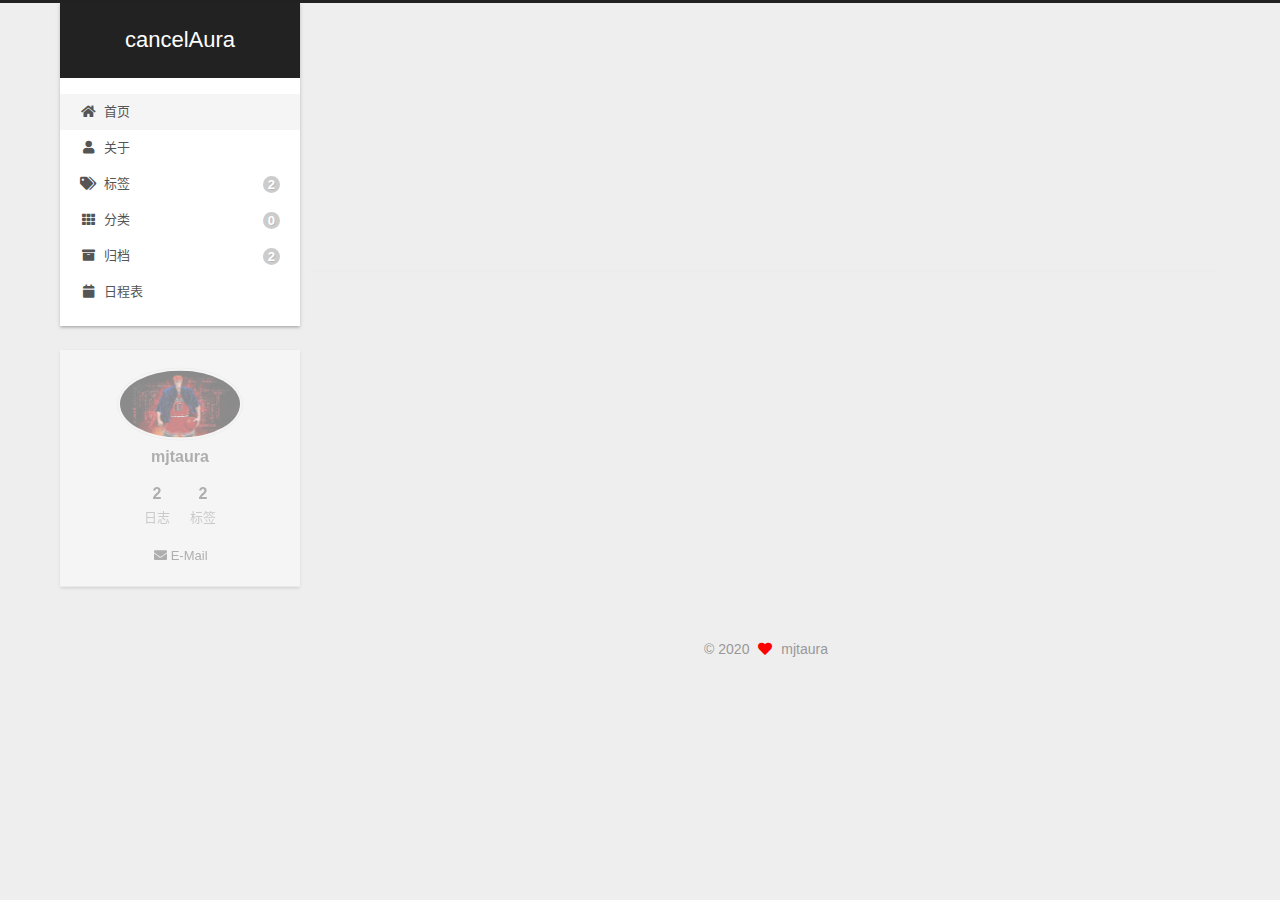
<file: index.html>
<!DOCTYPE html>
<html lang="zh-CN">
<head>
  <meta charset="UTF-8">
<meta name="viewport" content="width=device-width, initial-scale=1, maximum-scale=2">
<meta name="theme-color" content="#222">
<meta name="generator" content="Hexo 4.2.1">
  <link rel="apple-touch-icon" sizes="180x180" href="/images/apple-touch-icon-next.png">
  <link rel="icon" type="image/png" sizes="32x32" href="/images/favicon-32x32-next.png">
  <link rel="icon" type="image/png" sizes="16x16" href="/images/favicon-16x16-next.png">
  <link rel="mask-icon" href="/images/logo.svg" color="#222">

<link rel="stylesheet" href="/css/main.css">


<link rel="stylesheet" href="/lib/font-awesome/css/all.min.css">

<script id="hexo-configurations">
    var NexT = window.NexT || {};
    var CONFIG = {"hostname":"yoursite.com","root":"/","scheme":"Gemini","version":"8.0.0-rc.3","exturl":false,"sidebar":{"position":"left","display":"post","padding":18,"offset":12},"copycode":false,"bookmark":{"enable":false,"color":"#222","save":"auto"},"fancybox":false,"mediumzoom":false,"lazyload":false,"pangu":false,"comments":{"style":"tabs","active":null,"storage":true,"lazyload":false,"nav":null},"algolia":{"hits":{"per_page":10},"labels":{"input_placeholder":"Search for Posts","hits_empty":"We didn't find any results for the search: ${query}","hits_stats":"${hits} results found in ${time} ms"}},"localsearch":{"enable":false,"trigger":"auto","top_n_per_article":1,"unescape":false,"preload":false},"motion":{"enable":true,"async":false,"transition":{"post_block":"fadeIn","post_header":"slideDownIn","post_body":"slideDownIn","coll_header":"slideLeftIn","sidebar":"slideUpIn"}}};
  </script>

  <meta property="og:type" content="website">
<meta property="og:title" content="cancelAura">
<meta property="og:url" content="http://yoursite.com/index.html">
<meta property="og:site_name" content="cancelAura">
<meta property="og:locale" content="zh_CN">
<meta property="article:author" content="mjtaura">
<meta name="twitter:card" content="summary">

<link rel="canonical" href="http://yoursite.com/">


<script id="page-configurations">
  // https://hexo.io/docs/variables.html
  CONFIG.page = {
    sidebar: "",
    isHome : true,
    isPost : false,
    lang   : 'zh-CN'
  };
</script>

  <title>cancelAura</title>
  






  <noscript>
  <style>
  body { margin-top: 2rem; }

  .use-motion .brand,
  .use-motion .menu-item,
  .sidebar-inner,
  .use-motion .post-block,
  .use-motion .pagination,
  .use-motion .comments,
  .use-motion .post-header,
  .use-motion .post-body,
  .use-motion .collection-header { opacity: initial; }

  .use-motion .site-title,
  .use-motion .site-subtitle {
    opacity: initial;
    top: initial;
  }

  .use-motion .logo-line-before, .use-motion .logo-line-after {
    transform: scaleX(1);
  }

  .search-pop-overlay, .sidebar-nav { display: none; }
  .sidebar-panel { display: block; }
  </style>
  <div id="noscript-warning">Theme NexT works best with JavaScript enabled</div>
</noscript>

</head>

<body itemscope itemtype="http://schema.org/WebPage">
  <div class="container use-motion">
    <div class="headband"></div>

    <main class="main">
      <header class="header" itemscope itemtype="http://schema.org/WPHeader">
        <div class="header-inner"><div class="site-brand-container">
  <div class="site-nav-toggle">
    <div class="toggle" aria-label="切换导航栏">
        <span class="toggle-line toggle-line-first"></span>
        <span class="toggle-line toggle-line-middle"></span>
        <span class="toggle-line toggle-line-last"></span>
    </div>
  </div>

  <div class="site-meta">

    <a href="/" class="brand" rel="start">
      <i class="logo-line-before"></i>
      <h1 class="site-title">cancelAura</h1>
      <i class="logo-line-after"></i>
    </a>
  </div>

  <div class="site-nav-right">
    <div class="toggle popup-trigger">
    </div>
  </div>
</div>



<nav class="site-nav">
  <ul id="menu" class="main-menu menu">
        <li class="menu-item menu-item-home">

    <a href="/" rel="section"><i class="fa fa-home fa-fw"></i>首页</a>

  </li>
        <li class="menu-item menu-item-about">

    <a href="/about/" rel="section"><i class="fa fa-user fa-fw"></i>关于</a>

  </li>
        <li class="menu-item menu-item-tags">

    <a href="/tags/" rel="section"><i class="fa fa-tags fa-fw"></i>标签<span class="badge">2</span></a>

  </li>
        <li class="menu-item menu-item-categories">

    <a href="/categories/" rel="section"><i class="fa fa-th fa-fw"></i>分类<span class="badge">0</span></a>

  </li>
        <li class="menu-item menu-item-archives">

    <a href="/archives/" rel="section"><i class="fa fa-archive fa-fw"></i>归档<span class="badge">2</span></a>

  </li>
        <li class="menu-item menu-item-schedule">

    <a href="/schedule/" rel="section"><i class="fa fa-calendar fa-fw"></i>日程表</a>

  </li>
  </ul>
</nav>




</div>
          
  
  <div class="toggle sidebar-toggle">
    <span class="toggle-line toggle-line-first"></span>
    <span class="toggle-line toggle-line-middle"></span>
    <span class="toggle-line toggle-line-last"></span>
  </div>

  <aside class="sidebar">
    <div class="sidebar-inner">

      <ul class="sidebar-nav motion-element">
        <li class="sidebar-nav-toc">
          文章目录
        </li>
        <li class="sidebar-nav-overview">
          站点概览
        </li>
      </ul>

      <!--noindex-->
      <div class="post-toc-wrap sidebar-panel">
      </div>
      <!--/noindex-->

      <div class="site-overview-wrap sidebar-panel">
        <div class="site-author motion-element" itemprop="author" itemscope itemtype="http://schema.org/Person">
    <img class="site-author-image" itemprop="image" alt="mjtaura"
      src="/images/avatar_my.png">
  <p class="site-author-name" itemprop="name">mjtaura</p>
  <div class="site-description" itemprop="description"></div>
</div>
<div class="site-state-wrap motion-element">
  <nav class="site-state">
      <div class="site-state-item site-state-posts">
          <a href="/archives/">
        
          <span class="site-state-item-count">2</span>
          <span class="site-state-item-name">日志</span>
        </a>
      </div>
      <div class="site-state-item site-state-tags">
            <a href="/tags/">
          
        <span class="site-state-item-count">2</span>
        <span class="site-state-item-name">标签</span></a>
      </div>
  </nav>
</div>
  <div class="links-of-author motion-element">
      <span class="links-of-author-item">
        <a href="mailto:mjtaurora@foxmail.com" title="E-Mail → mailto:mjtaurora@foxmail.com" rel="noopener" target="_blank"><i class="fa fa-envelope fa-fw"></i>E-Mail</a>
      </span>
  </div>



      </div>
    </div>
  </aside>
  <div id="sidebar-dimmer"></div>


      </header>

      
  <div class="back-to-top">
    <i class="fa fa-arrow-up"></i>
    <span>0%</span>
  </div>


      <div class="main-inner">
        

        <div class="content index posts-expand">
          
      
  
  
  <article itemscope itemtype="http://schema.org/Article" class="post-block" lang="zh-CN">
    <link itemprop="mainEntityOfPage" href="http://yoursite.com/2020/06/25/%E6%B5%8B%E8%AF%95%E6%96%87%E7%AB%A02/">

    <span hidden itemprop="author" itemscope itemtype="http://schema.org/Person">
      <meta itemprop="image" content="/images/avatar_my.png">
      <meta itemprop="name" content="mjtaura">
      <meta itemprop="description" content="">
    </span>

    <span hidden itemprop="publisher" itemscope itemtype="http://schema.org/Organization">
      <meta itemprop="name" content="cancelAura">
    </span>
      <header class="post-header">
        <h2 class="post-title" itemprop="name headline">
          
            <a href="/2020/06/25/%E6%B5%8B%E8%AF%95%E6%96%87%E7%AB%A02/" class="post-title-link" itemprop="url">测试文章2</a>
        </h2>

        <div class="post-meta">
            <span class="post-meta-item">
              <span class="post-meta-item-icon">
                <i class="far fa-calendar"></i>
              </span>
              <span class="post-meta-item-text">发表于</span>
              

              <time title="创建时间：2020-06-25 02:41:54 / 修改时间：02:42:28" itemprop="dateCreated datePublished" datetime="2020-06-25T02:41:54+08:00">2020-06-25</time>
            </span>

          

        </div>
      </header>

    
    
    
    <div class="post-body" itemprop="articleBody">

      
          <p>测试测试测试</p>

      
    </div>

    
    
    
      <footer class="post-footer">
        <div class="post-eof"></div>
      </footer>
  </article>
  
  
  

      
  
  
  <article itemscope itemtype="http://schema.org/Article" class="post-block" lang="zh-CN">
    <link itemprop="mainEntityOfPage" href="http://yoursite.com/2020/06/25/%E6%B5%8B%E8%AF%95%E6%96%87%E7%AB%A0/">

    <span hidden itemprop="author" itemscope itemtype="http://schema.org/Person">
      <meta itemprop="image" content="/images/avatar_my.png">
      <meta itemprop="name" content="mjtaura">
      <meta itemprop="description" content="">
    </span>

    <span hidden itemprop="publisher" itemscope itemtype="http://schema.org/Organization">
      <meta itemprop="name" content="cancelAura">
    </span>
      <header class="post-header">
        <h2 class="post-title" itemprop="name headline">
          
            <a href="/2020/06/25/%E6%B5%8B%E8%AF%95%E6%96%87%E7%AB%A0/" class="post-title-link" itemprop="url">测试文章</a>
        </h2>

        <div class="post-meta">
            <span class="post-meta-item">
              <span class="post-meta-item-icon">
                <i class="far fa-calendar"></i>
              </span>
              <span class="post-meta-item-text">发表于</span>
              

              <time title="创建时间：2020-06-25 02:32:54 / 修改时间：02:33:52" itemprop="dateCreated datePublished" datetime="2020-06-25T02:32:54+08:00">2020-06-25</time>
            </span>

          

        </div>
      </header>

    
    
    
    <div class="post-body" itemprop="articleBody">

      
          <h1 id="标题"><a href="#标题" class="headerlink" title="标题"></a>标题</h1><p>正文</p>

      
    </div>

    
    
    
      <footer class="post-footer">
        <div class="post-eof"></div>
      </footer>
  </article>
  
  
  


  



        </div>
        

<script>
  window.addEventListener('tabs:register', () => {
    let { activeClass } = CONFIG.comments;
    if (CONFIG.comments.storage) {
      activeClass = localStorage.getItem('comments_active') || activeClass;
    }
    if (activeClass) {
      let activeTab = document.querySelector(`a[href="#comment-${activeClass}"]`);
      if (activeTab) {
        activeTab.click();
      }
    }
  });
  if (CONFIG.comments.storage) {
    window.addEventListener('tabs:click', event => {
      if (!event.target.matches('.tabs-comment .tab-content .tab-pane')) return;
      let commentClass = event.target.classList[1];
      localStorage.setItem('comments_active', commentClass);
    });
  }
</script>

      </div>
    </main>

    <footer class="footer">
      <div class="footer-inner">
        

        

<div class="copyright">
  
  &copy; 
  <span itemprop="copyrightYear">2020</span>
  <span class="with-love">
    <i class="fa fa-heart"></i>
  </span>
  <span class="author" itemprop="copyrightHolder">mjtaura</span>
</div>

        








      </div>
    </footer>
  </div>

  
  <script src="/lib/anime.min.js"></script>
  <script src="/lib/velocity/velocity.min.js"></script>
  <script src="/lib/velocity/velocity.ui.min.js"></script>

<script src="/js/utils.js"></script>

<script src="/js/motion.js"></script>


<script src="/js/next-boot.js"></script>


  















  

  

</body>
</html>
</file>
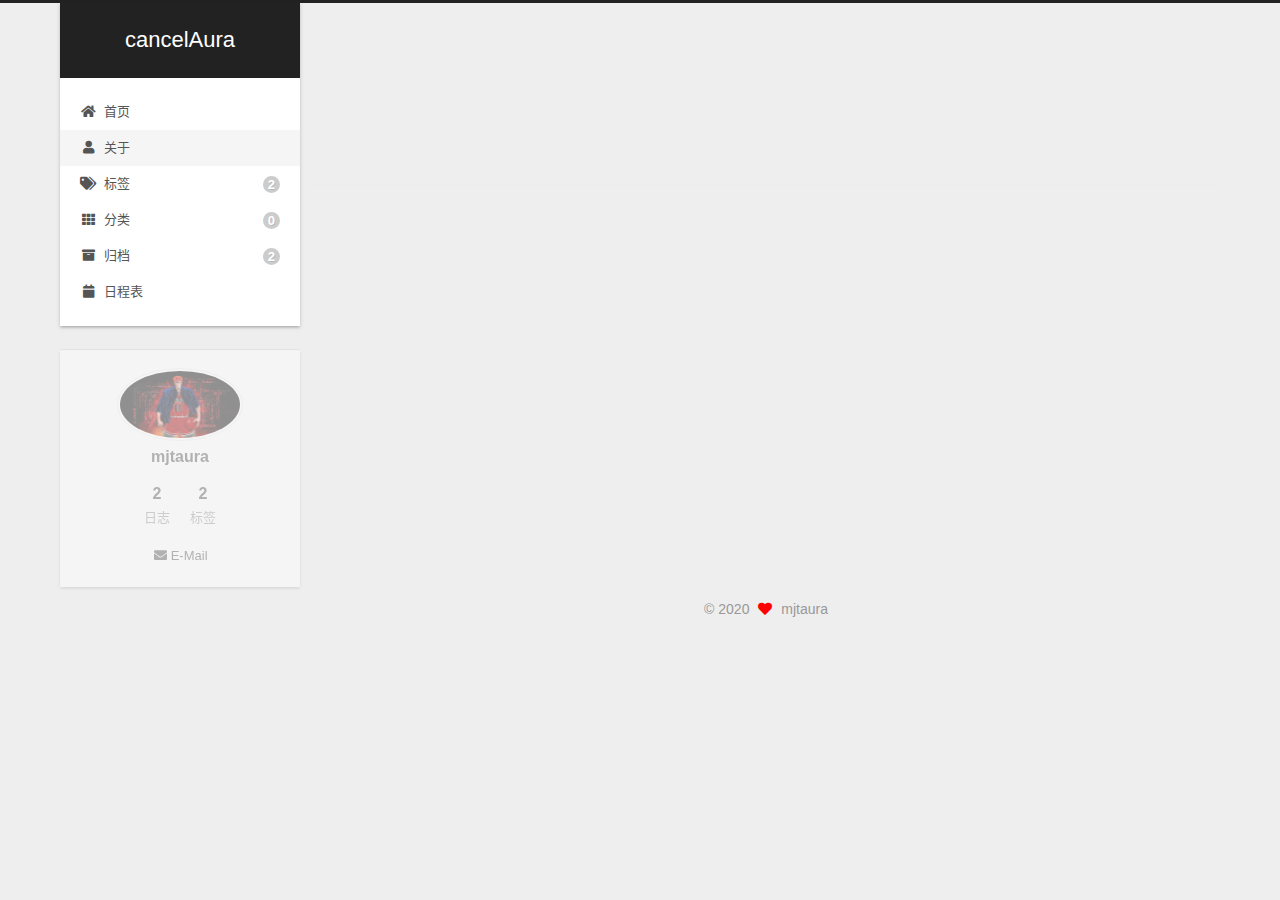
<file: about/index.html>
<!DOCTYPE html>
<html lang="zh-CN">
<head>
  <meta charset="UTF-8">
<meta name="viewport" content="width=device-width, initial-scale=1, maximum-scale=2">
<meta name="theme-color" content="#222">
<meta name="generator" content="Hexo 4.2.1">
  <link rel="apple-touch-icon" sizes="180x180" href="/images/apple-touch-icon-next.png">
  <link rel="icon" type="image/png" sizes="32x32" href="/images/favicon-32x32-next.png">
  <link rel="icon" type="image/png" sizes="16x16" href="/images/favicon-16x16-next.png">
  <link rel="mask-icon" href="/images/logo.svg" color="#222">

<link rel="stylesheet" href="/css/main.css">


<link rel="stylesheet" href="/lib/font-awesome/css/all.min.css">

<script id="hexo-configurations">
    var NexT = window.NexT || {};
    var CONFIG = {"hostname":"yoursite.com","root":"/","scheme":"Gemini","version":"8.0.0-rc.3","exturl":false,"sidebar":{"position":"left","display":"post","padding":18,"offset":12},"copycode":false,"bookmark":{"enable":false,"color":"#222","save":"auto"},"fancybox":false,"mediumzoom":false,"lazyload":false,"pangu":false,"comments":{"style":"tabs","active":null,"storage":true,"lazyload":false,"nav":null},"algolia":{"hits":{"per_page":10},"labels":{"input_placeholder":"Search for Posts","hits_empty":"We didn't find any results for the search: ${query}","hits_stats":"${hits} results found in ${time} ms"}},"localsearch":{"enable":false,"trigger":"auto","top_n_per_article":1,"unescape":false,"preload":false},"motion":{"enable":true,"async":false,"transition":{"post_block":"fadeIn","post_header":"slideDownIn","post_body":"slideDownIn","coll_header":"slideLeftIn","sidebar":"slideUpIn"}}};
  </script>

  <meta property="og:type" content="website">
<meta property="og:title" content="关于">
<meta property="og:url" content="http://yoursite.com/about/index.html">
<meta property="og:site_name" content="cancelAura">
<meta property="og:locale" content="zh_CN">
<meta property="article:published_time" content="2020-06-24T18:51:51.000Z">
<meta property="article:modified_time" content="2020-06-24T18:53:17.701Z">
<meta property="article:author" content="mjtaura">
<meta name="twitter:card" content="summary">

<link rel="canonical" href="http://yoursite.com/about/">


<script id="page-configurations">
  // https://hexo.io/docs/variables.html
  CONFIG.page = {
    sidebar: "",
    isHome : false,
    isPost : false,
    lang   : 'zh-CN'
  };
</script>

  <title>关于 | cancelAura
</title>
  






  <noscript>
  <style>
  body { margin-top: 2rem; }

  .use-motion .brand,
  .use-motion .menu-item,
  .sidebar-inner,
  .use-motion .post-block,
  .use-motion .pagination,
  .use-motion .comments,
  .use-motion .post-header,
  .use-motion .post-body,
  .use-motion .collection-header { opacity: initial; }

  .use-motion .site-title,
  .use-motion .site-subtitle {
    opacity: initial;
    top: initial;
  }

  .use-motion .logo-line-before, .use-motion .logo-line-after {
    transform: scaleX(1);
  }

  .search-pop-overlay, .sidebar-nav { display: none; }
  .sidebar-panel { display: block; }
  </style>
  <div id="noscript-warning">Theme NexT works best with JavaScript enabled</div>
</noscript>

</head>

<body itemscope itemtype="http://schema.org/WebPage">
  <div class="container use-motion">
    <div class="headband"></div>

    <main class="main">
      <header class="header" itemscope itemtype="http://schema.org/WPHeader">
        <div class="header-inner"><div class="site-brand-container">
  <div class="site-nav-toggle">
    <div class="toggle" aria-label="切换导航栏">
        <span class="toggle-line toggle-line-first"></span>
        <span class="toggle-line toggle-line-middle"></span>
        <span class="toggle-line toggle-line-last"></span>
    </div>
  </div>

  <div class="site-meta">

    <a href="/" class="brand" rel="start">
      <i class="logo-line-before"></i>
      <h1 class="site-title">cancelAura</h1>
      <i class="logo-line-after"></i>
    </a>
  </div>

  <div class="site-nav-right">
    <div class="toggle popup-trigger">
    </div>
  </div>
</div>



<nav class="site-nav">
  <ul id="menu" class="main-menu menu">
        <li class="menu-item menu-item-home">

    <a href="/" rel="section"><i class="fa fa-home fa-fw"></i>首页</a>

  </li>
        <li class="menu-item menu-item-about">

    <a href="/about/" rel="section"><i class="fa fa-user fa-fw"></i>关于</a>

  </li>
        <li class="menu-item menu-item-tags">

    <a href="/tags/" rel="section"><i class="fa fa-tags fa-fw"></i>标签<span class="badge">2</span></a>

  </li>
        <li class="menu-item menu-item-categories">

    <a href="/categories/" rel="section"><i class="fa fa-th fa-fw"></i>分类<span class="badge">0</span></a>

  </li>
        <li class="menu-item menu-item-archives">

    <a href="/archives/" rel="section"><i class="fa fa-archive fa-fw"></i>归档<span class="badge">2</span></a>

  </li>
        <li class="menu-item menu-item-schedule">

    <a href="/schedule/" rel="section"><i class="fa fa-calendar fa-fw"></i>日程表</a>

  </li>
  </ul>
</nav>




</div>
          
  
  <div class="toggle sidebar-toggle">
    <span class="toggle-line toggle-line-first"></span>
    <span class="toggle-line toggle-line-middle"></span>
    <span class="toggle-line toggle-line-last"></span>
  </div>

  <aside class="sidebar">
    <div class="sidebar-inner">

      <ul class="sidebar-nav motion-element">
        <li class="sidebar-nav-toc">
          文章目录
        </li>
        <li class="sidebar-nav-overview">
          站点概览
        </li>
      </ul>

      <!--noindex-->
      <div class="post-toc-wrap sidebar-panel">
      </div>
      <!--/noindex-->

      <div class="site-overview-wrap sidebar-panel">
        <div class="site-author motion-element" itemprop="author" itemscope itemtype="http://schema.org/Person">
    <img class="site-author-image" itemprop="image" alt="mjtaura"
      src="/images/avatar_my.png">
  <p class="site-author-name" itemprop="name">mjtaura</p>
  <div class="site-description" itemprop="description"></div>
</div>
<div class="site-state-wrap motion-element">
  <nav class="site-state">
      <div class="site-state-item site-state-posts">
          <a href="/archives/">
        
          <span class="site-state-item-count">2</span>
          <span class="site-state-item-name">日志</span>
        </a>
      </div>
      <div class="site-state-item site-state-tags">
            <a href="/tags/">
          
        <span class="site-state-item-count">2</span>
        <span class="site-state-item-name">标签</span></a>
      </div>
  </nav>
</div>
  <div class="links-of-author motion-element">
      <span class="links-of-author-item">
        <a href="mailto:mjtaurora@foxmail.com" title="E-Mail → mailto:mjtaurora@foxmail.com" rel="noopener" target="_blank"><i class="fa fa-envelope fa-fw"></i>E-Mail</a>
      </span>
  </div>



      </div>
    </div>
  </aside>
  <div id="sidebar-dimmer"></div>


      </header>

      
  <div class="back-to-top">
    <i class="fa fa-arrow-up"></i>
    <span>0%</span>
  </div>


      <div class="main-inner">
        
  
  

        <div class="content page posts-expand">
          

    
    
    
    <div class="post-block" lang="zh-CN">
      <header class="post-header">

<h1 class="post-title" itemprop="name headline">关于
</h1>

<div class="post-meta">
  

</div>

</header>

      
      
      
      <div class="post-body">
          
      </div>
      
      
      
    </div>
    

    
    
    


        </div>
        

<script>
  window.addEventListener('tabs:register', () => {
    let { activeClass } = CONFIG.comments;
    if (CONFIG.comments.storage) {
      activeClass = localStorage.getItem('comments_active') || activeClass;
    }
    if (activeClass) {
      let activeTab = document.querySelector(`a[href="#comment-${activeClass}"]`);
      if (activeTab) {
        activeTab.click();
      }
    }
  });
  if (CONFIG.comments.storage) {
    window.addEventListener('tabs:click', event => {
      if (!event.target.matches('.tabs-comment .tab-content .tab-pane')) return;
      let commentClass = event.target.classList[1];
      localStorage.setItem('comments_active', commentClass);
    });
  }
</script>

      </div>
    </main>

    <footer class="footer">
      <div class="footer-inner">
        

        

<div class="copyright">
  
  &copy; 
  <span itemprop="copyrightYear">2020</span>
  <span class="with-love">
    <i class="fa fa-heart"></i>
  </span>
  <span class="author" itemprop="copyrightHolder">mjtaura</span>
</div>

        








      </div>
    </footer>
  </div>

  
  <script src="/lib/anime.min.js"></script>
  <script src="/lib/velocity/velocity.min.js"></script>
  <script src="/lib/velocity/velocity.ui.min.js"></script>

<script src="/js/utils.js"></script>

<script src="/js/motion.js"></script>


<script src="/js/next-boot.js"></script>


  















  

  

</body>
</html>
</file>
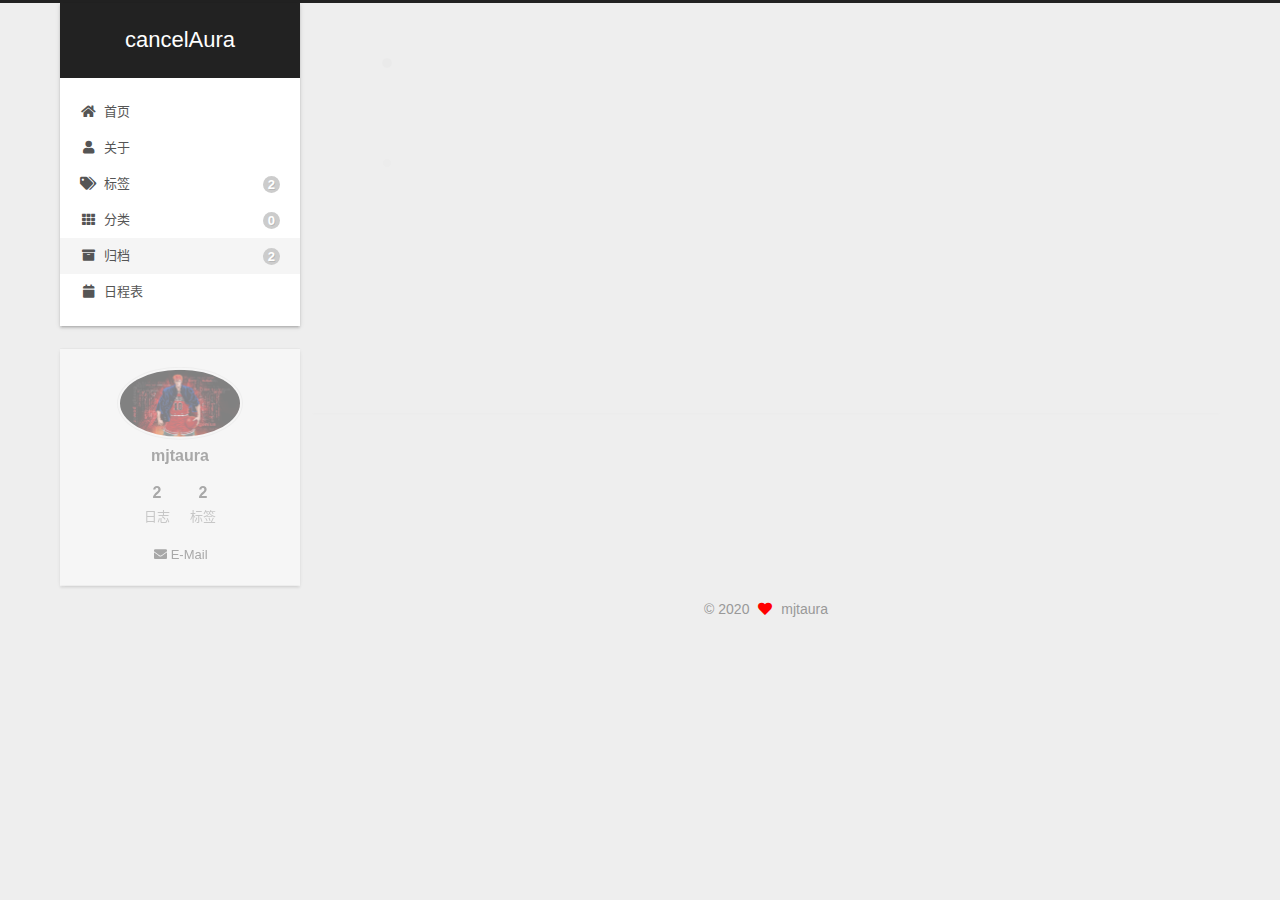
<file: archives/index.html>
<!DOCTYPE html>
<html lang="zh-CN">
<head>
  <meta charset="UTF-8">
<meta name="viewport" content="width=device-width, initial-scale=1, maximum-scale=2">
<meta name="theme-color" content="#222">
<meta name="generator" content="Hexo 4.2.1">
  <link rel="apple-touch-icon" sizes="180x180" href="/images/apple-touch-icon-next.png">
  <link rel="icon" type="image/png" sizes="32x32" href="/images/favicon-32x32-next.png">
  <link rel="icon" type="image/png" sizes="16x16" href="/images/favicon-16x16-next.png">
  <link rel="mask-icon" href="/images/logo.svg" color="#222">

<link rel="stylesheet" href="/css/main.css">


<link rel="stylesheet" href="/lib/font-awesome/css/all.min.css">

<script id="hexo-configurations">
    var NexT = window.NexT || {};
    var CONFIG = {"hostname":"yoursite.com","root":"/","scheme":"Gemini","version":"8.0.0-rc.3","exturl":false,"sidebar":{"position":"left","display":"post","padding":18,"offset":12},"copycode":false,"bookmark":{"enable":false,"color":"#222","save":"auto"},"fancybox":false,"mediumzoom":false,"lazyload":false,"pangu":false,"comments":{"style":"tabs","active":null,"storage":true,"lazyload":false,"nav":null},"algolia":{"hits":{"per_page":10},"labels":{"input_placeholder":"Search for Posts","hits_empty":"We didn't find any results for the search: ${query}","hits_stats":"${hits} results found in ${time} ms"}},"localsearch":{"enable":false,"trigger":"auto","top_n_per_article":1,"unescape":false,"preload":false},"motion":{"enable":true,"async":false,"transition":{"post_block":"fadeIn","post_header":"slideDownIn","post_body":"slideDownIn","coll_header":"slideLeftIn","sidebar":"slideUpIn"}}};
  </script>

  <meta property="og:type" content="website">
<meta property="og:title" content="cancelAura">
<meta property="og:url" content="http://yoursite.com/archives/index.html">
<meta property="og:site_name" content="cancelAura">
<meta property="og:locale" content="zh_CN">
<meta property="article:author" content="mjtaura">
<meta name="twitter:card" content="summary">

<link rel="canonical" href="http://yoursite.com/archives/">


<script id="page-configurations">
  // https://hexo.io/docs/variables.html
  CONFIG.page = {
    sidebar: "",
    isHome : false,
    isPost : false,
    lang   : 'zh-CN'
  };
</script>

  <title>归档 | cancelAura</title>
  






  <noscript>
  <style>
  body { margin-top: 2rem; }

  .use-motion .brand,
  .use-motion .menu-item,
  .sidebar-inner,
  .use-motion .post-block,
  .use-motion .pagination,
  .use-motion .comments,
  .use-motion .post-header,
  .use-motion .post-body,
  .use-motion .collection-header { opacity: initial; }

  .use-motion .site-title,
  .use-motion .site-subtitle {
    opacity: initial;
    top: initial;
  }

  .use-motion .logo-line-before, .use-motion .logo-line-after {
    transform: scaleX(1);
  }

  .search-pop-overlay, .sidebar-nav { display: none; }
  .sidebar-panel { display: block; }
  </style>
  <div id="noscript-warning">Theme NexT works best with JavaScript enabled</div>
</noscript>

</head>

<body itemscope itemtype="http://schema.org/WebPage">
  <div class="container use-motion">
    <div class="headband"></div>

    <main class="main">
      <header class="header" itemscope itemtype="http://schema.org/WPHeader">
        <div class="header-inner"><div class="site-brand-container">
  <div class="site-nav-toggle">
    <div class="toggle" aria-label="切换导航栏">
        <span class="toggle-line toggle-line-first"></span>
        <span class="toggle-line toggle-line-middle"></span>
        <span class="toggle-line toggle-line-last"></span>
    </div>
  </div>

  <div class="site-meta">

    <a href="/" class="brand" rel="start">
      <i class="logo-line-before"></i>
      <h1 class="site-title">cancelAura</h1>
      <i class="logo-line-after"></i>
    </a>
  </div>

  <div class="site-nav-right">
    <div class="toggle popup-trigger">
    </div>
  </div>
</div>



<nav class="site-nav">
  <ul id="menu" class="main-menu menu">
        <li class="menu-item menu-item-home">

    <a href="/" rel="section"><i class="fa fa-home fa-fw"></i>首页</a>

  </li>
        <li class="menu-item menu-item-about">

    <a href="/about/" rel="section"><i class="fa fa-user fa-fw"></i>关于</a>

  </li>
        <li class="menu-item menu-item-tags">

    <a href="/tags/" rel="section"><i class="fa fa-tags fa-fw"></i>标签<span class="badge">2</span></a>

  </li>
        <li class="menu-item menu-item-categories">

    <a href="/categories/" rel="section"><i class="fa fa-th fa-fw"></i>分类<span class="badge">0</span></a>

  </li>
        <li class="menu-item menu-item-archives">

    <a href="/archives/" rel="section"><i class="fa fa-archive fa-fw"></i>归档<span class="badge">2</span></a>

  </li>
        <li class="menu-item menu-item-schedule">

    <a href="/schedule/" rel="section"><i class="fa fa-calendar fa-fw"></i>日程表</a>

  </li>
  </ul>
</nav>




</div>
          
  
  <div class="toggle sidebar-toggle">
    <span class="toggle-line toggle-line-first"></span>
    <span class="toggle-line toggle-line-middle"></span>
    <span class="toggle-line toggle-line-last"></span>
  </div>

  <aside class="sidebar">
    <div class="sidebar-inner">

      <ul class="sidebar-nav motion-element">
        <li class="sidebar-nav-toc">
          文章目录
        </li>
        <li class="sidebar-nav-overview">
          站点概览
        </li>
      </ul>

      <!--noindex-->
      <div class="post-toc-wrap sidebar-panel">
      </div>
      <!--/noindex-->

      <div class="site-overview-wrap sidebar-panel">
        <div class="site-author motion-element" itemprop="author" itemscope itemtype="http://schema.org/Person">
    <img class="site-author-image" itemprop="image" alt="mjtaura"
      src="/images/avatar_my.png">
  <p class="site-author-name" itemprop="name">mjtaura</p>
  <div class="site-description" itemprop="description"></div>
</div>
<div class="site-state-wrap motion-element">
  <nav class="site-state">
      <div class="site-state-item site-state-posts">
          <a href="/archives/">
        
          <span class="site-state-item-count">2</span>
          <span class="site-state-item-name">日志</span>
        </a>
      </div>
      <div class="site-state-item site-state-tags">
            <a href="/tags/">
          
        <span class="site-state-item-count">2</span>
        <span class="site-state-item-name">标签</span></a>
      </div>
  </nav>
</div>
  <div class="links-of-author motion-element">
      <span class="links-of-author-item">
        <a href="mailto:mjtaurora@foxmail.com" title="E-Mail → mailto:mjtaurora@foxmail.com" rel="noopener" target="_blank"><i class="fa fa-envelope fa-fw"></i>E-Mail</a>
      </span>
  </div>



      </div>
    </div>
  </aside>
  <div id="sidebar-dimmer"></div>


      </header>

      
  <div class="back-to-top">
    <i class="fa fa-arrow-up"></i>
    <span>0%</span>
  </div>


      <div class="main-inner">
        

        <div class="content archive">
          

  
  
  
  <div class="post-block">
    <div class="posts-collapse">
      <div class="collection-title">
        <span class="collection-header">嗯..! 目前共计 2 篇日志。 继续努力。</span>
      </div>

      
    <div class="collection-year">
      <span class="collection-header">2020</span>
    </div>

  <article itemscope itemtype="http://schema.org/Article">
    <header class="post-header">

      <div class="post-meta">
        <time itemprop="dateCreated"
              datetime="2020-06-25T02:41:54+08:00"
              content="2020-06-25">
          06-25
        </time>
      </div>

      <div class="post-title">
          <a class="post-title-link" href="/2020/06/25/%E6%B5%8B%E8%AF%95%E6%96%87%E7%AB%A02/" itemprop="url">
            <span itemprop="name">测试文章2</span>
          </a>
      </div>

    </header>
  </article>

  <article itemscope itemtype="http://schema.org/Article">
    <header class="post-header">

      <div class="post-meta">
        <time itemprop="dateCreated"
              datetime="2020-06-25T02:32:54+08:00"
              content="2020-06-25">
          06-25
        </time>
      </div>

      <div class="post-title">
          <a class="post-title-link" href="/2020/06/25/%E6%B5%8B%E8%AF%95%E6%96%87%E7%AB%A0/" itemprop="url">
            <span itemprop="name">测试文章</span>
          </a>
      </div>

    </header>
  </article>


    </div>
  </div>
  
  
  

  



        </div>
        

<script>
  window.addEventListener('tabs:register', () => {
    let { activeClass } = CONFIG.comments;
    if (CONFIG.comments.storage) {
      activeClass = localStorage.getItem('comments_active') || activeClass;
    }
    if (activeClass) {
      let activeTab = document.querySelector(`a[href="#comment-${activeClass}"]`);
      if (activeTab) {
        activeTab.click();
      }
    }
  });
  if (CONFIG.comments.storage) {
    window.addEventListener('tabs:click', event => {
      if (!event.target.matches('.tabs-comment .tab-content .tab-pane')) return;
      let commentClass = event.target.classList[1];
      localStorage.setItem('comments_active', commentClass);
    });
  }
</script>

      </div>
    </main>

    <footer class="footer">
      <div class="footer-inner">
        

        

<div class="copyright">
  
  &copy; 
  <span itemprop="copyrightYear">2020</span>
  <span class="with-love">
    <i class="fa fa-heart"></i>
  </span>
  <span class="author" itemprop="copyrightHolder">mjtaura</span>
</div>

        








      </div>
    </footer>
  </div>

  
  <script src="/lib/anime.min.js"></script>
  <script src="/lib/velocity/velocity.min.js"></script>
  <script src="/lib/velocity/velocity.ui.min.js"></script>

<script src="/js/utils.js"></script>

<script src="/js/motion.js"></script>


<script src="/js/next-boot.js"></script>


  















  

  

</body>
</html>
</file>
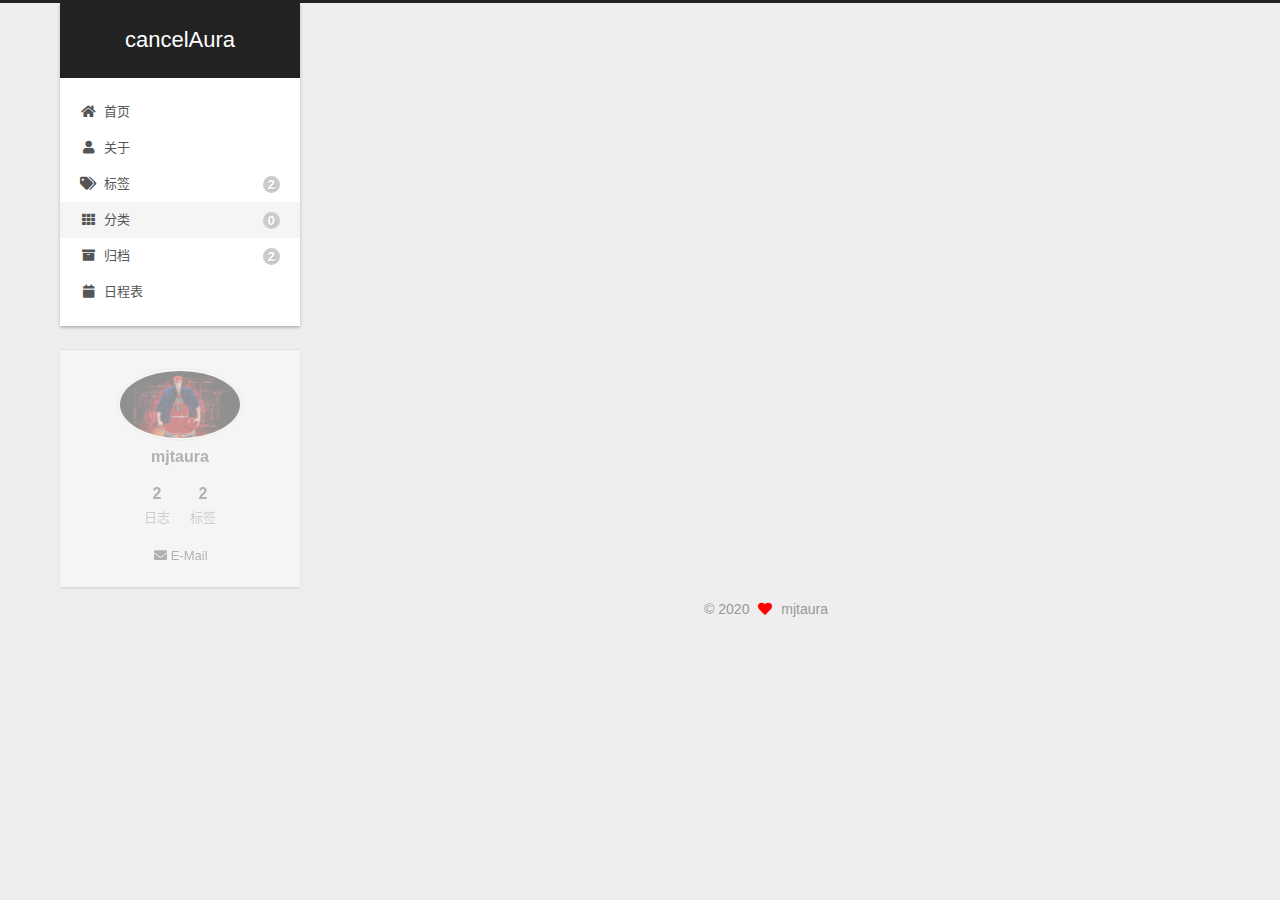
<file: categories/index.html>
<!DOCTYPE html>
<html lang="zh-CN">
<head>
  <meta charset="UTF-8">
<meta name="viewport" content="width=device-width, initial-scale=1, maximum-scale=2">
<meta name="theme-color" content="#222">
<meta name="generator" content="Hexo 4.2.1">
  <link rel="apple-touch-icon" sizes="180x180" href="/images/apple-touch-icon-next.png">
  <link rel="icon" type="image/png" sizes="32x32" href="/images/favicon-32x32-next.png">
  <link rel="icon" type="image/png" sizes="16x16" href="/images/favicon-16x16-next.png">
  <link rel="mask-icon" href="/images/logo.svg" color="#222">

<link rel="stylesheet" href="/css/main.css">


<link rel="stylesheet" href="/lib/font-awesome/css/all.min.css">

<script id="hexo-configurations">
    var NexT = window.NexT || {};
    var CONFIG = {"hostname":"yoursite.com","root":"/","scheme":"Gemini","version":"8.0.0-rc.3","exturl":false,"sidebar":{"position":"left","display":"post","padding":18,"offset":12},"copycode":false,"bookmark":{"enable":false,"color":"#222","save":"auto"},"fancybox":false,"mediumzoom":false,"lazyload":false,"pangu":false,"comments":{"style":"tabs","active":null,"storage":true,"lazyload":false,"nav":null},"algolia":{"hits":{"per_page":10},"labels":{"input_placeholder":"Search for Posts","hits_empty":"We didn't find any results for the search: ${query}","hits_stats":"${hits} results found in ${time} ms"}},"localsearch":{"enable":false,"trigger":"auto","top_n_per_article":1,"unescape":false,"preload":false},"motion":{"enable":true,"async":false,"transition":{"post_block":"fadeIn","post_header":"slideDownIn","post_body":"slideDownIn","coll_header":"slideLeftIn","sidebar":"slideUpIn"}}};
  </script>

  <meta property="og:type" content="website">
<meta property="og:title" content="分类">
<meta property="og:url" content="http://yoursite.com/categories/index.html">
<meta property="og:site_name" content="cancelAura">
<meta property="og:locale" content="zh_CN">
<meta property="article:published_time" content="2020-06-24T18:50:27.000Z">
<meta property="article:modified_time" content="2020-06-24T18:50:56.289Z">
<meta property="article:author" content="mjtaura">
<meta name="twitter:card" content="summary">

<link rel="canonical" href="http://yoursite.com/categories/">


<script id="page-configurations">
  // https://hexo.io/docs/variables.html
  CONFIG.page = {
    sidebar: "",
    isHome : false,
    isPost : false,
    lang   : 'zh-CN'
  };
</script>

  <title>分类 | cancelAura
</title>
  






  <noscript>
  <style>
  body { margin-top: 2rem; }

  .use-motion .brand,
  .use-motion .menu-item,
  .sidebar-inner,
  .use-motion .post-block,
  .use-motion .pagination,
  .use-motion .comments,
  .use-motion .post-header,
  .use-motion .post-body,
  .use-motion .collection-header { opacity: initial; }

  .use-motion .site-title,
  .use-motion .site-subtitle {
    opacity: initial;
    top: initial;
  }

  .use-motion .logo-line-before, .use-motion .logo-line-after {
    transform: scaleX(1);
  }

  .search-pop-overlay, .sidebar-nav { display: none; }
  .sidebar-panel { display: block; }
  </style>
  <div id="noscript-warning">Theme NexT works best with JavaScript enabled</div>
</noscript>

</head>

<body itemscope itemtype="http://schema.org/WebPage">
  <div class="container use-motion">
    <div class="headband"></div>

    <main class="main">
      <header class="header" itemscope itemtype="http://schema.org/WPHeader">
        <div class="header-inner"><div class="site-brand-container">
  <div class="site-nav-toggle">
    <div class="toggle" aria-label="切换导航栏">
        <span class="toggle-line toggle-line-first"></span>
        <span class="toggle-line toggle-line-middle"></span>
        <span class="toggle-line toggle-line-last"></span>
    </div>
  </div>

  <div class="site-meta">

    <a href="/" class="brand" rel="start">
      <i class="logo-line-before"></i>
      <h1 class="site-title">cancelAura</h1>
      <i class="logo-line-after"></i>
    </a>
  </div>

  <div class="site-nav-right">
    <div class="toggle popup-trigger">
    </div>
  </div>
</div>



<nav class="site-nav">
  <ul id="menu" class="main-menu menu">
        <li class="menu-item menu-item-home">

    <a href="/" rel="section"><i class="fa fa-home fa-fw"></i>首页</a>

  </li>
        <li class="menu-item menu-item-about">

    <a href="/about/" rel="section"><i class="fa fa-user fa-fw"></i>关于</a>

  </li>
        <li class="menu-item menu-item-tags">

    <a href="/tags/" rel="section"><i class="fa fa-tags fa-fw"></i>标签<span class="badge">2</span></a>

  </li>
        <li class="menu-item menu-item-categories">

    <a href="/categories/" rel="section"><i class="fa fa-th fa-fw"></i>分类<span class="badge">0</span></a>

  </li>
        <li class="menu-item menu-item-archives">

    <a href="/archives/" rel="section"><i class="fa fa-archive fa-fw"></i>归档<span class="badge">2</span></a>

  </li>
        <li class="menu-item menu-item-schedule">

    <a href="/schedule/" rel="section"><i class="fa fa-calendar fa-fw"></i>日程表</a>

  </li>
  </ul>
</nav>




</div>
          
  
  <div class="toggle sidebar-toggle">
    <span class="toggle-line toggle-line-first"></span>
    <span class="toggle-line toggle-line-middle"></span>
    <span class="toggle-line toggle-line-last"></span>
  </div>

  <aside class="sidebar">
    <div class="sidebar-inner">

      <ul class="sidebar-nav motion-element">
        <li class="sidebar-nav-toc">
          文章目录
        </li>
        <li class="sidebar-nav-overview">
          站点概览
        </li>
      </ul>

      <!--noindex-->
      <div class="post-toc-wrap sidebar-panel">
      </div>
      <!--/noindex-->

      <div class="site-overview-wrap sidebar-panel">
        <div class="site-author motion-element" itemprop="author" itemscope itemtype="http://schema.org/Person">
    <img class="site-author-image" itemprop="image" alt="mjtaura"
      src="/images/avatar_my.png">
  <p class="site-author-name" itemprop="name">mjtaura</p>
  <div class="site-description" itemprop="description"></div>
</div>
<div class="site-state-wrap motion-element">
  <nav class="site-state">
      <div class="site-state-item site-state-posts">
          <a href="/archives/">
        
          <span class="site-state-item-count">2</span>
          <span class="site-state-item-name">日志</span>
        </a>
      </div>
      <div class="site-state-item site-state-tags">
            <a href="/tags/">
          
        <span class="site-state-item-count">2</span>
        <span class="site-state-item-name">标签</span></a>
      </div>
  </nav>
</div>
  <div class="links-of-author motion-element">
      <span class="links-of-author-item">
        <a href="mailto:mjtaurora@foxmail.com" title="E-Mail → mailto:mjtaurora@foxmail.com" rel="noopener" target="_blank"><i class="fa fa-envelope fa-fw"></i>E-Mail</a>
      </span>
  </div>



      </div>
    </div>
  </aside>
  <div id="sidebar-dimmer"></div>


      </header>

      
  <div class="back-to-top">
    <i class="fa fa-arrow-up"></i>
    <span>0%</span>
  </div>


      <div class="main-inner">
        
  
  

        <div class="content page posts-expand">
          

    
    
    
    <div class="post-block" lang="zh-CN">
      <header class="post-header">

<h1 class="post-title" itemprop="name headline">分类
</h1>

<div class="post-meta">
  

</div>

</header>

      
      
      
      <div class="post-body">
          <div class="category-all-page">
            <div class="category-all-title">
              暂无分类
            </div>
            <div class="category-all">
              
            </div>
          </div>
        
      </div>
      
      
      
    </div>
    

    
    
    


        </div>
        

<script>
  window.addEventListener('tabs:register', () => {
    let { activeClass } = CONFIG.comments;
    if (CONFIG.comments.storage) {
      activeClass = localStorage.getItem('comments_active') || activeClass;
    }
    if (activeClass) {
      let activeTab = document.querySelector(`a[href="#comment-${activeClass}"]`);
      if (activeTab) {
        activeTab.click();
      }
    }
  });
  if (CONFIG.comments.storage) {
    window.addEventListener('tabs:click', event => {
      if (!event.target.matches('.tabs-comment .tab-content .tab-pane')) return;
      let commentClass = event.target.classList[1];
      localStorage.setItem('comments_active', commentClass);
    });
  }
</script>

      </div>
    </main>

    <footer class="footer">
      <div class="footer-inner">
        

        

<div class="copyright">
  
  &copy; 
  <span itemprop="copyrightYear">2020</span>
  <span class="with-love">
    <i class="fa fa-heart"></i>
  </span>
  <span class="author" itemprop="copyrightHolder">mjtaura</span>
</div>

        








      </div>
    </footer>
  </div>

  
  <script src="/lib/anime.min.js"></script>
  <script src="/lib/velocity/velocity.min.js"></script>
  <script src="/lib/velocity/velocity.ui.min.js"></script>

<script src="/js/utils.js"></script>

<script src="/js/motion.js"></script>


<script src="/js/next-boot.js"></script>


  















  

  

</body>
</html>
</file>
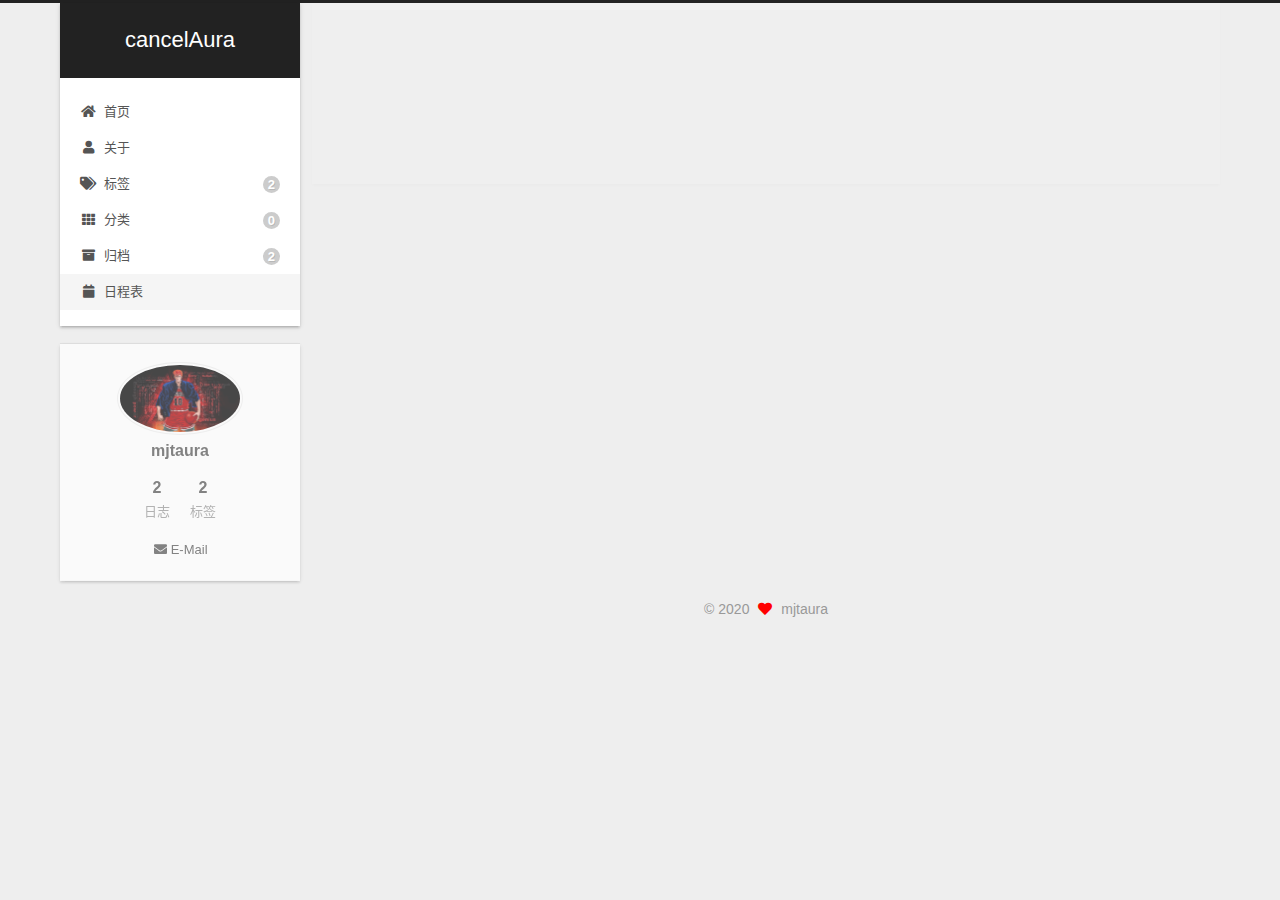
<file: schedule/index.html>
<!DOCTYPE html>
<html lang="zh-CN">
<head>
  <meta charset="UTF-8">
<meta name="viewport" content="width=device-width, initial-scale=1, maximum-scale=2">
<meta name="theme-color" content="#222">
<meta name="generator" content="Hexo 4.2.1">
  <link rel="apple-touch-icon" sizes="180x180" href="/images/apple-touch-icon-next.png">
  <link rel="icon" type="image/png" sizes="32x32" href="/images/favicon-32x32-next.png">
  <link rel="icon" type="image/png" sizes="16x16" href="/images/favicon-16x16-next.png">
  <link rel="mask-icon" href="/images/logo.svg" color="#222">

<link rel="stylesheet" href="/css/main.css">


<link rel="stylesheet" href="/lib/font-awesome/css/all.min.css">

<script id="hexo-configurations">
    var NexT = window.NexT || {};
    var CONFIG = {"hostname":"yoursite.com","root":"/","scheme":"Gemini","version":"8.0.0-rc.3","exturl":false,"sidebar":{"position":"left","display":"post","padding":18,"offset":12},"copycode":false,"bookmark":{"enable":false,"color":"#222","save":"auto"},"fancybox":false,"mediumzoom":false,"lazyload":false,"pangu":false,"comments":{"style":"tabs","active":null,"storage":true,"lazyload":false,"nav":null},"algolia":{"hits":{"per_page":10},"labels":{"input_placeholder":"Search for Posts","hits_empty":"We didn't find any results for the search: ${query}","hits_stats":"${hits} results found in ${time} ms"}},"localsearch":{"enable":false,"trigger":"auto","top_n_per_article":1,"unescape":false,"preload":false},"motion":{"enable":true,"async":false,"transition":{"post_block":"fadeIn","post_header":"slideDownIn","post_body":"slideDownIn","coll_header":"slideLeftIn","sidebar":"slideUpIn"}}};
  </script>

  <meta property="og:type" content="website">
<meta property="og:title" content="日程表">
<meta property="og:url" content="http://yoursite.com/schedule/index.html">
<meta property="og:site_name" content="cancelAura">
<meta property="og:locale" content="zh_CN">
<meta property="article:published_time" content="2020-06-24T18:53:55.000Z">
<meta property="article:modified_time" content="2020-06-24T18:54:47.341Z">
<meta property="article:author" content="mjtaura">
<meta name="twitter:card" content="summary">

<link rel="canonical" href="http://yoursite.com/schedule/">


<script id="page-configurations">
  // https://hexo.io/docs/variables.html
  CONFIG.page = {
    sidebar: "",
    isHome : false,
    isPost : false,
    lang   : 'zh-CN'
  };
</script>

  <title>日程表 | cancelAura
</title>
  






  <noscript>
  <style>
  body { margin-top: 2rem; }

  .use-motion .brand,
  .use-motion .menu-item,
  .sidebar-inner,
  .use-motion .post-block,
  .use-motion .pagination,
  .use-motion .comments,
  .use-motion .post-header,
  .use-motion .post-body,
  .use-motion .collection-header { opacity: initial; }

  .use-motion .site-title,
  .use-motion .site-subtitle {
    opacity: initial;
    top: initial;
  }

  .use-motion .logo-line-before, .use-motion .logo-line-after {
    transform: scaleX(1);
  }

  .search-pop-overlay, .sidebar-nav { display: none; }
  .sidebar-panel { display: block; }
  </style>
  <div id="noscript-warning">Theme NexT works best with JavaScript enabled</div>
</noscript>

</head>

<body itemscope itemtype="http://schema.org/WebPage">
  <div class="container use-motion">
    <div class="headband"></div>

    <main class="main">
      <header class="header" itemscope itemtype="http://schema.org/WPHeader">
        <div class="header-inner"><div class="site-brand-container">
  <div class="site-nav-toggle">
    <div class="toggle" aria-label="切换导航栏">
        <span class="toggle-line toggle-line-first"></span>
        <span class="toggle-line toggle-line-middle"></span>
        <span class="toggle-line toggle-line-last"></span>
    </div>
  </div>

  <div class="site-meta">

    <a href="/" class="brand" rel="start">
      <i class="logo-line-before"></i>
      <h1 class="site-title">cancelAura</h1>
      <i class="logo-line-after"></i>
    </a>
  </div>

  <div class="site-nav-right">
    <div class="toggle popup-trigger">
    </div>
  </div>
</div>



<nav class="site-nav">
  <ul id="menu" class="main-menu menu">
        <li class="menu-item menu-item-home">

    <a href="/" rel="section"><i class="fa fa-home fa-fw"></i>首页</a>

  </li>
        <li class="menu-item menu-item-about">

    <a href="/about/" rel="section"><i class="fa fa-user fa-fw"></i>关于</a>

  </li>
        <li class="menu-item menu-item-tags">

    <a href="/tags/" rel="section"><i class="fa fa-tags fa-fw"></i>标签<span class="badge">2</span></a>

  </li>
        <li class="menu-item menu-item-categories">

    <a href="/categories/" rel="section"><i class="fa fa-th fa-fw"></i>分类<span class="badge">0</span></a>

  </li>
        <li class="menu-item menu-item-archives">

    <a href="/archives/" rel="section"><i class="fa fa-archive fa-fw"></i>归档<span class="badge">2</span></a>

  </li>
        <li class="menu-item menu-item-schedule">

    <a href="/schedule/" rel="section"><i class="fa fa-calendar fa-fw"></i>日程表</a>

  </li>
  </ul>
</nav>




</div>
          
  
  <div class="toggle sidebar-toggle">
    <span class="toggle-line toggle-line-first"></span>
    <span class="toggle-line toggle-line-middle"></span>
    <span class="toggle-line toggle-line-last"></span>
  </div>

  <aside class="sidebar">
    <div class="sidebar-inner">

      <ul class="sidebar-nav motion-element">
        <li class="sidebar-nav-toc">
          文章目录
        </li>
        <li class="sidebar-nav-overview">
          站点概览
        </li>
      </ul>

      <!--noindex-->
      <div class="post-toc-wrap sidebar-panel">
      </div>
      <!--/noindex-->

      <div class="site-overview-wrap sidebar-panel">
        <div class="site-author motion-element" itemprop="author" itemscope itemtype="http://schema.org/Person">
    <img class="site-author-image" itemprop="image" alt="mjtaura"
      src="/images/avatar_my.png">
  <p class="site-author-name" itemprop="name">mjtaura</p>
  <div class="site-description" itemprop="description"></div>
</div>
<div class="site-state-wrap motion-element">
  <nav class="site-state">
      <div class="site-state-item site-state-posts">
          <a href="/archives/">
        
          <span class="site-state-item-count">2</span>
          <span class="site-state-item-name">日志</span>
        </a>
      </div>
      <div class="site-state-item site-state-tags">
            <a href="/tags/">
          
        <span class="site-state-item-count">2</span>
        <span class="site-state-item-name">标签</span></a>
      </div>
  </nav>
</div>
  <div class="links-of-author motion-element">
      <span class="links-of-author-item">
        <a href="mailto:mjtaurora@foxmail.com" title="E-Mail → mailto:mjtaurora@foxmail.com" rel="noopener" target="_blank"><i class="fa fa-envelope fa-fw"></i>E-Mail</a>
      </span>
  </div>



      </div>
    </div>
  </aside>
  <div id="sidebar-dimmer"></div>


      </header>

      
  <div class="back-to-top">
    <i class="fa fa-arrow-up"></i>
    <span>0%</span>
  </div>


      <div class="main-inner">
        
  
  

        <div class="content page posts-expand">
          

    
    
    
    <div class="post-block" lang="zh-CN">
      <header class="post-header">

<h1 class="post-title" itemprop="name headline">日程表
</h1>

<div class="post-meta">
  

</div>

</header>

      
      
      
      <div class="post-body">
          
      </div>
      
      
      
    </div>
    

    
    
    


        </div>
        

<script>
  window.addEventListener('tabs:register', () => {
    let { activeClass } = CONFIG.comments;
    if (CONFIG.comments.storage) {
      activeClass = localStorage.getItem('comments_active') || activeClass;
    }
    if (activeClass) {
      let activeTab = document.querySelector(`a[href="#comment-${activeClass}"]`);
      if (activeTab) {
        activeTab.click();
      }
    }
  });
  if (CONFIG.comments.storage) {
    window.addEventListener('tabs:click', event => {
      if (!event.target.matches('.tabs-comment .tab-content .tab-pane')) return;
      let commentClass = event.target.classList[1];
      localStorage.setItem('comments_active', commentClass);
    });
  }
</script>

      </div>
    </main>

    <footer class="footer">
      <div class="footer-inner">
        

        

<div class="copyright">
  
  &copy; 
  <span itemprop="copyrightYear">2020</span>
  <span class="with-love">
    <i class="fa fa-heart"></i>
  </span>
  <span class="author" itemprop="copyrightHolder">mjtaura</span>
</div>

        








      </div>
    </footer>
  </div>

  
  <script src="/lib/anime.min.js"></script>
  <script src="/lib/velocity/velocity.min.js"></script>
  <script src="/lib/velocity/velocity.ui.min.js"></script>

<script src="/js/utils.js"></script>

<script src="/js/motion.js"></script>


<script src="/js/next-boot.js"></script>


  















  

  

</body>
</html>
</file>
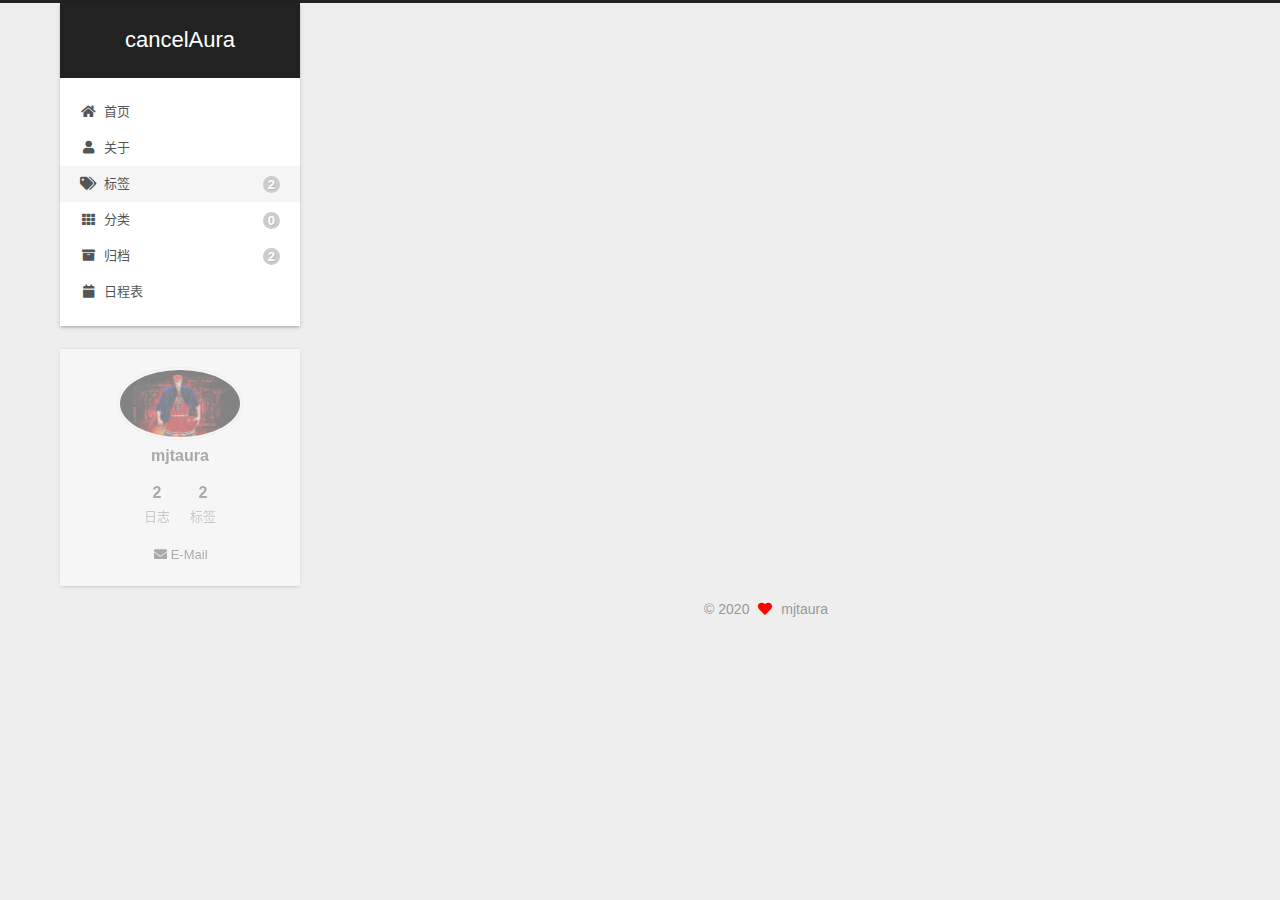
<file: tags/index.html>
<!DOCTYPE html>
<html lang="zh-CN">
<head>
  <meta charset="UTF-8">
<meta name="viewport" content="width=device-width, initial-scale=1, maximum-scale=2">
<meta name="theme-color" content="#222">
<meta name="generator" content="Hexo 4.2.1">
  <link rel="apple-touch-icon" sizes="180x180" href="/images/apple-touch-icon-next.png">
  <link rel="icon" type="image/png" sizes="32x32" href="/images/favicon-32x32-next.png">
  <link rel="icon" type="image/png" sizes="16x16" href="/images/favicon-16x16-next.png">
  <link rel="mask-icon" href="/images/logo.svg" color="#222">

<link rel="stylesheet" href="/css/main.css">


<link rel="stylesheet" href="/lib/font-awesome/css/all.min.css">

<script id="hexo-configurations">
    var NexT = window.NexT || {};
    var CONFIG = {"hostname":"yoursite.com","root":"/","scheme":"Gemini","version":"8.0.0-rc.3","exturl":false,"sidebar":{"position":"left","display":"post","padding":18,"offset":12},"copycode":false,"bookmark":{"enable":false,"color":"#222","save":"auto"},"fancybox":false,"mediumzoom":false,"lazyload":false,"pangu":false,"comments":{"style":"tabs","active":null,"storage":true,"lazyload":false,"nav":null},"algolia":{"hits":{"per_page":10},"labels":{"input_placeholder":"Search for Posts","hits_empty":"We didn't find any results for the search: ${query}","hits_stats":"${hits} results found in ${time} ms"}},"localsearch":{"enable":false,"trigger":"auto","top_n_per_article":1,"unescape":false,"preload":false},"motion":{"enable":true,"async":false,"transition":{"post_block":"fadeIn","post_header":"slideDownIn","post_body":"slideDownIn","coll_header":"slideLeftIn","sidebar":"slideUpIn"}}};
  </script>

  <meta property="og:type" content="website">
<meta property="og:title" content="标签">
<meta property="og:url" content="http://yoursite.com/tags/index.html">
<meta property="og:site_name" content="cancelAura">
<meta property="og:locale" content="zh_CN">
<meta property="article:published_time" content="2020-06-24T18:48:24.000Z">
<meta property="article:modified_time" content="2020-06-24T18:49:09.309Z">
<meta property="article:author" content="mjtaura">
<meta name="twitter:card" content="summary">

<link rel="canonical" href="http://yoursite.com/tags/">


<script id="page-configurations">
  // https://hexo.io/docs/variables.html
  CONFIG.page = {
    sidebar: "",
    isHome : false,
    isPost : false,
    lang   : 'zh-CN'
  };
</script>

  <title>标签 | cancelAura
</title>
  






  <noscript>
  <style>
  body { margin-top: 2rem; }

  .use-motion .brand,
  .use-motion .menu-item,
  .sidebar-inner,
  .use-motion .post-block,
  .use-motion .pagination,
  .use-motion .comments,
  .use-motion .post-header,
  .use-motion .post-body,
  .use-motion .collection-header { opacity: initial; }

  .use-motion .site-title,
  .use-motion .site-subtitle {
    opacity: initial;
    top: initial;
  }

  .use-motion .logo-line-before, .use-motion .logo-line-after {
    transform: scaleX(1);
  }

  .search-pop-overlay, .sidebar-nav { display: none; }
  .sidebar-panel { display: block; }
  </style>
  <div id="noscript-warning">Theme NexT works best with JavaScript enabled</div>
</noscript>

</head>

<body itemscope itemtype="http://schema.org/WebPage">
  <div class="container use-motion">
    <div class="headband"></div>

    <main class="main">
      <header class="header" itemscope itemtype="http://schema.org/WPHeader">
        <div class="header-inner"><div class="site-brand-container">
  <div class="site-nav-toggle">
    <div class="toggle" aria-label="切换导航栏">
        <span class="toggle-line toggle-line-first"></span>
        <span class="toggle-line toggle-line-middle"></span>
        <span class="toggle-line toggle-line-last"></span>
    </div>
  </div>

  <div class="site-meta">

    <a href="/" class="brand" rel="start">
      <i class="logo-line-before"></i>
      <h1 class="site-title">cancelAura</h1>
      <i class="logo-line-after"></i>
    </a>
  </div>

  <div class="site-nav-right">
    <div class="toggle popup-trigger">
    </div>
  </div>
</div>



<nav class="site-nav">
  <ul id="menu" class="main-menu menu">
        <li class="menu-item menu-item-home">

    <a href="/" rel="section"><i class="fa fa-home fa-fw"></i>首页</a>

  </li>
        <li class="menu-item menu-item-about">

    <a href="/about/" rel="section"><i class="fa fa-user fa-fw"></i>关于</a>

  </li>
        <li class="menu-item menu-item-tags">

    <a href="/tags/" rel="section"><i class="fa fa-tags fa-fw"></i>标签<span class="badge">2</span></a>

  </li>
        <li class="menu-item menu-item-categories">

    <a href="/categories/" rel="section"><i class="fa fa-th fa-fw"></i>分类<span class="badge">0</span></a>

  </li>
        <li class="menu-item menu-item-archives">

    <a href="/archives/" rel="section"><i class="fa fa-archive fa-fw"></i>归档<span class="badge">2</span></a>

  </li>
        <li class="menu-item menu-item-schedule">

    <a href="/schedule/" rel="section"><i class="fa fa-calendar fa-fw"></i>日程表</a>

  </li>
  </ul>
</nav>




</div>
          
  
  <div class="toggle sidebar-toggle">
    <span class="toggle-line toggle-line-first"></span>
    <span class="toggle-line toggle-line-middle"></span>
    <span class="toggle-line toggle-line-last"></span>
  </div>

  <aside class="sidebar">
    <div class="sidebar-inner">

      <ul class="sidebar-nav motion-element">
        <li class="sidebar-nav-toc">
          文章目录
        </li>
        <li class="sidebar-nav-overview">
          站点概览
        </li>
      </ul>

      <!--noindex-->
      <div class="post-toc-wrap sidebar-panel">
      </div>
      <!--/noindex-->

      <div class="site-overview-wrap sidebar-panel">
        <div class="site-author motion-element" itemprop="author" itemscope itemtype="http://schema.org/Person">
    <img class="site-author-image" itemprop="image" alt="mjtaura"
      src="/images/avatar_my.png">
  <p class="site-author-name" itemprop="name">mjtaura</p>
  <div class="site-description" itemprop="description"></div>
</div>
<div class="site-state-wrap motion-element">
  <nav class="site-state">
      <div class="site-state-item site-state-posts">
          <a href="/archives/">
        
          <span class="site-state-item-count">2</span>
          <span class="site-state-item-name">日志</span>
        </a>
      </div>
      <div class="site-state-item site-state-tags">
            <a href="/tags/">
          
        <span class="site-state-item-count">2</span>
        <span class="site-state-item-name">标签</span></a>
      </div>
  </nav>
</div>
  <div class="links-of-author motion-element">
      <span class="links-of-author-item">
        <a href="mailto:mjtaurora@foxmail.com" title="E-Mail → mailto:mjtaurora@foxmail.com" rel="noopener" target="_blank"><i class="fa fa-envelope fa-fw"></i>E-Mail</a>
      </span>
  </div>



      </div>
    </div>
  </aside>
  <div id="sidebar-dimmer"></div>


      </header>

      
  <div class="back-to-top">
    <i class="fa fa-arrow-up"></i>
    <span>0%</span>
  </div>


      <div class="main-inner">
        
  
  

        <div class="content page posts-expand">
          

    
    
    
    <div class="post-block" lang="zh-CN">
      <header class="post-header">

<h1 class="post-title" itemprop="name headline">标签
</h1>

<div class="post-meta">
  

</div>

</header>

      
      
      
      <div class="post-body">
          <div class="tag-cloud">
            <div class="tag-cloud-title">
              目前共计 2 个标签
            </div>
            <div class="tag-cloud-tags">
              <a href="/tags/%E6%B5%8B%E8%AF%95%E6%A0%87%E7%AD%BE/" style="font-size: 12px;" class="tag-cloud-0">测试标签</a> <a href="/tags/%E6%B5%8B%E8%AF%95%E6%A0%87%E7%AD%BE2/" style="font-size: 12px;" class="tag-cloud-0">测试标签2</a>
            </div>
          </div>
        
      </div>
      
      
      
    </div>
    

    
    
    


        </div>
        

<script>
  window.addEventListener('tabs:register', () => {
    let { activeClass } = CONFIG.comments;
    if (CONFIG.comments.storage) {
      activeClass = localStorage.getItem('comments_active') || activeClass;
    }
    if (activeClass) {
      let activeTab = document.querySelector(`a[href="#comment-${activeClass}"]`);
      if (activeTab) {
        activeTab.click();
      }
    }
  });
  if (CONFIG.comments.storage) {
    window.addEventListener('tabs:click', event => {
      if (!event.target.matches('.tabs-comment .tab-content .tab-pane')) return;
      let commentClass = event.target.classList[1];
      localStorage.setItem('comments_active', commentClass);
    });
  }
</script>

      </div>
    </main>

    <footer class="footer">
      <div class="footer-inner">
        

        

<div class="copyright">
  
  &copy; 
  <span itemprop="copyrightYear">2020</span>
  <span class="with-love">
    <i class="fa fa-heart"></i>
  </span>
  <span class="author" itemprop="copyrightHolder">mjtaura</span>
</div>

        








      </div>
    </footer>
  </div>

  
  <script src="/lib/anime.min.js"></script>
  <script src="/lib/velocity/velocity.min.js"></script>
  <script src="/lib/velocity/velocity.ui.min.js"></script>

<script src="/js/utils.js"></script>

<script src="/js/motion.js"></script>


<script src="/js/next-boot.js"></script>


  















  

  

</body>
</html>
</file>
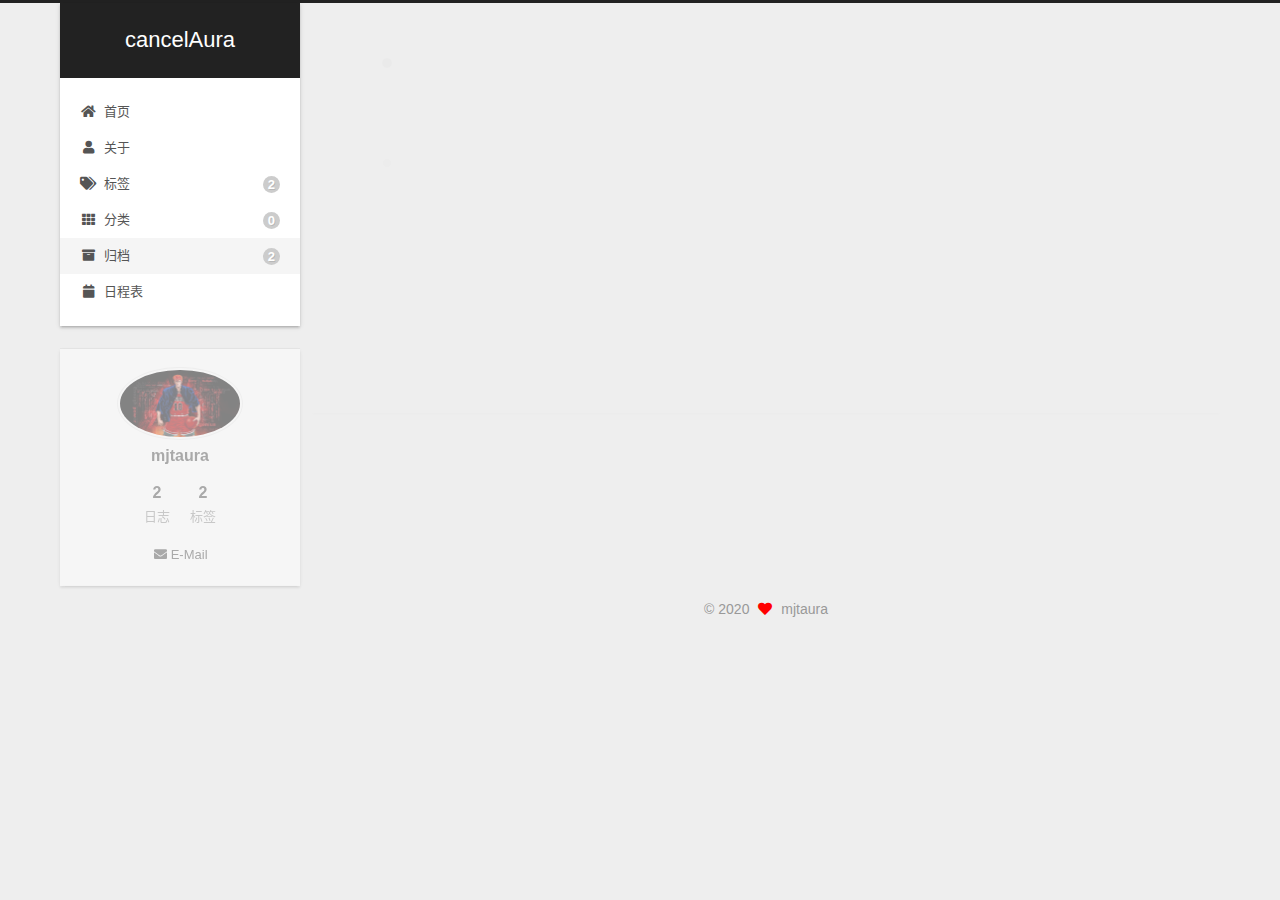
<file: archives/2020/index.html>
<!DOCTYPE html>
<html lang="zh-CN">
<head>
  <meta charset="UTF-8">
<meta name="viewport" content="width=device-width, initial-scale=1, maximum-scale=2">
<meta name="theme-color" content="#222">
<meta name="generator" content="Hexo 4.2.1">
  <link rel="apple-touch-icon" sizes="180x180" href="/images/apple-touch-icon-next.png">
  <link rel="icon" type="image/png" sizes="32x32" href="/images/favicon-32x32-next.png">
  <link rel="icon" type="image/png" sizes="16x16" href="/images/favicon-16x16-next.png">
  <link rel="mask-icon" href="/images/logo.svg" color="#222">

<link rel="stylesheet" href="/css/main.css">


<link rel="stylesheet" href="/lib/font-awesome/css/all.min.css">

<script id="hexo-configurations">
    var NexT = window.NexT || {};
    var CONFIG = {"hostname":"yoursite.com","root":"/","scheme":"Gemini","version":"8.0.0-rc.3","exturl":false,"sidebar":{"position":"left","display":"post","padding":18,"offset":12},"copycode":false,"bookmark":{"enable":false,"color":"#222","save":"auto"},"fancybox":false,"mediumzoom":false,"lazyload":false,"pangu":false,"comments":{"style":"tabs","active":null,"storage":true,"lazyload":false,"nav":null},"algolia":{"hits":{"per_page":10},"labels":{"input_placeholder":"Search for Posts","hits_empty":"We didn't find any results for the search: ${query}","hits_stats":"${hits} results found in ${time} ms"}},"localsearch":{"enable":false,"trigger":"auto","top_n_per_article":1,"unescape":false,"preload":false},"motion":{"enable":true,"async":false,"transition":{"post_block":"fadeIn","post_header":"slideDownIn","post_body":"slideDownIn","coll_header":"slideLeftIn","sidebar":"slideUpIn"}}};
  </script>

  <meta property="og:type" content="website">
<meta property="og:title" content="cancelAura">
<meta property="og:url" content="http://yoursite.com/archives/2020/index.html">
<meta property="og:site_name" content="cancelAura">
<meta property="og:locale" content="zh_CN">
<meta property="article:author" content="mjtaura">
<meta name="twitter:card" content="summary">

<link rel="canonical" href="http://yoursite.com/archives/2020/">


<script id="page-configurations">
  // https://hexo.io/docs/variables.html
  CONFIG.page = {
    sidebar: "",
    isHome : false,
    isPost : false,
    lang   : 'zh-CN'
  };
</script>

  <title>归档 | cancelAura</title>
  






  <noscript>
  <style>
  body { margin-top: 2rem; }

  .use-motion .brand,
  .use-motion .menu-item,
  .sidebar-inner,
  .use-motion .post-block,
  .use-motion .pagination,
  .use-motion .comments,
  .use-motion .post-header,
  .use-motion .post-body,
  .use-motion .collection-header { opacity: initial; }

  .use-motion .site-title,
  .use-motion .site-subtitle {
    opacity: initial;
    top: initial;
  }

  .use-motion .logo-line-before, .use-motion .logo-line-after {
    transform: scaleX(1);
  }

  .search-pop-overlay, .sidebar-nav { display: none; }
  .sidebar-panel { display: block; }
  </style>
  <div id="noscript-warning">Theme NexT works best with JavaScript enabled</div>
</noscript>

</head>

<body itemscope itemtype="http://schema.org/WebPage">
  <div class="container use-motion">
    <div class="headband"></div>

    <main class="main">
      <header class="header" itemscope itemtype="http://schema.org/WPHeader">
        <div class="header-inner"><div class="site-brand-container">
  <div class="site-nav-toggle">
    <div class="toggle" aria-label="切换导航栏">
        <span class="toggle-line toggle-line-first"></span>
        <span class="toggle-line toggle-line-middle"></span>
        <span class="toggle-line toggle-line-last"></span>
    </div>
  </div>

  <div class="site-meta">

    <a href="/" class="brand" rel="start">
      <i class="logo-line-before"></i>
      <h1 class="site-title">cancelAura</h1>
      <i class="logo-line-after"></i>
    </a>
  </div>

  <div class="site-nav-right">
    <div class="toggle popup-trigger">
    </div>
  </div>
</div>



<nav class="site-nav">
  <ul id="menu" class="main-menu menu">
        <li class="menu-item menu-item-home">

    <a href="/" rel="section"><i class="fa fa-home fa-fw"></i>首页</a>

  </li>
        <li class="menu-item menu-item-about">

    <a href="/about/" rel="section"><i class="fa fa-user fa-fw"></i>关于</a>

  </li>
        <li class="menu-item menu-item-tags">

    <a href="/tags/" rel="section"><i class="fa fa-tags fa-fw"></i>标签<span class="badge">2</span></a>

  </li>
        <li class="menu-item menu-item-categories">

    <a href="/categories/" rel="section"><i class="fa fa-th fa-fw"></i>分类<span class="badge">0</span></a>

  </li>
        <li class="menu-item menu-item-archives">

    <a href="/archives/" rel="section"><i class="fa fa-archive fa-fw"></i>归档<span class="badge">2</span></a>

  </li>
        <li class="menu-item menu-item-schedule">

    <a href="/schedule/" rel="section"><i class="fa fa-calendar fa-fw"></i>日程表</a>

  </li>
  </ul>
</nav>




</div>
          
  
  <div class="toggle sidebar-toggle">
    <span class="toggle-line toggle-line-first"></span>
    <span class="toggle-line toggle-line-middle"></span>
    <span class="toggle-line toggle-line-last"></span>
  </div>

  <aside class="sidebar">
    <div class="sidebar-inner">

      <ul class="sidebar-nav motion-element">
        <li class="sidebar-nav-toc">
          文章目录
        </li>
        <li class="sidebar-nav-overview">
          站点概览
        </li>
      </ul>

      <!--noindex-->
      <div class="post-toc-wrap sidebar-panel">
      </div>
      <!--/noindex-->

      <div class="site-overview-wrap sidebar-panel">
        <div class="site-author motion-element" itemprop="author" itemscope itemtype="http://schema.org/Person">
    <img class="site-author-image" itemprop="image" alt="mjtaura"
      src="/images/avatar_my.png">
  <p class="site-author-name" itemprop="name">mjtaura</p>
  <div class="site-description" itemprop="description"></div>
</div>
<div class="site-state-wrap motion-element">
  <nav class="site-state">
      <div class="site-state-item site-state-posts">
          <a href="/archives/">
        
          <span class="site-state-item-count">2</span>
          <span class="site-state-item-name">日志</span>
        </a>
      </div>
      <div class="site-state-item site-state-tags">
            <a href="/tags/">
          
        <span class="site-state-item-count">2</span>
        <span class="site-state-item-name">标签</span></a>
      </div>
  </nav>
</div>
  <div class="links-of-author motion-element">
      <span class="links-of-author-item">
        <a href="mailto:mjtaurora@foxmail.com" title="E-Mail → mailto:mjtaurora@foxmail.com" rel="noopener" target="_blank"><i class="fa fa-envelope fa-fw"></i>E-Mail</a>
      </span>
  </div>



      </div>
    </div>
  </aside>
  <div id="sidebar-dimmer"></div>


      </header>

      
  <div class="back-to-top">
    <i class="fa fa-arrow-up"></i>
    <span>0%</span>
  </div>


      <div class="main-inner">
        

        <div class="content archive">
          

  
  
  
  <div class="post-block">
    <div class="posts-collapse">
      <div class="collection-title">
        <span class="collection-header">嗯..! 目前共计 2 篇日志。 继续努力。</span>
      </div>

      
    <div class="collection-year">
      <span class="collection-header">2020</span>
    </div>

  <article itemscope itemtype="http://schema.org/Article">
    <header class="post-header">

      <div class="post-meta">
        <time itemprop="dateCreated"
              datetime="2020-06-25T02:41:54+08:00"
              content="2020-06-25">
          06-25
        </time>
      </div>

      <div class="post-title">
          <a class="post-title-link" href="/2020/06/25/%E6%B5%8B%E8%AF%95%E6%96%87%E7%AB%A02/" itemprop="url">
            <span itemprop="name">测试文章2</span>
          </a>
      </div>

    </header>
  </article>

  <article itemscope itemtype="http://schema.org/Article">
    <header class="post-header">

      <div class="post-meta">
        <time itemprop="dateCreated"
              datetime="2020-06-25T02:32:54+08:00"
              content="2020-06-25">
          06-25
        </time>
      </div>

      <div class="post-title">
          <a class="post-title-link" href="/2020/06/25/%E6%B5%8B%E8%AF%95%E6%96%87%E7%AB%A0/" itemprop="url">
            <span itemprop="name">测试文章</span>
          </a>
      </div>

    </header>
  </article>


    </div>
  </div>
  
  
  

  



        </div>
        

<script>
  window.addEventListener('tabs:register', () => {
    let { activeClass } = CONFIG.comments;
    if (CONFIG.comments.storage) {
      activeClass = localStorage.getItem('comments_active') || activeClass;
    }
    if (activeClass) {
      let activeTab = document.querySelector(`a[href="#comment-${activeClass}"]`);
      if (activeTab) {
        activeTab.click();
      }
    }
  });
  if (CONFIG.comments.storage) {
    window.addEventListener('tabs:click', event => {
      if (!event.target.matches('.tabs-comment .tab-content .tab-pane')) return;
      let commentClass = event.target.classList[1];
      localStorage.setItem('comments_active', commentClass);
    });
  }
</script>

      </div>
    </main>

    <footer class="footer">
      <div class="footer-inner">
        

        

<div class="copyright">
  
  &copy; 
  <span itemprop="copyrightYear">2020</span>
  <span class="with-love">
    <i class="fa fa-heart"></i>
  </span>
  <span class="author" itemprop="copyrightHolder">mjtaura</span>
</div>

        








      </div>
    </footer>
  </div>

  
  <script src="/lib/anime.min.js"></script>
  <script src="/lib/velocity/velocity.min.js"></script>
  <script src="/lib/velocity/velocity.ui.min.js"></script>

<script src="/js/utils.js"></script>

<script src="/js/motion.js"></script>


<script src="/js/next-boot.js"></script>


  















  

  

</body>
</html>
</file>
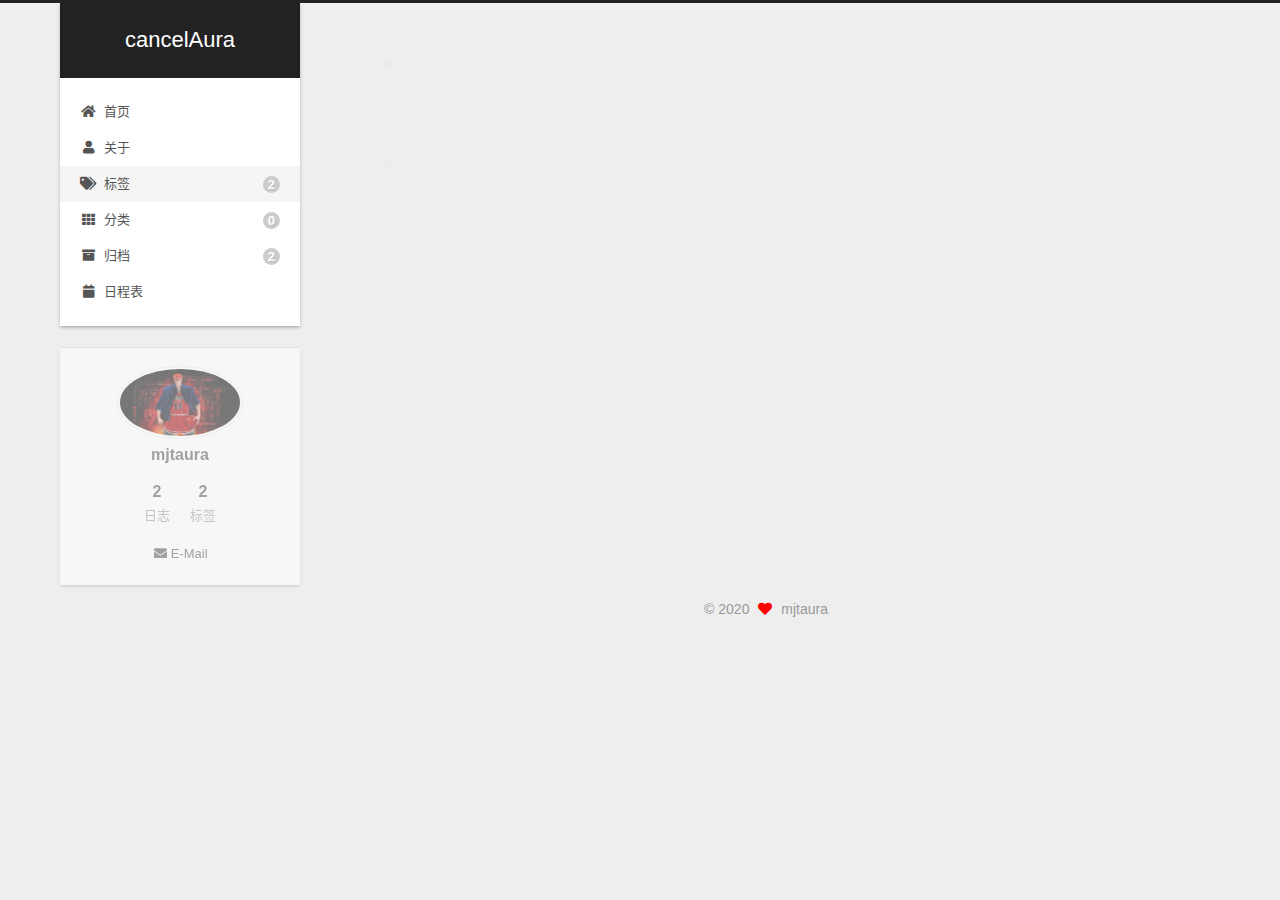
<file: tags/测试标签/index.html>
<!DOCTYPE html>
<html lang="zh-CN">
<head>
  <meta charset="UTF-8">
<meta name="viewport" content="width=device-width, initial-scale=1, maximum-scale=2">
<meta name="theme-color" content="#222">
<meta name="generator" content="Hexo 4.2.1">
  <link rel="apple-touch-icon" sizes="180x180" href="/images/apple-touch-icon-next.png">
  <link rel="icon" type="image/png" sizes="32x32" href="/images/favicon-32x32-next.png">
  <link rel="icon" type="image/png" sizes="16x16" href="/images/favicon-16x16-next.png">
  <link rel="mask-icon" href="/images/logo.svg" color="#222">

<link rel="stylesheet" href="/css/main.css">


<link rel="stylesheet" href="/lib/font-awesome/css/all.min.css">

<script id="hexo-configurations">
    var NexT = window.NexT || {};
    var CONFIG = {"hostname":"yoursite.com","root":"/","scheme":"Gemini","version":"8.0.0-rc.3","exturl":false,"sidebar":{"position":"left","display":"post","padding":18,"offset":12},"copycode":false,"bookmark":{"enable":false,"color":"#222","save":"auto"},"fancybox":false,"mediumzoom":false,"lazyload":false,"pangu":false,"comments":{"style":"tabs","active":null,"storage":true,"lazyload":false,"nav":null},"algolia":{"hits":{"per_page":10},"labels":{"input_placeholder":"Search for Posts","hits_empty":"We didn't find any results for the search: ${query}","hits_stats":"${hits} results found in ${time} ms"}},"localsearch":{"enable":false,"trigger":"auto","top_n_per_article":1,"unescape":false,"preload":false},"motion":{"enable":true,"async":false,"transition":{"post_block":"fadeIn","post_header":"slideDownIn","post_body":"slideDownIn","coll_header":"slideLeftIn","sidebar":"slideUpIn"}}};
  </script>

  <meta property="og:type" content="website">
<meta property="og:title" content="cancelAura">
<meta property="og:url" content="http://yoursite.com/tags/%E6%B5%8B%E8%AF%95%E6%A0%87%E7%AD%BE/index.html">
<meta property="og:site_name" content="cancelAura">
<meta property="og:locale" content="zh_CN">
<meta property="article:author" content="mjtaura">
<meta name="twitter:card" content="summary">

<link rel="canonical" href="http://yoursite.com/tags/%E6%B5%8B%E8%AF%95%E6%A0%87%E7%AD%BE/">


<script id="page-configurations">
  // https://hexo.io/docs/variables.html
  CONFIG.page = {
    sidebar: "",
    isHome : false,
    isPost : false,
    lang   : 'zh-CN'
  };
</script>

  <title>标签: 测试标签 | cancelAura</title>
  






  <noscript>
  <style>
  body { margin-top: 2rem; }

  .use-motion .brand,
  .use-motion .menu-item,
  .sidebar-inner,
  .use-motion .post-block,
  .use-motion .pagination,
  .use-motion .comments,
  .use-motion .post-header,
  .use-motion .post-body,
  .use-motion .collection-header { opacity: initial; }

  .use-motion .site-title,
  .use-motion .site-subtitle {
    opacity: initial;
    top: initial;
  }

  .use-motion .logo-line-before, .use-motion .logo-line-after {
    transform: scaleX(1);
  }

  .search-pop-overlay, .sidebar-nav { display: none; }
  .sidebar-panel { display: block; }
  </style>
  <div id="noscript-warning">Theme NexT works best with JavaScript enabled</div>
</noscript>

</head>

<body itemscope itemtype="http://schema.org/WebPage">
  <div class="container use-motion">
    <div class="headband"></div>

    <main class="main">
      <header class="header" itemscope itemtype="http://schema.org/WPHeader">
        <div class="header-inner"><div class="site-brand-container">
  <div class="site-nav-toggle">
    <div class="toggle" aria-label="切换导航栏">
        <span class="toggle-line toggle-line-first"></span>
        <span class="toggle-line toggle-line-middle"></span>
        <span class="toggle-line toggle-line-last"></span>
    </div>
  </div>

  <div class="site-meta">

    <a href="/" class="brand" rel="start">
      <i class="logo-line-before"></i>
      <h1 class="site-title">cancelAura</h1>
      <i class="logo-line-after"></i>
    </a>
  </div>

  <div class="site-nav-right">
    <div class="toggle popup-trigger">
    </div>
  </div>
</div>



<nav class="site-nav">
  <ul id="menu" class="main-menu menu">
        <li class="menu-item menu-item-home">

    <a href="/" rel="section"><i class="fa fa-home fa-fw"></i>首页</a>

  </li>
        <li class="menu-item menu-item-about">

    <a href="/about/" rel="section"><i class="fa fa-user fa-fw"></i>关于</a>

  </li>
        <li class="menu-item menu-item-tags">

    <a href="/tags/" rel="section"><i class="fa fa-tags fa-fw"></i>标签<span class="badge">2</span></a>

  </li>
        <li class="menu-item menu-item-categories">

    <a href="/categories/" rel="section"><i class="fa fa-th fa-fw"></i>分类<span class="badge">0</span></a>

  </li>
        <li class="menu-item menu-item-archives">

    <a href="/archives/" rel="section"><i class="fa fa-archive fa-fw"></i>归档<span class="badge">2</span></a>

  </li>
        <li class="menu-item menu-item-schedule">

    <a href="/schedule/" rel="section"><i class="fa fa-calendar fa-fw"></i>日程表</a>

  </li>
  </ul>
</nav>




</div>
          
  
  <div class="toggle sidebar-toggle">
    <span class="toggle-line toggle-line-first"></span>
    <span class="toggle-line toggle-line-middle"></span>
    <span class="toggle-line toggle-line-last"></span>
  </div>

  <aside class="sidebar">
    <div class="sidebar-inner">

      <ul class="sidebar-nav motion-element">
        <li class="sidebar-nav-toc">
          文章目录
        </li>
        <li class="sidebar-nav-overview">
          站点概览
        </li>
      </ul>

      <!--noindex-->
      <div class="post-toc-wrap sidebar-panel">
      </div>
      <!--/noindex-->

      <div class="site-overview-wrap sidebar-panel">
        <div class="site-author motion-element" itemprop="author" itemscope itemtype="http://schema.org/Person">
    <img class="site-author-image" itemprop="image" alt="mjtaura"
      src="/images/avatar_my.png">
  <p class="site-author-name" itemprop="name">mjtaura</p>
  <div class="site-description" itemprop="description"></div>
</div>
<div class="site-state-wrap motion-element">
  <nav class="site-state">
      <div class="site-state-item site-state-posts">
          <a href="/archives/">
        
          <span class="site-state-item-count">2</span>
          <span class="site-state-item-name">日志</span>
        </a>
      </div>
      <div class="site-state-item site-state-tags">
            <a href="/tags/">
          
        <span class="site-state-item-count">2</span>
        <span class="site-state-item-name">标签</span></a>
      </div>
  </nav>
</div>
  <div class="links-of-author motion-element">
      <span class="links-of-author-item">
        <a href="mailto:mjtaurora@foxmail.com" title="E-Mail → mailto:mjtaurora@foxmail.com" rel="noopener" target="_blank"><i class="fa fa-envelope fa-fw"></i>E-Mail</a>
      </span>
  </div>



      </div>
    </div>
  </aside>
  <div id="sidebar-dimmer"></div>


      </header>

      
  <div class="back-to-top">
    <i class="fa fa-arrow-up"></i>
    <span>0%</span>
  </div>


      <div class="main-inner">
        

        <div class="content tag">
          

  
  
  
  <div class="post-block">
    <div class="posts-collapse">
      <div class="collection-title">
        <h2 class="collection-header">测试标签
          <small>标签</small>
        </h2>
      </div>

      
    <div class="collection-year">
      <span class="collection-header">2020</span>
    </div>

  <article itemscope itemtype="http://schema.org/Article">
    <header class="post-header">

      <div class="post-meta">
        <time itemprop="dateCreated"
              datetime="2020-06-25T02:32:54+08:00"
              content="2020-06-25">
          06-25
        </time>
      </div>

      <div class="post-title">
          <a class="post-title-link" href="/2020/06/25/%E6%B5%8B%E8%AF%95%E6%96%87%E7%AB%A0/" itemprop="url">
            <span itemprop="name">测试文章</span>
          </a>
      </div>

    </header>
  </article>

    </div>
  </div>
  
  
  

  



        </div>
        

<script>
  window.addEventListener('tabs:register', () => {
    let { activeClass } = CONFIG.comments;
    if (CONFIG.comments.storage) {
      activeClass = localStorage.getItem('comments_active') || activeClass;
    }
    if (activeClass) {
      let activeTab = document.querySelector(`a[href="#comment-${activeClass}"]`);
      if (activeTab) {
        activeTab.click();
      }
    }
  });
  if (CONFIG.comments.storage) {
    window.addEventListener('tabs:click', event => {
      if (!event.target.matches('.tabs-comment .tab-content .tab-pane')) return;
      let commentClass = event.target.classList[1];
      localStorage.setItem('comments_active', commentClass);
    });
  }
</script>

      </div>
    </main>

    <footer class="footer">
      <div class="footer-inner">
        

        

<div class="copyright">
  
  &copy; 
  <span itemprop="copyrightYear">2020</span>
  <span class="with-love">
    <i class="fa fa-heart"></i>
  </span>
  <span class="author" itemprop="copyrightHolder">mjtaura</span>
</div>

        








      </div>
    </footer>
  </div>

  
  <script src="/lib/anime.min.js"></script>
  <script src="/lib/velocity/velocity.min.js"></script>
  <script src="/lib/velocity/velocity.ui.min.js"></script>

<script src="/js/utils.js"></script>

<script src="/js/motion.js"></script>


<script src="/js/next-boot.js"></script>


  















  

  

</body>
</html>
</file>
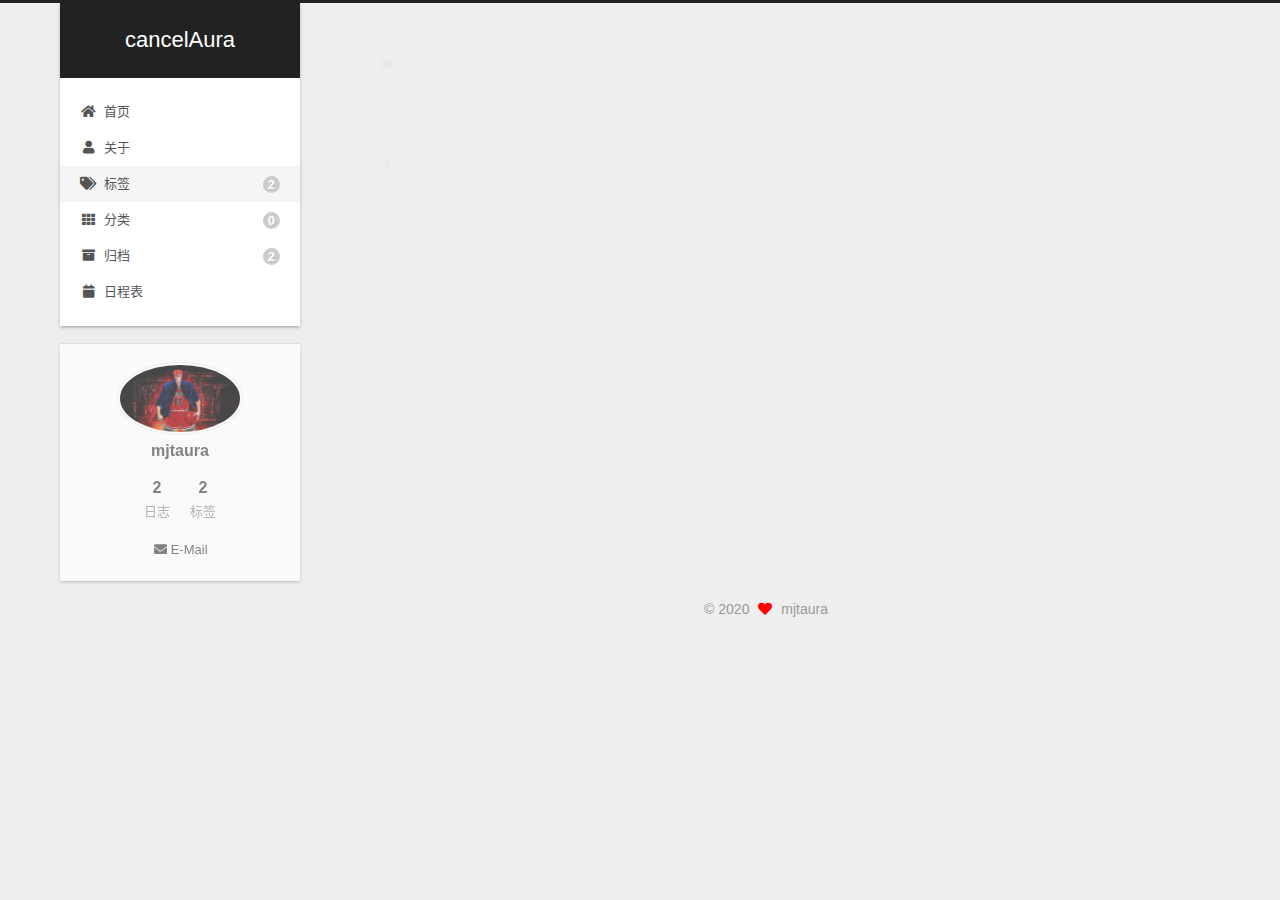
<file: tags/测试标签2/index.html>
<!DOCTYPE html>
<html lang="zh-CN">
<head>
  <meta charset="UTF-8">
<meta name="viewport" content="width=device-width, initial-scale=1, maximum-scale=2">
<meta name="theme-color" content="#222">
<meta name="generator" content="Hexo 4.2.1">
  <link rel="apple-touch-icon" sizes="180x180" href="/images/apple-touch-icon-next.png">
  <link rel="icon" type="image/png" sizes="32x32" href="/images/favicon-32x32-next.png">
  <link rel="icon" type="image/png" sizes="16x16" href="/images/favicon-16x16-next.png">
  <link rel="mask-icon" href="/images/logo.svg" color="#222">

<link rel="stylesheet" href="/css/main.css">


<link rel="stylesheet" href="/lib/font-awesome/css/all.min.css">

<script id="hexo-configurations">
    var NexT = window.NexT || {};
    var CONFIG = {"hostname":"yoursite.com","root":"/","scheme":"Gemini","version":"8.0.0-rc.3","exturl":false,"sidebar":{"position":"left","display":"post","padding":18,"offset":12},"copycode":false,"bookmark":{"enable":false,"color":"#222","save":"auto"},"fancybox":false,"mediumzoom":false,"lazyload":false,"pangu":false,"comments":{"style":"tabs","active":null,"storage":true,"lazyload":false,"nav":null},"algolia":{"hits":{"per_page":10},"labels":{"input_placeholder":"Search for Posts","hits_empty":"We didn't find any results for the search: ${query}","hits_stats":"${hits} results found in ${time} ms"}},"localsearch":{"enable":false,"trigger":"auto","top_n_per_article":1,"unescape":false,"preload":false},"motion":{"enable":true,"async":false,"transition":{"post_block":"fadeIn","post_header":"slideDownIn","post_body":"slideDownIn","coll_header":"slideLeftIn","sidebar":"slideUpIn"}}};
  </script>

  <meta property="og:type" content="website">
<meta property="og:title" content="cancelAura">
<meta property="og:url" content="http://yoursite.com/tags/%E6%B5%8B%E8%AF%95%E6%A0%87%E7%AD%BE2/index.html">
<meta property="og:site_name" content="cancelAura">
<meta property="og:locale" content="zh_CN">
<meta property="article:author" content="mjtaura">
<meta name="twitter:card" content="summary">

<link rel="canonical" href="http://yoursite.com/tags/%E6%B5%8B%E8%AF%95%E6%A0%87%E7%AD%BE2/">


<script id="page-configurations">
  // https://hexo.io/docs/variables.html
  CONFIG.page = {
    sidebar: "",
    isHome : false,
    isPost : false,
    lang   : 'zh-CN'
  };
</script>

  <title>标签: 测试标签2 | cancelAura</title>
  






  <noscript>
  <style>
  body { margin-top: 2rem; }

  .use-motion .brand,
  .use-motion .menu-item,
  .sidebar-inner,
  .use-motion .post-block,
  .use-motion .pagination,
  .use-motion .comments,
  .use-motion .post-header,
  .use-motion .post-body,
  .use-motion .collection-header { opacity: initial; }

  .use-motion .site-title,
  .use-motion .site-subtitle {
    opacity: initial;
    top: initial;
  }

  .use-motion .logo-line-before, .use-motion .logo-line-after {
    transform: scaleX(1);
  }

  .search-pop-overlay, .sidebar-nav { display: none; }
  .sidebar-panel { display: block; }
  </style>
  <div id="noscript-warning">Theme NexT works best with JavaScript enabled</div>
</noscript>

</head>

<body itemscope itemtype="http://schema.org/WebPage">
  <div class="container use-motion">
    <div class="headband"></div>

    <main class="main">
      <header class="header" itemscope itemtype="http://schema.org/WPHeader">
        <div class="header-inner"><div class="site-brand-container">
  <div class="site-nav-toggle">
    <div class="toggle" aria-label="切换导航栏">
        <span class="toggle-line toggle-line-first"></span>
        <span class="toggle-line toggle-line-middle"></span>
        <span class="toggle-line toggle-line-last"></span>
    </div>
  </div>

  <div class="site-meta">

    <a href="/" class="brand" rel="start">
      <i class="logo-line-before"></i>
      <h1 class="site-title">cancelAura</h1>
      <i class="logo-line-after"></i>
    </a>
  </div>

  <div class="site-nav-right">
    <div class="toggle popup-trigger">
    </div>
  </div>
</div>



<nav class="site-nav">
  <ul id="menu" class="main-menu menu">
        <li class="menu-item menu-item-home">

    <a href="/" rel="section"><i class="fa fa-home fa-fw"></i>首页</a>

  </li>
        <li class="menu-item menu-item-about">

    <a href="/about/" rel="section"><i class="fa fa-user fa-fw"></i>关于</a>

  </li>
        <li class="menu-item menu-item-tags">

    <a href="/tags/" rel="section"><i class="fa fa-tags fa-fw"></i>标签<span class="badge">2</span></a>

  </li>
        <li class="menu-item menu-item-categories">

    <a href="/categories/" rel="section"><i class="fa fa-th fa-fw"></i>分类<span class="badge">0</span></a>

  </li>
        <li class="menu-item menu-item-archives">

    <a href="/archives/" rel="section"><i class="fa fa-archive fa-fw"></i>归档<span class="badge">2</span></a>

  </li>
        <li class="menu-item menu-item-schedule">

    <a href="/schedule/" rel="section"><i class="fa fa-calendar fa-fw"></i>日程表</a>

  </li>
  </ul>
</nav>




</div>
          
  
  <div class="toggle sidebar-toggle">
    <span class="toggle-line toggle-line-first"></span>
    <span class="toggle-line toggle-line-middle"></span>
    <span class="toggle-line toggle-line-last"></span>
  </div>

  <aside class="sidebar">
    <div class="sidebar-inner">

      <ul class="sidebar-nav motion-element">
        <li class="sidebar-nav-toc">
          文章目录
        </li>
        <li class="sidebar-nav-overview">
          站点概览
        </li>
      </ul>

      <!--noindex-->
      <div class="post-toc-wrap sidebar-panel">
      </div>
      <!--/noindex-->

      <div class="site-overview-wrap sidebar-panel">
        <div class="site-author motion-element" itemprop="author" itemscope itemtype="http://schema.org/Person">
    <img class="site-author-image" itemprop="image" alt="mjtaura"
      src="/images/avatar_my.png">
  <p class="site-author-name" itemprop="name">mjtaura</p>
  <div class="site-description" itemprop="description"></div>
</div>
<div class="site-state-wrap motion-element">
  <nav class="site-state">
      <div class="site-state-item site-state-posts">
          <a href="/archives/">
        
          <span class="site-state-item-count">2</span>
          <span class="site-state-item-name">日志</span>
        </a>
      </div>
      <div class="site-state-item site-state-tags">
            <a href="/tags/">
          
        <span class="site-state-item-count">2</span>
        <span class="site-state-item-name">标签</span></a>
      </div>
  </nav>
</div>
  <div class="links-of-author motion-element">
      <span class="links-of-author-item">
        <a href="mailto:mjtaurora@foxmail.com" title="E-Mail → mailto:mjtaurora@foxmail.com" rel="noopener" target="_blank"><i class="fa fa-envelope fa-fw"></i>E-Mail</a>
      </span>
  </div>



      </div>
    </div>
  </aside>
  <div id="sidebar-dimmer"></div>


      </header>

      
  <div class="back-to-top">
    <i class="fa fa-arrow-up"></i>
    <span>0%</span>
  </div>


      <div class="main-inner">
        

        <div class="content tag">
          

  
  
  
  <div class="post-block">
    <div class="posts-collapse">
      <div class="collection-title">
        <h2 class="collection-header">测试标签2
          <small>标签</small>
        </h2>
      </div>

      
    <div class="collection-year">
      <span class="collection-header">2020</span>
    </div>

  <article itemscope itemtype="http://schema.org/Article">
    <header class="post-header">

      <div class="post-meta">
        <time itemprop="dateCreated"
              datetime="2020-06-25T02:41:54+08:00"
              content="2020-06-25">
          06-25
        </time>
      </div>

      <div class="post-title">
          <a class="post-title-link" href="/2020/06/25/%E6%B5%8B%E8%AF%95%E6%96%87%E7%AB%A02/" itemprop="url">
            <span itemprop="name">测试文章2</span>
          </a>
      </div>

    </header>
  </article>

    </div>
  </div>
  
  
  

  



        </div>
        

<script>
  window.addEventListener('tabs:register', () => {
    let { activeClass } = CONFIG.comments;
    if (CONFIG.comments.storage) {
      activeClass = localStorage.getItem('comments_active') || activeClass;
    }
    if (activeClass) {
      let activeTab = document.querySelector(`a[href="#comment-${activeClass}"]`);
      if (activeTab) {
        activeTab.click();
      }
    }
  });
  if (CONFIG.comments.storage) {
    window.addEventListener('tabs:click', event => {
      if (!event.target.matches('.tabs-comment .tab-content .tab-pane')) return;
      let commentClass = event.target.classList[1];
      localStorage.setItem('comments_active', commentClass);
    });
  }
</script>

      </div>
    </main>

    <footer class="footer">
      <div class="footer-inner">
        

        

<div class="copyright">
  
  &copy; 
  <span itemprop="copyrightYear">2020</span>
  <span class="with-love">
    <i class="fa fa-heart"></i>
  </span>
  <span class="author" itemprop="copyrightHolder">mjtaura</span>
</div>

        








      </div>
    </footer>
  </div>

  
  <script src="/lib/anime.min.js"></script>
  <script src="/lib/velocity/velocity.min.js"></script>
  <script src="/lib/velocity/velocity.ui.min.js"></script>

<script src="/js/utils.js"></script>

<script src="/js/motion.js"></script>


<script src="/js/next-boot.js"></script>


  















  

  

</body>
</html>
</file>
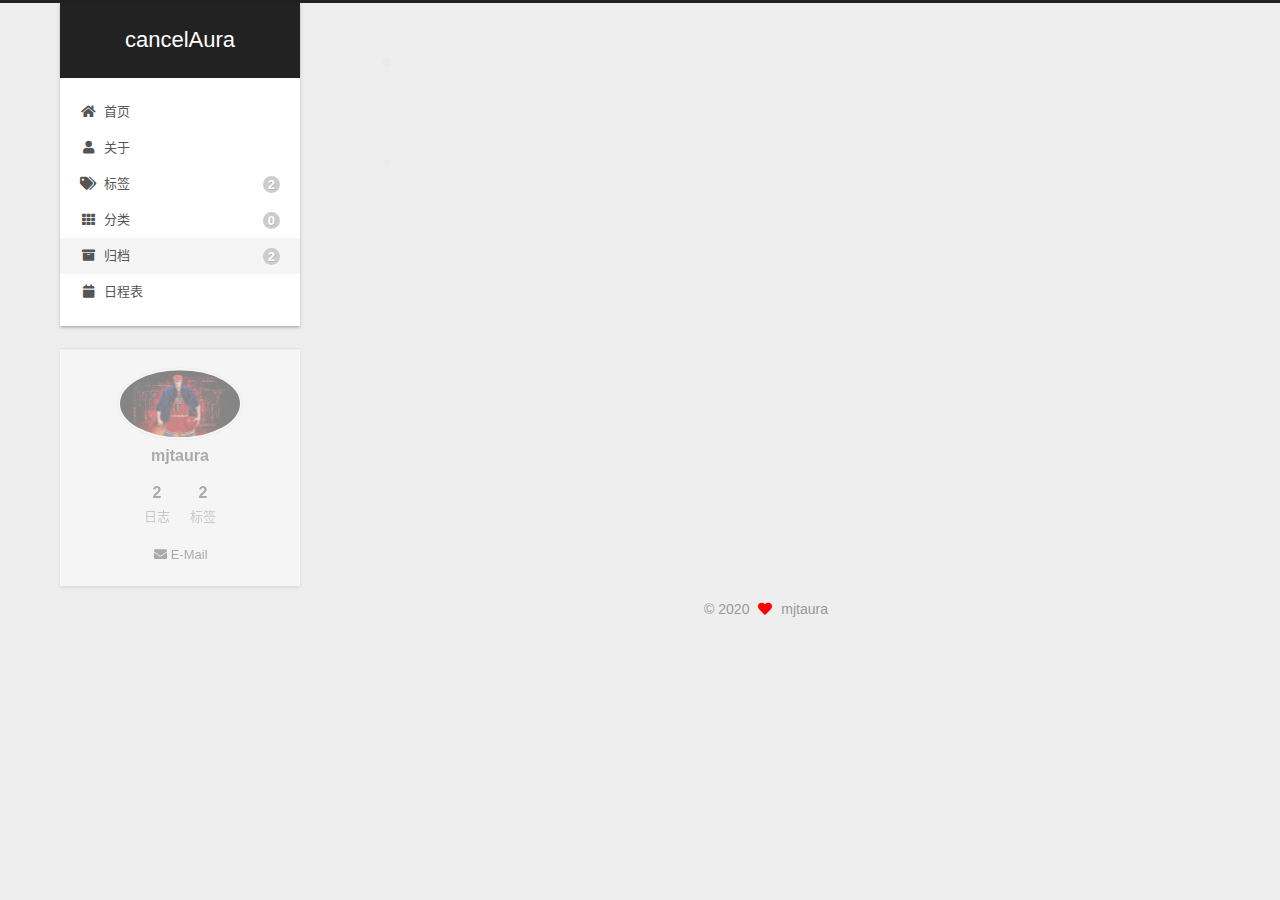
<file: archives/2020/06/index.html>
<!DOCTYPE html>
<html lang="zh-CN">
<head>
  <meta charset="UTF-8">
<meta name="viewport" content="width=device-width, initial-scale=1, maximum-scale=2">
<meta name="theme-color" content="#222">
<meta name="generator" content="Hexo 4.2.1">
  <link rel="apple-touch-icon" sizes="180x180" href="/images/apple-touch-icon-next.png">
  <link rel="icon" type="image/png" sizes="32x32" href="/images/favicon-32x32-next.png">
  <link rel="icon" type="image/png" sizes="16x16" href="/images/favicon-16x16-next.png">
  <link rel="mask-icon" href="/images/logo.svg" color="#222">

<link rel="stylesheet" href="/css/main.css">


<link rel="stylesheet" href="/lib/font-awesome/css/all.min.css">

<script id="hexo-configurations">
    var NexT = window.NexT || {};
    var CONFIG = {"hostname":"yoursite.com","root":"/","scheme":"Gemini","version":"8.0.0-rc.3","exturl":false,"sidebar":{"position":"left","display":"post","padding":18,"offset":12},"copycode":false,"bookmark":{"enable":false,"color":"#222","save":"auto"},"fancybox":false,"mediumzoom":false,"lazyload":false,"pangu":false,"comments":{"style":"tabs","active":null,"storage":true,"lazyload":false,"nav":null},"algolia":{"hits":{"per_page":10},"labels":{"input_placeholder":"Search for Posts","hits_empty":"We didn't find any results for the search: ${query}","hits_stats":"${hits} results found in ${time} ms"}},"localsearch":{"enable":false,"trigger":"auto","top_n_per_article":1,"unescape":false,"preload":false},"motion":{"enable":true,"async":false,"transition":{"post_block":"fadeIn","post_header":"slideDownIn","post_body":"slideDownIn","coll_header":"slideLeftIn","sidebar":"slideUpIn"}}};
  </script>

  <meta property="og:type" content="website">
<meta property="og:title" content="cancelAura">
<meta property="og:url" content="http://yoursite.com/archives/2020/06/index.html">
<meta property="og:site_name" content="cancelAura">
<meta property="og:locale" content="zh_CN">
<meta property="article:author" content="mjtaura">
<meta name="twitter:card" content="summary">

<link rel="canonical" href="http://yoursite.com/archives/2020/06/">


<script id="page-configurations">
  // https://hexo.io/docs/variables.html
  CONFIG.page = {
    sidebar: "",
    isHome : false,
    isPost : false,
    lang   : 'zh-CN'
  };
</script>

  <title>归档 | cancelAura</title>
  






  <noscript>
  <style>
  body { margin-top: 2rem; }

  .use-motion .brand,
  .use-motion .menu-item,
  .sidebar-inner,
  .use-motion .post-block,
  .use-motion .pagination,
  .use-motion .comments,
  .use-motion .post-header,
  .use-motion .post-body,
  .use-motion .collection-header { opacity: initial; }

  .use-motion .site-title,
  .use-motion .site-subtitle {
    opacity: initial;
    top: initial;
  }

  .use-motion .logo-line-before, .use-motion .logo-line-after {
    transform: scaleX(1);
  }

  .search-pop-overlay, .sidebar-nav { display: none; }
  .sidebar-panel { display: block; }
  </style>
  <div id="noscript-warning">Theme NexT works best with JavaScript enabled</div>
</noscript>

</head>

<body itemscope itemtype="http://schema.org/WebPage">
  <div class="container use-motion">
    <div class="headband"></div>

    <main class="main">
      <header class="header" itemscope itemtype="http://schema.org/WPHeader">
        <div class="header-inner"><div class="site-brand-container">
  <div class="site-nav-toggle">
    <div class="toggle" aria-label="切换导航栏">
        <span class="toggle-line toggle-line-first"></span>
        <span class="toggle-line toggle-line-middle"></span>
        <span class="toggle-line toggle-line-last"></span>
    </div>
  </div>

  <div class="site-meta">

    <a href="/" class="brand" rel="start">
      <i class="logo-line-before"></i>
      <h1 class="site-title">cancelAura</h1>
      <i class="logo-line-after"></i>
    </a>
  </div>

  <div class="site-nav-right">
    <div class="toggle popup-trigger">
    </div>
  </div>
</div>



<nav class="site-nav">
  <ul id="menu" class="main-menu menu">
        <li class="menu-item menu-item-home">

    <a href="/" rel="section"><i class="fa fa-home fa-fw"></i>首页</a>

  </li>
        <li class="menu-item menu-item-about">

    <a href="/about/" rel="section"><i class="fa fa-user fa-fw"></i>关于</a>

  </li>
        <li class="menu-item menu-item-tags">

    <a href="/tags/" rel="section"><i class="fa fa-tags fa-fw"></i>标签<span class="badge">2</span></a>

  </li>
        <li class="menu-item menu-item-categories">

    <a href="/categories/" rel="section"><i class="fa fa-th fa-fw"></i>分类<span class="badge">0</span></a>

  </li>
        <li class="menu-item menu-item-archives">

    <a href="/archives/" rel="section"><i class="fa fa-archive fa-fw"></i>归档<span class="badge">2</span></a>

  </li>
        <li class="menu-item menu-item-schedule">

    <a href="/schedule/" rel="section"><i class="fa fa-calendar fa-fw"></i>日程表</a>

  </li>
  </ul>
</nav>




</div>
          
  
  <div class="toggle sidebar-toggle">
    <span class="toggle-line toggle-line-first"></span>
    <span class="toggle-line toggle-line-middle"></span>
    <span class="toggle-line toggle-line-last"></span>
  </div>

  <aside class="sidebar">
    <div class="sidebar-inner">

      <ul class="sidebar-nav motion-element">
        <li class="sidebar-nav-toc">
          文章目录
        </li>
        <li class="sidebar-nav-overview">
          站点概览
        </li>
      </ul>

      <!--noindex-->
      <div class="post-toc-wrap sidebar-panel">
      </div>
      <!--/noindex-->

      <div class="site-overview-wrap sidebar-panel">
        <div class="site-author motion-element" itemprop="author" itemscope itemtype="http://schema.org/Person">
    <img class="site-author-image" itemprop="image" alt="mjtaura"
      src="/images/avatar_my.png">
  <p class="site-author-name" itemprop="name">mjtaura</p>
  <div class="site-description" itemprop="description"></div>
</div>
<div class="site-state-wrap motion-element">
  <nav class="site-state">
      <div class="site-state-item site-state-posts">
          <a href="/archives/">
        
          <span class="site-state-item-count">2</span>
          <span class="site-state-item-name">日志</span>
        </a>
      </div>
      <div class="site-state-item site-state-tags">
            <a href="/tags/">
          
        <span class="site-state-item-count">2</span>
        <span class="site-state-item-name">标签</span></a>
      </div>
  </nav>
</div>
  <div class="links-of-author motion-element">
      <span class="links-of-author-item">
        <a href="mailto:mjtaurora@foxmail.com" title="E-Mail → mailto:mjtaurora@foxmail.com" rel="noopener" target="_blank"><i class="fa fa-envelope fa-fw"></i>E-Mail</a>
      </span>
  </div>



      </div>
    </div>
  </aside>
  <div id="sidebar-dimmer"></div>


      </header>

      
  <div class="back-to-top">
    <i class="fa fa-arrow-up"></i>
    <span>0%</span>
  </div>


      <div class="main-inner">
        

        <div class="content archive">
          

  
  
  
  <div class="post-block">
    <div class="posts-collapse">
      <div class="collection-title">
        <span class="collection-header">嗯..! 目前共计 2 篇日志。 继续努力。</span>
      </div>

      
    <div class="collection-year">
      <span class="collection-header">2020</span>
    </div>

  <article itemscope itemtype="http://schema.org/Article">
    <header class="post-header">

      <div class="post-meta">
        <time itemprop="dateCreated"
              datetime="2020-06-25T02:41:54+08:00"
              content="2020-06-25">
          06-25
        </time>
      </div>

      <div class="post-title">
          <a class="post-title-link" href="/2020/06/25/%E6%B5%8B%E8%AF%95%E6%96%87%E7%AB%A02/" itemprop="url">
            <span itemprop="name">测试文章2</span>
          </a>
      </div>

    </header>
  </article>

  <article itemscope itemtype="http://schema.org/Article">
    <header class="post-header">

      <div class="post-meta">
        <time itemprop="dateCreated"
              datetime="2020-06-25T02:32:54+08:00"
              content="2020-06-25">
          06-25
        </time>
      </div>

      <div class="post-title">
          <a class="post-title-link" href="/2020/06/25/%E6%B5%8B%E8%AF%95%E6%96%87%E7%AB%A0/" itemprop="url">
            <span itemprop="name">测试文章</span>
          </a>
      </div>

    </header>
  </article>


    </div>
  </div>
  
  
  

  



        </div>
        

<script>
  window.addEventListener('tabs:register', () => {
    let { activeClass } = CONFIG.comments;
    if (CONFIG.comments.storage) {
      activeClass = localStorage.getItem('comments_active') || activeClass;
    }
    if (activeClass) {
      let activeTab = document.querySelector(`a[href="#comment-${activeClass}"]`);
      if (activeTab) {
        activeTab.click();
      }
    }
  });
  if (CONFIG.comments.storage) {
    window.addEventListener('tabs:click', event => {
      if (!event.target.matches('.tabs-comment .tab-content .tab-pane')) return;
      let commentClass = event.target.classList[1];
      localStorage.setItem('comments_active', commentClass);
    });
  }
</script>

      </div>
    </main>

    <footer class="footer">
      <div class="footer-inner">
        

        

<div class="copyright">
  
  &copy; 
  <span itemprop="copyrightYear">2020</span>
  <span class="with-love">
    <i class="fa fa-heart"></i>
  </span>
  <span class="author" itemprop="copyrightHolder">mjtaura</span>
</div>

        








      </div>
    </footer>
  </div>

  
  <script src="/lib/anime.min.js"></script>
  <script src="/lib/velocity/velocity.min.js"></script>
  <script src="/lib/velocity/velocity.ui.min.js"></script>

<script src="/js/utils.js"></script>

<script src="/js/motion.js"></script>


<script src="/js/next-boot.js"></script>


  















  

  

</body>
</html>
</file>
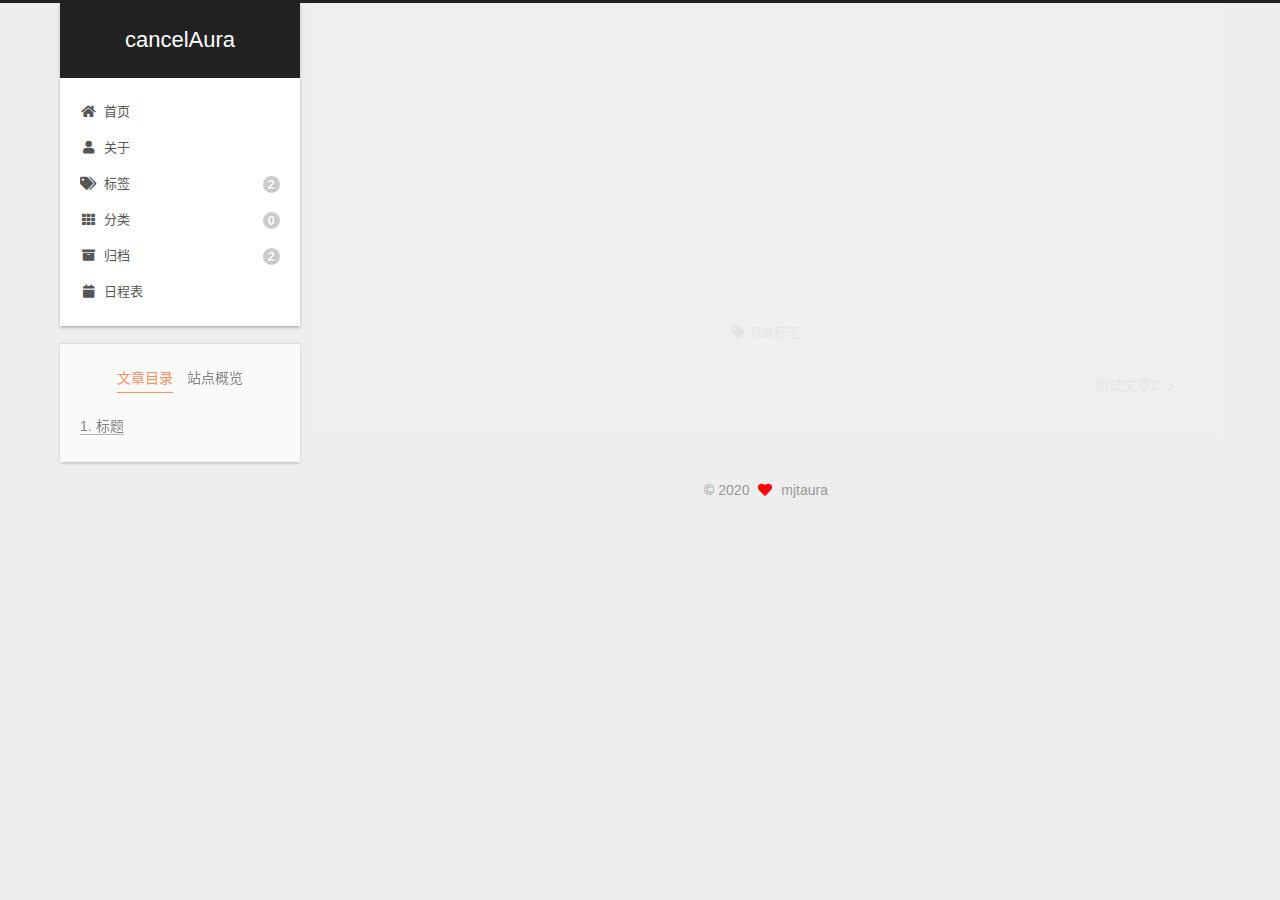
<file: 2020/06/25/测试文章/index.html>
<!DOCTYPE html>
<html lang="zh-CN">
<head>
  <meta charset="UTF-8">
<meta name="viewport" content="width=device-width, initial-scale=1, maximum-scale=2">
<meta name="theme-color" content="#222">
<meta name="generator" content="Hexo 4.2.1">
  <link rel="apple-touch-icon" sizes="180x180" href="/images/apple-touch-icon-next.png">
  <link rel="icon" type="image/png" sizes="32x32" href="/images/favicon-32x32-next.png">
  <link rel="icon" type="image/png" sizes="16x16" href="/images/favicon-16x16-next.png">
  <link rel="mask-icon" href="/images/logo.svg" color="#222">

<link rel="stylesheet" href="/css/main.css">


<link rel="stylesheet" href="/lib/font-awesome/css/all.min.css">

<script id="hexo-configurations">
    var NexT = window.NexT || {};
    var CONFIG = {"hostname":"yoursite.com","root":"/","scheme":"Gemini","version":"8.0.0-rc.3","exturl":false,"sidebar":{"position":"left","display":"post","padding":18,"offset":12},"copycode":false,"bookmark":{"enable":false,"color":"#222","save":"auto"},"fancybox":false,"mediumzoom":false,"lazyload":false,"pangu":false,"comments":{"style":"tabs","active":null,"storage":true,"lazyload":false,"nav":null},"algolia":{"hits":{"per_page":10},"labels":{"input_placeholder":"Search for Posts","hits_empty":"We didn't find any results for the search: ${query}","hits_stats":"${hits} results found in ${time} ms"}},"localsearch":{"enable":false,"trigger":"auto","top_n_per_article":1,"unescape":false,"preload":false},"motion":{"enable":true,"async":false,"transition":{"post_block":"fadeIn","post_header":"slideDownIn","post_body":"slideDownIn","coll_header":"slideLeftIn","sidebar":"slideUpIn"}}};
  </script>

  <meta name="description" content="标题正文">
<meta property="og:type" content="article">
<meta property="og:title" content="测试文章">
<meta property="og:url" content="http://yoursite.com/2020/06/25/%E6%B5%8B%E8%AF%95%E6%96%87%E7%AB%A0/index.html">
<meta property="og:site_name" content="cancelAura">
<meta property="og:description" content="标题正文">
<meta property="og:locale" content="zh_CN">
<meta property="article:published_time" content="2020-06-24T18:32:54.000Z">
<meta property="article:modified_time" content="2020-06-24T18:33:52.598Z">
<meta property="article:author" content="mjtaura">
<meta property="article:tag" content="测试标签">
<meta name="twitter:card" content="summary">

<link rel="canonical" href="http://yoursite.com/2020/06/25/%E6%B5%8B%E8%AF%95%E6%96%87%E7%AB%A0/">


<script id="page-configurations">
  // https://hexo.io/docs/variables.html
  CONFIG.page = {
    sidebar: "",
    isHome : false,
    isPost : true,
    lang   : 'zh-CN'
  };
</script>

  <title>测试文章 | cancelAura</title>
  






  <noscript>
  <style>
  body { margin-top: 2rem; }

  .use-motion .brand,
  .use-motion .menu-item,
  .sidebar-inner,
  .use-motion .post-block,
  .use-motion .pagination,
  .use-motion .comments,
  .use-motion .post-header,
  .use-motion .post-body,
  .use-motion .collection-header { opacity: initial; }

  .use-motion .site-title,
  .use-motion .site-subtitle {
    opacity: initial;
    top: initial;
  }

  .use-motion .logo-line-before, .use-motion .logo-line-after {
    transform: scaleX(1);
  }

  .search-pop-overlay, .sidebar-nav { display: none; }
  .sidebar-panel { display: block; }
  </style>
  <div id="noscript-warning">Theme NexT works best with JavaScript enabled</div>
</noscript>

</head>

<body itemscope itemtype="http://schema.org/WebPage">
  <div class="container use-motion">
    <div class="headband"></div>

    <main class="main">
      <header class="header" itemscope itemtype="http://schema.org/WPHeader">
        <div class="header-inner"><div class="site-brand-container">
  <div class="site-nav-toggle">
    <div class="toggle" aria-label="切换导航栏">
        <span class="toggle-line toggle-line-first"></span>
        <span class="toggle-line toggle-line-middle"></span>
        <span class="toggle-line toggle-line-last"></span>
    </div>
  </div>

  <div class="site-meta">

    <a href="/" class="brand" rel="start">
      <i class="logo-line-before"></i>
      <h1 class="site-title">cancelAura</h1>
      <i class="logo-line-after"></i>
    </a>
  </div>

  <div class="site-nav-right">
    <div class="toggle popup-trigger">
    </div>
  </div>
</div>



<nav class="site-nav">
  <ul id="menu" class="main-menu menu">
        <li class="menu-item menu-item-home">

    <a href="/" rel="section"><i class="fa fa-home fa-fw"></i>首页</a>

  </li>
        <li class="menu-item menu-item-about">

    <a href="/about/" rel="section"><i class="fa fa-user fa-fw"></i>关于</a>

  </li>
        <li class="menu-item menu-item-tags">

    <a href="/tags/" rel="section"><i class="fa fa-tags fa-fw"></i>标签<span class="badge">2</span></a>

  </li>
        <li class="menu-item menu-item-categories">

    <a href="/categories/" rel="section"><i class="fa fa-th fa-fw"></i>分类<span class="badge">0</span></a>

  </li>
        <li class="menu-item menu-item-archives">

    <a href="/archives/" rel="section"><i class="fa fa-archive fa-fw"></i>归档<span class="badge">2</span></a>

  </li>
        <li class="menu-item menu-item-schedule">

    <a href="/schedule/" rel="section"><i class="fa fa-calendar fa-fw"></i>日程表</a>

  </li>
  </ul>
</nav>




</div>
          
  
  <div class="toggle sidebar-toggle">
    <span class="toggle-line toggle-line-first"></span>
    <span class="toggle-line toggle-line-middle"></span>
    <span class="toggle-line toggle-line-last"></span>
  </div>

  <aside class="sidebar">
    <div class="sidebar-inner">

      <ul class="sidebar-nav motion-element">
        <li class="sidebar-nav-toc">
          文章目录
        </li>
        <li class="sidebar-nav-overview">
          站点概览
        </li>
      </ul>

      <!--noindex-->
      <div class="post-toc-wrap sidebar-panel">
          <div class="post-toc motion-element"><ol class="nav"><li class="nav-item nav-level-1"><a class="nav-link" href="#标题"><span class="nav-number">1.</span> <span class="nav-text">标题</span></a></li></ol></div>
      </div>
      <!--/noindex-->

      <div class="site-overview-wrap sidebar-panel">
        <div class="site-author motion-element" itemprop="author" itemscope itemtype="http://schema.org/Person">
    <img class="site-author-image" itemprop="image" alt="mjtaura"
      src="/images/avatar_my.png">
  <p class="site-author-name" itemprop="name">mjtaura</p>
  <div class="site-description" itemprop="description"></div>
</div>
<div class="site-state-wrap motion-element">
  <nav class="site-state">
      <div class="site-state-item site-state-posts">
          <a href="/archives/">
        
          <span class="site-state-item-count">2</span>
          <span class="site-state-item-name">日志</span>
        </a>
      </div>
      <div class="site-state-item site-state-tags">
            <a href="/tags/">
          
        <span class="site-state-item-count">2</span>
        <span class="site-state-item-name">标签</span></a>
      </div>
  </nav>
</div>
  <div class="links-of-author motion-element">
      <span class="links-of-author-item">
        <a href="mailto:mjtaurora@foxmail.com" title="E-Mail → mailto:mjtaurora@foxmail.com" rel="noopener" target="_blank"><i class="fa fa-envelope fa-fw"></i>E-Mail</a>
      </span>
  </div>



      </div>
    </div>
  </aside>
  <div id="sidebar-dimmer"></div>


      </header>

      
  <div class="back-to-top">
    <i class="fa fa-arrow-up"></i>
    <span>0%</span>
  </div>


      <div class="main-inner">
        

        <div class="content post posts-expand">
          

    
  
  
  <article itemscope itemtype="http://schema.org/Article" class="post-block" lang="zh-CN">
    <link itemprop="mainEntityOfPage" href="http://yoursite.com/2020/06/25/%E6%B5%8B%E8%AF%95%E6%96%87%E7%AB%A0/">

    <span hidden itemprop="author" itemscope itemtype="http://schema.org/Person">
      <meta itemprop="image" content="/images/avatar_my.png">
      <meta itemprop="name" content="mjtaura">
      <meta itemprop="description" content="">
    </span>

    <span hidden itemprop="publisher" itemscope itemtype="http://schema.org/Organization">
      <meta itemprop="name" content="cancelAura">
    </span>
      <header class="post-header">
        <h1 class="post-title" itemprop="name headline">
          测试文章
        </h1>

        <div class="post-meta">
            <span class="post-meta-item">
              <span class="post-meta-item-icon">
                <i class="far fa-calendar"></i>
              </span>
              <span class="post-meta-item-text">发表于</span>
              

              <time title="创建时间：2020-06-25 02:32:54 / 修改时间：02:33:52" itemprop="dateCreated datePublished" datetime="2020-06-25T02:32:54+08:00">2020-06-25</time>
            </span>

          

        </div>
      </header>

    
    
    
    <div class="post-body" itemprop="articleBody">

      
        <h1 id="标题"><a href="#标题" class="headerlink" title="标题"></a>标题</h1><p>正文</p>

    </div>

    
    
    

      <footer class="post-footer">
          <div class="post-tags">
              <a href="/tags/%E6%B5%8B%E8%AF%95%E6%A0%87%E7%AD%BE/" rel="tag"><i class="fa fa-tag"></i> 测试标签</a>
          </div>

        


        
    <div class="post-nav">
      <div class="post-nav-item"></div>
      <div class="post-nav-item">
    <a href="/2020/06/25/%E6%B5%8B%E8%AF%95%E6%96%87%E7%AB%A02/" rel="next" title="测试文章2">
      测试文章2 <i class="fa fa-chevron-right"></i>
    </a></div>
    </div>
      </footer>
    
  </article>
  
  
  



        </div>
        

<script>
  window.addEventListener('tabs:register', () => {
    let { activeClass } = CONFIG.comments;
    if (CONFIG.comments.storage) {
      activeClass = localStorage.getItem('comments_active') || activeClass;
    }
    if (activeClass) {
      let activeTab = document.querySelector(`a[href="#comment-${activeClass}"]`);
      if (activeTab) {
        activeTab.click();
      }
    }
  });
  if (CONFIG.comments.storage) {
    window.addEventListener('tabs:click', event => {
      if (!event.target.matches('.tabs-comment .tab-content .tab-pane')) return;
      let commentClass = event.target.classList[1];
      localStorage.setItem('comments_active', commentClass);
    });
  }
</script>

      </div>
    </main>

    <footer class="footer">
      <div class="footer-inner">
        

        

<div class="copyright">
  
  &copy; 
  <span itemprop="copyrightYear">2020</span>
  <span class="with-love">
    <i class="fa fa-heart"></i>
  </span>
  <span class="author" itemprop="copyrightHolder">mjtaura</span>
</div>

        








      </div>
    </footer>
  </div>

  
  <script src="/lib/anime.min.js"></script>
  <script src="/lib/velocity/velocity.min.js"></script>
  <script src="/lib/velocity/velocity.ui.min.js"></script>

<script src="/js/utils.js"></script>

<script src="/js/motion.js"></script>


<script src="/js/next-boot.js"></script>


  















  

  

</body>
</html>
</file>
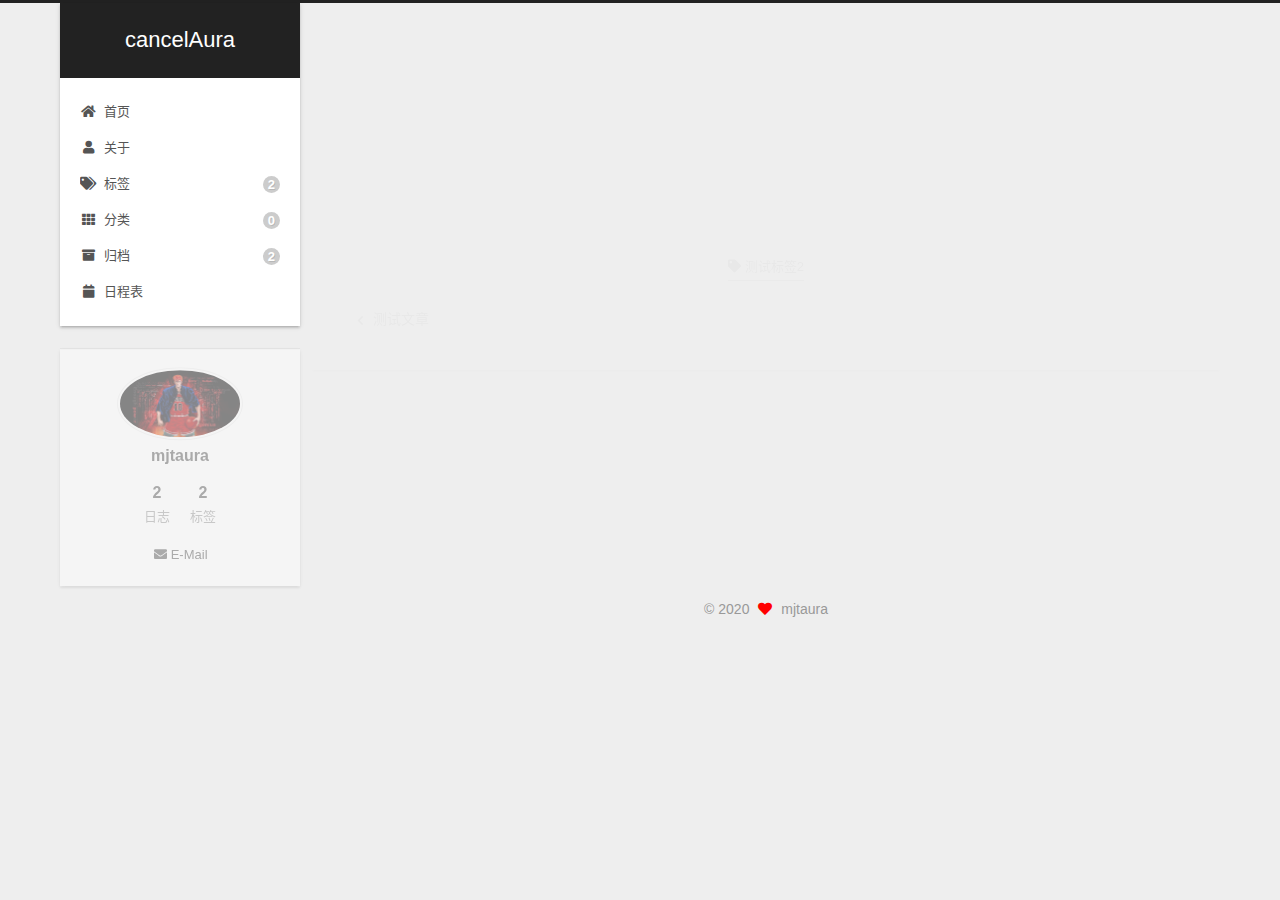
<file: 2020/06/25/测试文章2/index.html>
<!DOCTYPE html>
<html lang="zh-CN">
<head>
  <meta charset="UTF-8">
<meta name="viewport" content="width=device-width, initial-scale=1, maximum-scale=2">
<meta name="theme-color" content="#222">
<meta name="generator" content="Hexo 4.2.1">
  <link rel="apple-touch-icon" sizes="180x180" href="/images/apple-touch-icon-next.png">
  <link rel="icon" type="image/png" sizes="32x32" href="/images/favicon-32x32-next.png">
  <link rel="icon" type="image/png" sizes="16x16" href="/images/favicon-16x16-next.png">
  <link rel="mask-icon" href="/images/logo.svg" color="#222">

<link rel="stylesheet" href="/css/main.css">


<link rel="stylesheet" href="/lib/font-awesome/css/all.min.css">

<script id="hexo-configurations">
    var NexT = window.NexT || {};
    var CONFIG = {"hostname":"yoursite.com","root":"/","scheme":"Gemini","version":"8.0.0-rc.3","exturl":false,"sidebar":{"position":"left","display":"post","padding":18,"offset":12},"copycode":false,"bookmark":{"enable":false,"color":"#222","save":"auto"},"fancybox":false,"mediumzoom":false,"lazyload":false,"pangu":false,"comments":{"style":"tabs","active":null,"storage":true,"lazyload":false,"nav":null},"algolia":{"hits":{"per_page":10},"labels":{"input_placeholder":"Search for Posts","hits_empty":"We didn't find any results for the search: ${query}","hits_stats":"${hits} results found in ${time} ms"}},"localsearch":{"enable":false,"trigger":"auto","top_n_per_article":1,"unescape":false,"preload":false},"motion":{"enable":true,"async":false,"transition":{"post_block":"fadeIn","post_header":"slideDownIn","post_body":"slideDownIn","coll_header":"slideLeftIn","sidebar":"slideUpIn"}}};
  </script>

  <meta name="description" content="测试测试测试">
<meta property="og:type" content="article">
<meta property="og:title" content="测试文章2">
<meta property="og:url" content="http://yoursite.com/2020/06/25/%E6%B5%8B%E8%AF%95%E6%96%87%E7%AB%A02/index.html">
<meta property="og:site_name" content="cancelAura">
<meta property="og:description" content="测试测试测试">
<meta property="og:locale" content="zh_CN">
<meta property="article:published_time" content="2020-06-24T18:41:54.000Z">
<meta property="article:modified_time" content="2020-06-24T18:42:28.286Z">
<meta property="article:author" content="mjtaura">
<meta property="article:tag" content="测试标签2">
<meta name="twitter:card" content="summary">

<link rel="canonical" href="http://yoursite.com/2020/06/25/%E6%B5%8B%E8%AF%95%E6%96%87%E7%AB%A02/">


<script id="page-configurations">
  // https://hexo.io/docs/variables.html
  CONFIG.page = {
    sidebar: "",
    isHome : false,
    isPost : true,
    lang   : 'zh-CN'
  };
</script>

  <title>测试文章2 | cancelAura</title>
  






  <noscript>
  <style>
  body { margin-top: 2rem; }

  .use-motion .brand,
  .use-motion .menu-item,
  .sidebar-inner,
  .use-motion .post-block,
  .use-motion .pagination,
  .use-motion .comments,
  .use-motion .post-header,
  .use-motion .post-body,
  .use-motion .collection-header { opacity: initial; }

  .use-motion .site-title,
  .use-motion .site-subtitle {
    opacity: initial;
    top: initial;
  }

  .use-motion .logo-line-before, .use-motion .logo-line-after {
    transform: scaleX(1);
  }

  .search-pop-overlay, .sidebar-nav { display: none; }
  .sidebar-panel { display: block; }
  </style>
  <div id="noscript-warning">Theme NexT works best with JavaScript enabled</div>
</noscript>

</head>

<body itemscope itemtype="http://schema.org/WebPage">
  <div class="container use-motion">
    <div class="headband"></div>

    <main class="main">
      <header class="header" itemscope itemtype="http://schema.org/WPHeader">
        <div class="header-inner"><div class="site-brand-container">
  <div class="site-nav-toggle">
    <div class="toggle" aria-label="切换导航栏">
        <span class="toggle-line toggle-line-first"></span>
        <span class="toggle-line toggle-line-middle"></span>
        <span class="toggle-line toggle-line-last"></span>
    </div>
  </div>

  <div class="site-meta">

    <a href="/" class="brand" rel="start">
      <i class="logo-line-before"></i>
      <h1 class="site-title">cancelAura</h1>
      <i class="logo-line-after"></i>
    </a>
  </div>

  <div class="site-nav-right">
    <div class="toggle popup-trigger">
    </div>
  </div>
</div>



<nav class="site-nav">
  <ul id="menu" class="main-menu menu">
        <li class="menu-item menu-item-home">

    <a href="/" rel="section"><i class="fa fa-home fa-fw"></i>首页</a>

  </li>
        <li class="menu-item menu-item-about">

    <a href="/about/" rel="section"><i class="fa fa-user fa-fw"></i>关于</a>

  </li>
        <li class="menu-item menu-item-tags">

    <a href="/tags/" rel="section"><i class="fa fa-tags fa-fw"></i>标签<span class="badge">2</span></a>

  </li>
        <li class="menu-item menu-item-categories">

    <a href="/categories/" rel="section"><i class="fa fa-th fa-fw"></i>分类<span class="badge">0</span></a>

  </li>
        <li class="menu-item menu-item-archives">

    <a href="/archives/" rel="section"><i class="fa fa-archive fa-fw"></i>归档<span class="badge">2</span></a>

  </li>
        <li class="menu-item menu-item-schedule">

    <a href="/schedule/" rel="section"><i class="fa fa-calendar fa-fw"></i>日程表</a>

  </li>
  </ul>
</nav>




</div>
          
  
  <div class="toggle sidebar-toggle">
    <span class="toggle-line toggle-line-first"></span>
    <span class="toggle-line toggle-line-middle"></span>
    <span class="toggle-line toggle-line-last"></span>
  </div>

  <aside class="sidebar">
    <div class="sidebar-inner">

      <ul class="sidebar-nav motion-element">
        <li class="sidebar-nav-toc">
          文章目录
        </li>
        <li class="sidebar-nav-overview">
          站点概览
        </li>
      </ul>

      <!--noindex-->
      <div class="post-toc-wrap sidebar-panel">
      </div>
      <!--/noindex-->

      <div class="site-overview-wrap sidebar-panel">
        <div class="site-author motion-element" itemprop="author" itemscope itemtype="http://schema.org/Person">
    <img class="site-author-image" itemprop="image" alt="mjtaura"
      src="/images/avatar_my.png">
  <p class="site-author-name" itemprop="name">mjtaura</p>
  <div class="site-description" itemprop="description"></div>
</div>
<div class="site-state-wrap motion-element">
  <nav class="site-state">
      <div class="site-state-item site-state-posts">
          <a href="/archives/">
        
          <span class="site-state-item-count">2</span>
          <span class="site-state-item-name">日志</span>
        </a>
      </div>
      <div class="site-state-item site-state-tags">
            <a href="/tags/">
          
        <span class="site-state-item-count">2</span>
        <span class="site-state-item-name">标签</span></a>
      </div>
  </nav>
</div>
  <div class="links-of-author motion-element">
      <span class="links-of-author-item">
        <a href="mailto:mjtaurora@foxmail.com" title="E-Mail → mailto:mjtaurora@foxmail.com" rel="noopener" target="_blank"><i class="fa fa-envelope fa-fw"></i>E-Mail</a>
      </span>
  </div>



      </div>
    </div>
  </aside>
  <div id="sidebar-dimmer"></div>


      </header>

      
  <div class="back-to-top">
    <i class="fa fa-arrow-up"></i>
    <span>0%</span>
  </div>


      <div class="main-inner">
        

        <div class="content post posts-expand">
          

    
  
  
  <article itemscope itemtype="http://schema.org/Article" class="post-block" lang="zh-CN">
    <link itemprop="mainEntityOfPage" href="http://yoursite.com/2020/06/25/%E6%B5%8B%E8%AF%95%E6%96%87%E7%AB%A02/">

    <span hidden itemprop="author" itemscope itemtype="http://schema.org/Person">
      <meta itemprop="image" content="/images/avatar_my.png">
      <meta itemprop="name" content="mjtaura">
      <meta itemprop="description" content="">
    </span>

    <span hidden itemprop="publisher" itemscope itemtype="http://schema.org/Organization">
      <meta itemprop="name" content="cancelAura">
    </span>
      <header class="post-header">
        <h1 class="post-title" itemprop="name headline">
          测试文章2
        </h1>

        <div class="post-meta">
            <span class="post-meta-item">
              <span class="post-meta-item-icon">
                <i class="far fa-calendar"></i>
              </span>
              <span class="post-meta-item-text">发表于</span>
              

              <time title="创建时间：2020-06-25 02:41:54 / 修改时间：02:42:28" itemprop="dateCreated datePublished" datetime="2020-06-25T02:41:54+08:00">2020-06-25</time>
            </span>

          

        </div>
      </header>

    
    
    
    <div class="post-body" itemprop="articleBody">

      
        <p>测试测试测试</p>

    </div>

    
    
    

      <footer class="post-footer">
          <div class="post-tags">
              <a href="/tags/%E6%B5%8B%E8%AF%95%E6%A0%87%E7%AD%BE2/" rel="tag"><i class="fa fa-tag"></i> 测试标签2</a>
          </div>

        


        
    <div class="post-nav">
      <div class="post-nav-item">
    <a href="/2020/06/25/%E6%B5%8B%E8%AF%95%E6%96%87%E7%AB%A0/" rel="prev" title="测试文章">
      <i class="fa fa-chevron-left"></i> 测试文章
    </a></div>
      <div class="post-nav-item"></div>
    </div>
      </footer>
    
  </article>
  
  
  



        </div>
        

<script>
  window.addEventListener('tabs:register', () => {
    let { activeClass } = CONFIG.comments;
    if (CONFIG.comments.storage) {
      activeClass = localStorage.getItem('comments_active') || activeClass;
    }
    if (activeClass) {
      let activeTab = document.querySelector(`a[href="#comment-${activeClass}"]`);
      if (activeTab) {
        activeTab.click();
      }
    }
  });
  if (CONFIG.comments.storage) {
    window.addEventListener('tabs:click', event => {
      if (!event.target.matches('.tabs-comment .tab-content .tab-pane')) return;
      let commentClass = event.target.classList[1];
      localStorage.setItem('comments_active', commentClass);
    });
  }
</script>

      </div>
    </main>

    <footer class="footer">
      <div class="footer-inner">
        

        

<div class="copyright">
  
  &copy; 
  <span itemprop="copyrightYear">2020</span>
  <span class="with-love">
    <i class="fa fa-heart"></i>
  </span>
  <span class="author" itemprop="copyrightHolder">mjtaura</span>
</div>

        








      </div>
    </footer>
  </div>

  
  <script src="/lib/anime.min.js"></script>
  <script src="/lib/velocity/velocity.min.js"></script>
  <script src="/lib/velocity/velocity.ui.min.js"></script>

<script src="/js/utils.js"></script>

<script src="/js/motion.js"></script>


<script src="/js/next-boot.js"></script>


  















  

  

</body>
</html>
</file>
<file: css/main.css>
:root {
  --body-bg-color: #eee;
  --content-bg-color: #fff;
  --card-bg-color: #f5f5f5;
  --text-color: #555;
  --blockquote-color: #666;
  --link-color: #555;
  --link-hover-color: #222;
  --brand-color: #fff;
  --brand-hover-color: #fff;
  --table-row-odd-bg-color: #f9f9f9;
  --table-row-hover-bg-color: #f5f5f5;
  --menu-item-bg-color: #f5f5f5;
  --btn-default-bg: #fff;
  --btn-default-color: #555;
  --btn-default-border-color: #555;
  --btn-default-hover-bg: #222;
  --btn-default-hover-color: #fff;
  --btn-default-hover-border-color: #222;
  --highlight-background: #f0f0f0;
  --highlight-foreground: #444;
  --highlight-gutter-background: #dedede;
  --highlight-gutter-foreground: #555;
}
html {
  line-height: 1.15; /* 1 */
  -webkit-text-size-adjust: 100%; /* 2 */
}
body {
  margin: 0;
}
main {
  display: block;
}
h1 {
  font-size: 2em;
  margin: 0.67em 0;
}
hr {
  box-sizing: content-box; /* 1 */
  height: 0; /* 1 */
  overflow: visible; /* 2 */
}
pre {
  font-family: monospace, monospace; /* 1 */
  font-size: 1em; /* 2 */
}
a {
  background: transparent;
}
abbr[title] {
  border-bottom: none; /* 1 */
  text-decoration: underline; /* 2 */
  text-decoration: underline dotted; /* 2 */
}
b,
strong {
  font-weight: bolder;
}
code,
kbd,
samp {
  font-family: monospace, monospace; /* 1 */
  font-size: 1em; /* 2 */
}
small {
  font-size: 80%;
}
sub,
sup {
  font-size: 75%;
  line-height: 0;
  position: relative;
  vertical-align: baseline;
}
sub {
  bottom: -0.25em;
}
sup {
  top: -0.5em;
}
img {
  border-style: none;
}
button,
input,
optgroup,
select,
textarea {
  font-family: inherit; /* 1 */
  font-size: 100%; /* 1 */
  line-height: 1.15; /* 1 */
  margin: 0; /* 2 */
}
button,
input {
/* 1 */
  overflow: visible;
}
button,
select {
/* 1 */
  text-transform: none;
}
button,
[type='button'],
[type='reset'],
[type='submit'] {
  -webkit-appearance: button;
}
button::-moz-focus-inner,
[type='button']::-moz-focus-inner,
[type='reset']::-moz-focus-inner,
[type='submit']::-moz-focus-inner {
  border-style: none;
  padding: 0;
}
button:-moz-focusring,
[type='button']:-moz-focusring,
[type='reset']:-moz-focusring,
[type='submit']:-moz-focusring {
  outline: 1px dotted ButtonText;
}
fieldset {
  padding: 0.35em 0.75em 0.625em;
}
legend {
  box-sizing: border-box; /* 1 */
  color: inherit; /* 2 */
  display: table; /* 1 */
  max-width: 100%; /* 1 */
  padding: 0; /* 3 */
  white-space: normal; /* 1 */
}
progress {
  vertical-align: baseline;
}
textarea {
  overflow: auto;
}
[type='checkbox'],
[type='radio'] {
  box-sizing: border-box; /* 1 */
  padding: 0; /* 2 */
}
[type='number']::-webkit-inner-spin-button,
[type='number']::-webkit-outer-spin-button {
  height: auto;
}
[type='search'] {
  outline-offset: -2px; /* 2 */
  -webkit-appearance: textfield; /* 1 */
}
[type='search']::-webkit-search-decoration {
  -webkit-appearance: none;
}
::-webkit-file-upload-button {
  font: inherit; /* 2 */
  -webkit-appearance: button; /* 1 */
}
details {
  display: block;
}
summary {
  display: list-item;
}
template {
  display: none;
}
[hidden] {
  display: none;
}
::selection {
  background: #262a30;
  color: #eee;
}
html,
body {
  height: 100%;
}
body {
  background: var(--body-bg-color);
  color: var(--text-color);
  font-family: 'Lato', "PingFang SC", "Microsoft YaHei", sans-serif;
  font-size: 1em;
  line-height: 2;
  transition: all 0.2s ease-in-out;
}
h1,
h2,
h3,
h4,
h5,
h6 {
  font-family: 'Lato', "PingFang SC", "Microsoft YaHei", sans-serif;
  font-weight: bold;
  line-height: 1.5;
  margin: 20px 0 15px;
}
h1 {
  font-size: 1.5em;
}
h2 {
  font-size: 1.375em;
}
h3 {
  font-size: 1.25em;
}
h4 {
  font-size: 1.125em;
}
h5 {
  font-size: 1em;
}
h6 {
  font-size: 0.875em;
}
p {
  margin: 0 0 20px 0;
}
a,
span.exturl {
  border-bottom: 1px solid #999;
  color: var(--link-color);
  outline: 0;
  text-decoration: none;
  overflow-wrap: break-word;
  cursor: pointer;
}
a:hover,
span.exturl:hover {
  border-bottom-color: var(--link-hover-color);
  color: var(--link-hover-color);
}
iframe,
img,
video,
embed {
  display: block;
  margin-left: auto;
  margin-right: auto;
  max-width: 100%;
}
hr {
  background-image: repeating-linear-gradient(-45deg, #ddd, #ddd 4px, transparent 4px, transparent 8px);
  border: 0;
  height: 3px;
  margin: 40px 0;
}
blockquote {
  border-left: 4px solid #ddd;
  color: var(--blockquote-color);
  margin: 0;
  padding: 0 15px;
}
blockquote cite::before {
  content: '-';
  padding: 0 5px;
}
dt {
  font-weight: bold;
}
dd {
  margin: 0;
  padding: 0;
}
.table-container {
  overflow: auto;
}
table {
  border-collapse: collapse;
  border-spacing: 0;
  font-size: 0.875em;
  margin: 0 0 20px 0;
  width: 100%;
}
tbody tr:nth-of-type(odd) {
  background: var(--table-row-odd-bg-color);
}
tbody tr:hover {
  background: var(--table-row-hover-bg-color);
}
caption,
th,
td {
  font-weight: normal;
  padding: 8px;
  vertical-align: middle;
}
th,
td {
  border: 1px solid #ddd;
  border-bottom: 3px solid #ddd;
}
th {
  font-weight: 700;
  padding-bottom: 10px;
}
td {
  border-bottom-width: 1px;
}
.btn {
  background: var(--btn-default-bg);
  border: 2px solid var(--btn-default-border-color);
  border-radius: 2px;
  color: var(--btn-default-color);
  display: inline-block;
  font-size: 0.875em;
  line-height: 2;
  padding: 0 20px;
  transition: background-color 0.2s ease-in-out;
}
.btn:hover {
  background: var(--btn-default-hover-bg);
  border-color: var(--btn-default-hover-border-color);
  color: var(--btn-default-hover-color);
}
.btn + .btn {
  margin: 0 0 8px 8px;
}
.btn .fa-fw {
  text-align: left;
  width: 1.285714285714286em;
}
.toggle {
  line-height: 0;
}
.toggle .toggle-line {
  background: #fff;
  display: block;
  height: 2px;
  left: 0;
  position: relative;
  top: 0;
  transition: all 0.4s;
  width: 100%;
}
.toggle .toggle-line:not(:first-child) {
  margin-top: 3px;
}
.toggle.toggle-arrow .toggle-line-first,
body:not(.sidebar-active) .sidebar-toggle:hover .toggle-line-first {
  left: 50%;
  top: 2px;
  transform: rotate(45deg);
  width: 50%;
}
.toggle.toggle-arrow .toggle-line-middle,
body:not(.sidebar-active) .sidebar-toggle:hover .toggle-line-middle {
  left: 2px;
  width: 90%;
}
.toggle.toggle-arrow .toggle-line-last,
body:not(.sidebar-active) .sidebar-toggle:hover .toggle-line-last {
  left: 50%;
  top: -2px;
  transform: rotate(-45deg);
  width: 50%;
}
.toggle.toggle-close .toggle-line-first,
.sidebar-active .sidebar-toggle .toggle-line-first {
  transform: rotate(-45deg);
  top: 5px;
}
.toggle.toggle-close .toggle-line-middle,
.sidebar-active .sidebar-toggle .toggle-line-middle {
  opacity: 0;
}
.toggle.toggle-close .toggle-line-last,
.sidebar-active .sidebar-toggle .toggle-line-last {
  transform: rotate(45deg);
  top: -5px;
}
/*

Original highlight.js style (c) Ivan Sagalaev <maniac@softwaremaniacs.org>

*/

.hljs {
  display: block;
  overflow-x: auto;
  padding: 0.5em;
  background: #F0F0F0;
}


/* Base color: saturation 0; */

.hljs,
.hljs-subst {
  color: #444;
}

.hljs-comment {
  color: #888888;
}

.hljs-keyword,
.hljs-attribute,
.hljs-selector-tag,
.hljs-meta-keyword,
.hljs-doctag,
.hljs-name {
  font-weight: bold;
}


/* User color: hue: 0 */

.hljs-type,
.hljs-string,
.hljs-number,
.hljs-selector-id,
.hljs-selector-class,
.hljs-quote,
.hljs-template-tag,
.hljs-deletion {
  color: #880000;
}

.hljs-title,
.hljs-section {
  color: #880000;
  font-weight: bold;
}

.hljs-regexp,
.hljs-symbol,
.hljs-variable,
.hljs-template-variable,
.hljs-link,
.hljs-selector-attr,
.hljs-selector-pseudo {
  color: #BC6060;
}


/* Language color: hue: 90; */

.hljs-literal {
  color: #78A960;
}

.hljs-built_in,
.hljs-bullet,
.hljs-code,
.hljs-addition {
  color: #397300;
}


/* Meta color: hue: 200 */

.hljs-meta {
  color: #1f7199;
}

.hljs-meta-string {
  color: #4d99bf;
}


/* Misc effects */

.hljs-emphasis {
  font-style: italic;
}

.hljs-strong {
  font-weight: bold;
}

code,
kbd,
.highlight,
pre {
  background: var(--highlight-background);
  color: var(--highlight-foreground);
}
.highlight,
pre {
  line-height: 1.6;
  margin: 0 auto 20px;
}
pre,
code {
  font-family: consolas, Menlo, monospace, "PingFang SC", "Microsoft YaHei";
}
code {
  border-radius: 3px;
  font-size: 0.875em;
  padding: 2px 4px;
  overflow-wrap: break-word;
}
kbd {
  background-image: linear-gradient(var(--highlight-gutter-background), var(--highlight-background), var(--highlight-gutter-background));
  border: 1px solid #ccc;
  border-radius: 0.2em;
  box-shadow: 0.1em 0.1em 0.2em rgba(0,0,0,0.1);
  font-family: inherit;
  padding: 0.1em 0.3em;
  white-space: nowrap;
}
.highlight {
  position: relative;
}
.highlight pre {
  border: 0;
  margin: 0;
  padding: 10px 0;
}
.highlight table {
  border: 0;
  margin: 0;
  width: auto;
}
.highlight td {
  border: 0;
  padding: 0;
}
.highlight figcaption {
  background: var(--highlight-gutter-background);
  color: var(--highlight-foreground);
  display: flow-root;
  font-size: 0.875em;
  line-height: 1.2;
  padding: 0.5em;
}
.highlight figcaption a {
  color: var(--highlight-foreground);
  float: right;
}
.highlight figcaption a:hover {
  border-bottom-color: var(--highlight-foreground);
}
.highlight .gutter {
  -moz-user-select: none;
  -ms-user-select: none;
  -webkit-user-select: none;
  user-select: none;
}
.highlight .gutter pre {
  background: var(--highlight-gutter-background);
  color: var(--highlight-gutter-foreground);
  padding-left: 10px;
  padding-right: 10px;
  text-align: right;
}
.highlight .code pre {
  padding-left: 10px;
  width: 100%;
}
.gist table {
  width: auto;
}
.gist table td {
  border: 0;
}
pre {
  overflow: auto;
  padding: 10px;
}
pre code {
  background: none;
  padding: 0;
  text-shadow: none;
}
.blockquote-center {
  border-left: none;
  margin: 40px 0;
  padding: 0;
  position: relative;
  text-align: center;
}
.blockquote-center .fa {
  display: block;
  opacity: 0.6;
  position: absolute;
  width: 100%;
}
.blockquote-center .fa-quote-left {
  border-top: 1px solid #ccc;
  text-align: left;
  top: -20px;
}
.blockquote-center .fa-quote-right {
  border-bottom: 1px solid #ccc;
  bottom: -20px;
  text-align: right;
}
.blockquote-center p,
.blockquote-center div {
  text-align: center;
}
.post-body .group-picture img {
  margin: 0 auto;
  padding: 0 3px;
}
.group-picture-row {
  margin-bottom: 6px;
  overflow: hidden;
}
.group-picture-column {
  float: left;
  margin-bottom: 10px;
}
.post-body .label {
  color: #555;
  padding: 0 2px;
}
.post-body .label.default {
  background: #f0f0f0;
}
.post-body .label.primary {
  background: #efe6f7;
}
.post-body .label.info {
  background: #e5f2f8;
}
.post-body .label.success {
  background: #e7f4e9;
}
.post-body .label.warning {
  background: #fcf6e1;
}
.post-body .label.danger {
  background: #fae8eb;
}
.post-body .link-grid {
  display: grid;
  gap: 1.5rem 1.5rem;
  grid-template-columns: 1fr 1fr;
  margin-bottom: 20px;
  padding: 1rem;
}
@media (max-width: 767px) {
  .post-body .link-grid {
    grid-template-columns: 1fr;
  }
}
.post-body .link-grid .link-grid-container {
  border: solid #ddd;
  box-shadow: 1rem 1rem 0.5rem rgba(0,0,0,0.5);
  min-height: 5rem;
  min-width: 0;
  padding: 0.5rem;
  position: relative;
  transition: background 0.3s;
}
.post-body .link-grid .link-grid-container:hover {
  animation: shake 0.5s;
  background: var(--card-bg-color);
}
.post-body .link-grid .link-grid-container:active {
  box-shadow: 0.5rem 0.5rem 0.25rem rgba(0,0,0,0.5);
  transform: translate(0.2rem, 0.2rem);
}
.post-body .link-grid .link-grid-container .link-grid-image {
  background-clip: content-box;
  background-origin: content-box;
  background-size: cover;
  border: 1px solid #ddd;
  border-radius: 50%;
  box-sizing: border-box;
  height: 5rem;
  padding: 3px;
  position: absolute;
  width: 5rem;
}
.post-body .link-grid .link-grid-container p {
  margin: 0 1rem 0 6rem;
}
.post-body .link-grid .link-grid-container p:first-of-type {
  font-size: 1.2em;
}
.post-body .link-grid .link-grid-container p:last-of-type {
  font-size: 0.8em;
  line-height: 1.3rem;
  opacity: 0.7;
}
.post-body .link-grid .link-grid-container a {
  border: 0;
  height: 100%;
  left: 0;
  position: absolute;
  top: 0;
  width: 100%;
}
@-moz-keyframes shake {
  0% {
    transform: translate(1pt, 1pt) rotate(0deg);
  }
  10% {
    transform: translate(-1pt, -2pt) rotate(-1deg);
  }
  20% {
    transform: translate(-3pt, 0pt) rotate(1deg);
  }
  30% {
    transform: translate(3pt, 2pt) rotate(0deg);
  }
  40% {
    transform: translate(1pt, -1pt) rotate(1deg);
  }
  50% {
    transform: translate(-1pt, 2pt) rotate(-1deg);
  }
  60% {
    transform: translate(-3pt, 1pt) rotate(0deg);
  }
  70% {
    transform: translate(3pt, 1pt) rotate(-1deg);
  }
  80% {
    transform: translate(-1pt, -1pt) rotate(1deg);
  }
  90% {
    transform: translate(1pt, 2pt) rotate(0deg);
  }
  100% {
    transform: translate(1pt, -2pt) rotate(-1deg);
  }
}
@-webkit-keyframes shake {
  0% {
    transform: translate(1pt, 1pt) rotate(0deg);
  }
  10% {
    transform: translate(-1pt, -2pt) rotate(-1deg);
  }
  20% {
    transform: translate(-3pt, 0pt) rotate(1deg);
  }
  30% {
    transform: translate(3pt, 2pt) rotate(0deg);
  }
  40% {
    transform: translate(1pt, -1pt) rotate(1deg);
  }
  50% {
    transform: translate(-1pt, 2pt) rotate(-1deg);
  }
  60% {
    transform: translate(-3pt, 1pt) rotate(0deg);
  }
  70% {
    transform: translate(3pt, 1pt) rotate(-1deg);
  }
  80% {
    transform: translate(-1pt, -1pt) rotate(1deg);
  }
  90% {
    transform: translate(1pt, 2pt) rotate(0deg);
  }
  100% {
    transform: translate(1pt, -2pt) rotate(-1deg);
  }
}
@-o-keyframes shake {
  0% {
    transform: translate(1pt, 1pt) rotate(0deg);
  }
  10% {
    transform: translate(-1pt, -2pt) rotate(-1deg);
  }
  20% {
    transform: translate(-3pt, 0pt) rotate(1deg);
  }
  30% {
    transform: translate(3pt, 2pt) rotate(0deg);
  }
  40% {
    transform: translate(1pt, -1pt) rotate(1deg);
  }
  50% {
    transform: translate(-1pt, 2pt) rotate(-1deg);
  }
  60% {
    transform: translate(-3pt, 1pt) rotate(0deg);
  }
  70% {
    transform: translate(3pt, 1pt) rotate(-1deg);
  }
  80% {
    transform: translate(-1pt, -1pt) rotate(1deg);
  }
  90% {
    transform: translate(1pt, 2pt) rotate(0deg);
  }
  100% {
    transform: translate(1pt, -2pt) rotate(-1deg);
  }
}
@keyframes shake {
  0% {
    transform: translate(1pt, 1pt) rotate(0deg);
  }
  10% {
    transform: translate(-1pt, -2pt) rotate(-1deg);
  }
  20% {
    transform: translate(-3pt, 0pt) rotate(1deg);
  }
  30% {
    transform: translate(3pt, 2pt) rotate(0deg);
  }
  40% {
    transform: translate(1pt, -1pt) rotate(1deg);
  }
  50% {
    transform: translate(-1pt, 2pt) rotate(-1deg);
  }
  60% {
    transform: translate(-3pt, 1pt) rotate(0deg);
  }
  70% {
    transform: translate(3pt, 1pt) rotate(-1deg);
  }
  80% {
    transform: translate(-1pt, -1pt) rotate(1deg);
  }
  90% {
    transform: translate(1pt, 2pt) rotate(0deg);
  }
  100% {
    transform: translate(1pt, -2pt) rotate(-1deg);
  }
}
.post-body .tabs {
  margin-bottom: 20px;
}
.post-body .tabs,
.tabs-comment {
  padding-top: 10px;
}
.post-body .tabs ul.nav-tabs,
.tabs-comment ul.nav-tabs {
  display: flex;
  flex-wrap: wrap;
  margin: 0;
  margin-bottom: -1px;
  padding: 0;
}
@media (max-width: 413px) {
  .post-body .tabs ul.nav-tabs,
  .tabs-comment ul.nav-tabs {
    display: block;
    margin-bottom: 5px;
  }
}
.post-body .tabs ul.nav-tabs li.tab,
.tabs-comment ul.nav-tabs li.tab {
  border-bottom: 1px solid #ddd;
  border-left: 1px solid transparent;
  border-right: 1px solid transparent;
  border-top: 3px solid transparent;
  flex-grow: 1;
  list-style-type: none;
  border-radius: 0 0 0 0;
}
@media (max-width: 413px) {
  .post-body .tabs ul.nav-tabs li.tab,
  .tabs-comment ul.nav-tabs li.tab {
    border-bottom: 1px solid transparent;
    border-left: 3px solid transparent;
    border-right: 1px solid transparent;
    border-top: 1px solid transparent;
  }
}
@media (max-width: 413px) {
  .post-body .tabs ul.nav-tabs li.tab,
  .tabs-comment ul.nav-tabs li.tab {
    border-radius: 0;
  }
}
.post-body .tabs ul.nav-tabs li.tab a,
.tabs-comment ul.nav-tabs li.tab a {
  border-bottom: initial;
  display: block;
  line-height: 1.8;
  outline: 0;
  padding: 0.25em 0.75em;
  text-align: center;
  transition: all 0.2s ease-out;
}
.post-body .tabs ul.nav-tabs li.tab a i,
.tabs-comment ul.nav-tabs li.tab a i {
  width: 1.285714285714286em;
}
.post-body .tabs ul.nav-tabs li.tab.active,
.tabs-comment ul.nav-tabs li.tab.active {
  border-bottom: 1px solid transparent;
  border-left: 1px solid #ddd;
  border-right: 1px solid #ddd;
  border-top: 3px solid #fc6423;
}
@media (max-width: 413px) {
  .post-body .tabs ul.nav-tabs li.tab.active,
  .tabs-comment ul.nav-tabs li.tab.active {
    border-bottom: 1px solid #ddd;
    border-left: 3px solid #fc6423;
    border-right: 1px solid #ddd;
    border-top: 1px solid #ddd;
  }
}
.post-body .tabs ul.nav-tabs li.tab.active a,
.tabs-comment ul.nav-tabs li.tab.active a {
  color: var(--link-color);
  cursor: default;
}
.post-body .tabs .tab-content .tab-pane,
.tabs-comment .tab-content .tab-pane {
  border: 1px solid #ddd;
  border-top: 0;
  padding: 20px 20px 0 20px;
  border-radius: 0;
}
.post-body .tabs .tab-content .tab-pane:not(.active),
.tabs-comment .tab-content .tab-pane:not(.active) {
  display: none;
}
.post-body .tabs .tab-content .tab-pane.active,
.tabs-comment .tab-content .tab-pane.active {
  display: block;
}
.post-body .tabs .tab-content .tab-pane.active:nth-of-type(1),
.tabs-comment .tab-content .tab-pane.active:nth-of-type(1) {
  border-radius: 0 0 0 0;
}
@media (max-width: 413px) {
  .post-body .tabs .tab-content .tab-pane.active:nth-of-type(1),
  .tabs-comment .tab-content .tab-pane.active:nth-of-type(1) {
    border-radius: 0;
  }
}
.post-body .note {
  border-radius: 3px;
  margin-bottom: 20px;
  padding: 1em;
  position: relative;
  border: 1px solid #eee;
  border-left-width: 5px;
}
.post-body .note h2,
.post-body .note h3,
.post-body .note h4,
.post-body .note h5,
.post-body .note h6 {
  border-bottom: initial;
  margin: 0;
  padding-top: 0;
}
.post-body .note p:first-child,
.post-body .note ul:first-child,
.post-body .note ol:first-child,
.post-body .note table:first-child,
.post-body .note pre:first-child,
.post-body .note blockquote:first-child,
.post-body .note img:first-child {
  margin-top: 0;
}
.post-body .note p:last-child,
.post-body .note ul:last-child,
.post-body .note ol:last-child,
.post-body .note table:last-child,
.post-body .note pre:last-child,
.post-body .note blockquote:last-child,
.post-body .note img:last-child {
  margin-bottom: 0;
}
.post-body .note.default {
  border-left-color: #777;
}
.post-body .note.default h2,
.post-body .note.default h3,
.post-body .note.default h4,
.post-body .note.default h5,
.post-body .note.default h6 {
  color: #777;
}
.post-body .note.primary {
  border-left-color: #6f42c1;
}
.post-body .note.primary h2,
.post-body .note.primary h3,
.post-body .note.primary h4,
.post-body .note.primary h5,
.post-body .note.primary h6 {
  color: #6f42c1;
}
.post-body .note.info {
  border-left-color: #428bca;
}
.post-body .note.info h2,
.post-body .note.info h3,
.post-body .note.info h4,
.post-body .note.info h5,
.post-body .note.info h6 {
  color: #428bca;
}
.post-body .note.success {
  border-left-color: #5cb85c;
}
.post-body .note.success h2,
.post-body .note.success h3,
.post-body .note.success h4,
.post-body .note.success h5,
.post-body .note.success h6 {
  color: #5cb85c;
}
.post-body .note.warning {
  border-left-color: #f0ad4e;
}
.post-body .note.warning h2,
.post-body .note.warning h3,
.post-body .note.warning h4,
.post-body .note.warning h5,
.post-body .note.warning h6 {
  color: #f0ad4e;
}
.post-body .note.danger {
  border-left-color: #d9534f;
}
.post-body .note.danger h2,
.post-body .note.danger h3,
.post-body .note.danger h4,
.post-body .note.danger h5,
.post-body .note.danger h6 {
  color: #d9534f;
}
.pagination .prev,
.pagination .next,
.pagination .page-number,
.pagination .space {
  display: inline-block;
  margin: -1px 10px 0 10px;
  padding: 0 10px;
}
@media (max-width: 767px) {
  .pagination .prev,
  .pagination .next,
  .pagination .page-number,
  .pagination .space {
    margin: 0 5px;
  }
}
.pagination {
  border-top: 1px solid #eee;
  margin: 120px 0 0;
  text-align: center;
}
.pagination .prev,
.pagination .next,
.pagination .page-number {
  border-bottom: 0;
  border-top: 1px solid #eee;
  transition: border-color 0.2s ease-in-out;
}
.pagination .prev:hover,
.pagination .next:hover,
.pagination .page-number:hover {
  border-top-color: var(--link-hover-color);
}
@media (max-width: 767px) {
  .pagination {
    border-top: 0;
    margin-bottom: 10px;
  }
  .pagination .prev,
  .pagination .next,
  .pagination .page-number {
    border-bottom: 1px solid #eee;
    border-top: 0;
  }
  .pagination .prev:hover,
  .pagination .next:hover,
  .pagination .page-number:hover {
    border-bottom-color: var(--link-hover-color);
  }
}
.pagination .space {
  margin: 0;
  padding: 0;
}
.pagination .page-number.current {
  background: #ccc;
  border-color: #ccc;
  color: var(--content-bg-color);
}
.comments {
  margin-top: 60px;
  overflow: hidden;
}
.comment-button-group {
  display: flex;
  flex-wrap: wrap-reverse;
  justify-content: center;
  margin: 1em 0;
}
.comment-button-group .comment-button {
  margin: 0.1em 0.2em;
}
.comment-button-group .comment-button.active {
  background: var(--btn-default-hover-bg);
  border-color: var(--btn-default-hover-border-color);
  color: var(--btn-default-hover-color);
}
.comment-position {
  display: none;
}
.comment-position.active {
  display: block;
}
.tabs-comment {
  background: var(--content-bg-color);
  margin-top: 4em;
  padding-top: 0;
}
.tabs-comment .comments {
  border: 0;
  box-shadow: none;
  margin-top: 0;
  padding-top: 0;
}
.container {
  min-height: 100%;
  position: relative;
}
.headband {
  background: #222;
  height: 3px;
}
@media (max-width: 991px) {
  .headband {
    display: none;
  }
}
.header {
  background: transparent;
}
.header-inner {
  margin: 0 auto;
  width: calc(100% - 20px);
}
@media (min-width: 1200px) {
  .header-inner {
    width: 1160px;
  }
}
@media (min-width: 1600px) {
  .header-inner {
    width: 73%;
  }
}
.site-brand-container {
  display: flex;
  flex-shrink: 0;
  padding: 0 10px;
}
.site-meta {
  flex-grow: 1;
  text-align: center;
}
@media (max-width: 767px) {
  .site-meta {
    text-align: center;
  }
}
.custom-logo-image {
  margin-top: 20px;
}
@media (max-width: 991px) {
  .custom-logo-image {
    display: none;
  }
}
.brand {
  border-bottom: none;
  color: var(--brand-color);
  display: inline-block;
  padding: 0 40px;
}
.brand:hover {
  color: var(--brand-hover-color);
}
.site-title {
  font-family: 'Lato', "PingFang SC", "Microsoft YaHei", sans-serif;
  font-size: 1.375em;
  font-weight: normal;
  margin: 0;
}
.site-subtitle {
  color: #ddd;
  font-size: 0.8125em;
  margin: 10px 0;
}
.use-motion .brand {
  opacity: 0;
}
.use-motion .site-title,
.use-motion .site-subtitle,
.use-motion .custom-logo-image {
  opacity: 0;
  position: relative;
  top: -10px;
}
.site-nav-toggle,
.site-nav-right {
  display: none;
}
@media (max-width: 767px) {
  .site-nav-toggle,
  .site-nav-right {
    display: flex;
    flex-direction: column;
    justify-content: center;
  }
}
.site-nav-toggle .toggle,
.site-nav-right .toggle {
  color: var(--text-color);
  padding: 10px;
  width: 22px;
}
.site-nav-toggle .toggle .toggle-line,
.site-nav-right .toggle .toggle-line {
  background: var(--text-color);
  border-radius: 1px;
}
@media (max-width: 767px) {
  .site-nav {
    display: none;
  }
}
.site-nav.site-nav-on {
  display: block;
}
.menu {
  margin: 0;
  padding: 1em 0;
  text-align: center;
}
.menu-item {
  display: inline-block;
  list-style: none;
  margin: 0 10px;
}
@media (max-width: 767px) {
  .menu-item {
    display: block;
    margin-top: 10px;
  }
  .menu-item.menu-item-search {
    display: none;
  }
}
.menu-item a,
.menu-item span.exturl {
  border-bottom: 0;
  display: block;
  font-size: 0.8125em;
  transition: border-color 0.2s ease-in-out;
}
.menu-item a:hover,
.menu-item span.exturl:hover,
.menu-item a.menu-item-active,
.menu-item span.exturl.menu-item-active {
  background: var(--menu-item-bg-color);
}
.menu-item .fa,
.menu-item .fab,
.menu-item .far,
.menu-item .fas {
  margin-right: 8px;
}
.menu-item .badge {
  display: inline-block;
  font-weight: bold;
  line-height: 1;
  margin-left: 0.35em;
  margin-top: 0.35em;
  text-align: center;
  white-space: nowrap;
}
@media (max-width: 767px) {
  .menu-item .badge {
    float: right;
    margin-left: 0;
  }
}
.use-motion .menu-item {
  opacity: 0;
}
.sidebar-inner {
  color: #999;
  padding: 18px 10px;
  text-align: center;
}
.cc-license {
  margin-top: 10px;
}
.cc-license .cc-opacity {
  border-bottom: none;
  opacity: 0.7;
}
.cc-license .cc-opacity:hover {
  opacity: 0.9;
}
.cc-license img {
  display: inline-block;
}
.site-author-image {
  border: 1px solid #eee;
  max-width: 120px;
  padding: 2px;
  border-radius: 50%;
  transition: transform 1s ease-out;
}
.site-author-image:hover {
  transform: rotateZ(360deg);
}
.site-author-name {
  color: var(--text-color);
  font-weight: 600;
  margin: 0;
}
.site-description {
  color: #999;
  font-size: 0.8125em;
  margin-top: 0;
}
.links-of-author a,
.links-of-author span.exturl {
  font-size: 0.8125em;
}
.links-of-author .fa,
.links-of-author .fab,
.links-of-author .far,
.links-of-author .fas {
  margin-right: 2px;
}
.sidebar-button {
  margin-top: 15px;
}
.sidebar-button a {
  border: 1px solid #fc6423;
  border-radius: 4px;
  color: #fc6423;
  display: inline-block;
  padding: 0 15px;
}
.sidebar-button a .fa,
.sidebar-button a .fab,
.sidebar-button a .far,
.sidebar-button a .fas {
  margin-right: 5px;
}
.sidebar-button a:hover {
  background: #fc6423;
  border: 1px solid #fc6423;
  color: #fff;
}
.sidebar-button a:hover .fa,
.sidebar-button a:hover .fab,
.sidebar-button a:hover .far,
.sidebar-button a:hover .fas {
  color: #fff;
}
.links-of-blogroll {
  font-size: 0.8125em;
  margin-top: 10px;
}
.links-of-blogroll-title {
  font-size: 0.875em;
  font-weight: 600;
  margin-top: 0;
}
.links-of-blogroll-list {
  list-style: none;
  margin: 0;
  padding: 0;
}
#sidebar-dimmer {
  display: none;
}
@media (max-width: 767px) {
  #sidebar-dimmer {
    background: #000;
    display: block;
    height: 100%;
    left: 0;
    opacity: 0;
    position: fixed;
    top: 0;
    transition: visibility 0.4s, opacity 0.4s;
    visibility: hidden;
    width: 100%;
    z-index: 1100;
  }
  .sidebar-active #sidebar-dimmer {
    opacity: 0.7;
    visibility: visible;
  }
}
.sidebar-nav {
  margin: 0;
  padding-bottom: 20px;
  padding-left: 0;
}
.sidebar-nav li {
  border-bottom: 1px solid transparent;
  color: var(--text-color);
  cursor: pointer;
  display: inline-block;
  font-size: 0.875em;
}
.sidebar-nav li.sidebar-nav-overview {
  margin-left: 10px;
}
.sidebar-nav li:hover {
  color: #fc6423;
}
.sidebar-nav .sidebar-nav-active {
  border-bottom-color: #fc6423;
  color: #fc6423;
}
.sidebar-nav .sidebar-nav-active:hover {
  color: #fc6423;
}
.sidebar-panel {
  display: none;
  max-height: var(--sidebar-wrapper-height);
  overflow-x: hidden;
  overflow-y: auto;
}
.sidebar-panel-active {
  display: block;
}
.sidebar-toggle {
  bottom: 45px;
  height: 12px;
  padding: 6px 5px;
  width: 14px;
  background: #222;
  cursor: pointer;
  opacity: 0.6;
  position: fixed;
  z-index: 1300;
  right: 30px;
}
@media (max-width: 991px) {
  .sidebar-toggle {
    right: 20px;
  }
}
.sidebar-toggle:hover {
  opacity: 0.8;
}
@media (max-width: 991px) {
  .sidebar-toggle {
    opacity: 0.8;
  }
}
.sidebar-toggle:hover .toggle-line {
  background: #fc6423;
}
.post-toc {
  font-size: 0.875em;
}
.post-toc ol {
  list-style: none;
  margin: 0;
  padding: 0 2px 5px 10px;
  text-align: left;
}
.post-toc ol > ol {
  padding-left: 0;
}
.post-toc ol a {
  transition: all 0.2s ease-in-out;
}
.post-toc .nav-item {
  line-height: 1.8;
  overflow: hidden;
  text-overflow: ellipsis;
  white-space: nowrap;
}
.post-toc .nav .nav-child {
  display: none;
}
.post-toc .nav .active > .nav-child {
  display: block;
}
.post-toc .nav .active-current > .nav-child {
  display: block;
}
.post-toc .nav .active-current > .nav-child > .nav-item {
  display: block;
}
.post-toc .nav .active > a {
  border-bottom-color: #fc6423;
  color: #fc6423;
}
.post-toc .nav .active-current > a {
  color: #fc6423;
}
.post-toc .nav .active-current > a:hover {
  color: #fc6423;
}
.site-state {
  display: flex;
  flex-wrap: wrap;
  justify-content: center;
  line-height: 1.4;
  margin-top: 10px;
}
.site-state-item a {
  border-bottom: none;
  display: block;
  padding: 0 15px;
}
.site-state-item-count {
  display: block;
  font-size: 1em;
  font-weight: 600;
}
.site-state-item-name {
  color: #999;
  font-size: 0.8125em;
}
.footer {
  color: #999;
  font-size: 0.875em;
  padding: 20px 0;
}
.footer.footer-fixed {
  bottom: 0;
  left: 0;
  position: absolute;
  right: 0;
}
.footer-inner {
  box-sizing: border-box;
  text-align: center;
  margin: 0 auto;
  width: calc(100% - 20px);
}
@media (min-width: 1200px) {
  .footer-inner {
    width: 1160px;
  }
}
@media (min-width: 1600px) {
  .footer-inner {
    width: 73%;
  }
}
.languages {
  display: inline-block;
  font-size: 1.125em;
  position: relative;
}
.languages .lang-select-label span {
  margin: 0 0.5em;
}
.languages .lang-select {
  height: 100%;
  left: 0;
  opacity: 0;
  position: absolute;
  top: 0;
  width: 100%;
}
.with-love {
  color: #ff0000;
  display: inline-block;
  margin: 0 5px;
}
.powered-by,
.theme-info {
  display: inline-block;
}
@-moz-keyframes icon-animate {
  0%, 100% {
    transform: scale(1);
  }
  10%, 30% {
    transform: scale(0.9);
  }
  20%, 40%, 60%, 80% {
    transform: scale(1.1);
  }
  50%, 70% {
    transform: scale(1.1);
  }
}
@-webkit-keyframes icon-animate {
  0%, 100% {
    transform: scale(1);
  }
  10%, 30% {
    transform: scale(0.9);
  }
  20%, 40%, 60%, 80% {
    transform: scale(1.1);
  }
  50%, 70% {
    transform: scale(1.1);
  }
}
@-o-keyframes icon-animate {
  0%, 100% {
    transform: scale(1);
  }
  10%, 30% {
    transform: scale(0.9);
  }
  20%, 40%, 60%, 80% {
    transform: scale(1.1);
  }
  50%, 70% {
    transform: scale(1.1);
  }
}
@keyframes icon-animate {
  0%, 100% {
    transform: scale(1);
  }
  10%, 30% {
    transform: scale(0.9);
  }
  20%, 40%, 60%, 80% {
    transform: scale(1.1);
  }
  50%, 70% {
    transform: scale(1.1);
  }
}
.back-to-top {
  font-size: 12px;
}
.back-to-top span {
  display: none;
}
.back-to-top {
  bottom: -100px;
  box-sizing: border-box;
  color: #fff;
  padding: 0 6px;
  transition: bottom 0.2s ease-in-out;
  background: #222;
  cursor: pointer;
  opacity: 0.6;
  position: fixed;
  z-index: 1300;
  right: 30px;
  width: 24px;
}
@media (max-width: 991px) {
  .back-to-top {
    right: 20px;
  }
}
.back-to-top:hover {
  opacity: 0.8;
}
@media (max-width: 991px) {
  .back-to-top {
    opacity: 0.8;
  }
}
.back-to-top:hover {
  color: #fc6423;
}
.back-to-top.back-to-top-on {
  bottom: 30px;
}
#noscript-warning {
  background-color: #f55;
  color: #fff;
  font-family: sans-serif;
  font-size: 1rem;
  font-weight: bold;
  left: 0;
  position: fixed;
  text-align: center;
  top: 0;
  width: 100%;
  z-index: 1500;
}
.post-body {
  font-family: 'Lato', "PingFang SC", "Microsoft YaHei", sans-serif;
  overflow-wrap: break-word;
}
@media (min-width: 1200px) {
  .post-body {
    font-size: 1.125em;
  }
}
.post-body .exturl .fa {
  font-size: 0.875em;
  margin-left: 4px;
}
.post-body .image-caption,
.post-body .figure .caption {
  color: #999;
  font-size: 0.875em;
  font-weight: bold;
  line-height: 1;
  margin: -20px auto 15px;
  text-align: center;
}
.post-sticky-flag {
  display: inline-block;
  transform: rotate(30deg);
}
.post-button {
  margin-top: 40px;
  text-align: center;
}
.use-motion .post-block,
.use-motion .pagination,
.use-motion .comments {
  opacity: 0;
}
.use-motion .post-header {
  opacity: 0;
}
.use-motion .post-body {
  opacity: 0;
}
.use-motion .collection-header {
  opacity: 0;
}
.posts-collapse {
  margin-left: 35px;
  position: relative;
}
@media (max-width: 767px) {
  .posts-collapse {
    margin-left: 0px;
    margin-right: 0px;
  }
}
.posts-collapse .collection-title {
  font-size: 1.125em;
  position: relative;
}
.posts-collapse .collection-title::before {
  background: #999;
  border: 1px solid #fff;
  margin-left: -6px;
  margin-top: -4px;
  position: absolute;
  top: 50%;
  border-radius: 50%;
  content: ' ';
  height: 10px;
  width: 10px;
}
.posts-collapse .collection-year {
  font-size: 1.5em;
  font-weight: bold;
  margin: 60px 0;
  position: relative;
}
.posts-collapse .collection-year::before {
  background: #bbb;
  margin-left: -4px;
  margin-top: -4px;
  position: absolute;
  top: 50%;
  border-radius: 50%;
  content: ' ';
  height: 8px;
  width: 8px;
}
.posts-collapse .collection-header {
  display: block;
  margin: 0 0 0 20px;
}
.posts-collapse .collection-header small {
  color: #bbb;
  margin-left: 5px;
}
.posts-collapse .post-header {
  border-bottom: 1px dashed #ccc;
  margin: 30px 0;
  padding-left: 15px;
  position: relative;
  transition: border 0.2s ease-in-out;
}
.posts-collapse .post-header::before {
  background: #bbb;
  border: 1px solid #fff;
  left: -4px;
  position: absolute;
  top: 0.75em;
  transition: background 0.2s ease-in-out;
  border-radius: 50%;
  content: ' ';
  height: 6px;
  width: 6px;
}
.posts-collapse .post-header:hover {
  border-bottom-color: #666;
}
.posts-collapse .post-header:hover::before {
  background: #222;
}
.posts-collapse .post-meta {
  display: inline;
  font-size: 0.75em;
  margin-right: 10px;
}
.posts-collapse .post-title {
  display: inline;
}
.posts-collapse .post-title a,
.posts-collapse .post-title span.exturl {
  border-bottom: none;
  color: var(--link-color);
}
.posts-collapse .post-title .fa-external-link-alt {
  font-size: 0.875em;
  margin-left: 5px;
}
.posts-collapse::before {
  background: #f5f5f5;
  content: ' ';
  height: 100%;
  margin-left: -2px;
  position: absolute;
  top: 1.25em;
  width: 4px;
}
.post-eof {
  background: #ccc;
  height: 1px;
  margin: 80px auto 60px;
  width: 8%;
}
.post-block:last-of-type .post-eof {
  display: none;
}
@media (min-width: 992px) {
  .post-body {
    text-align: justify;
  }
}
@media (max-width: 991px) {
  .post-body {
    text-align: justify;
  }
}
.post-body h1,
.post-body h2,
.post-body h3,
.post-body h4,
.post-body h5,
.post-body h6 {
  padding-top: 10px;
}
.post-body h1 .header-anchor,
.post-body h2 .header-anchor,
.post-body h3 .header-anchor,
.post-body h4 .header-anchor,
.post-body h5 .header-anchor,
.post-body h6 .header-anchor,
.post-body h1 .headerlink,
.post-body h2 .headerlink,
.post-body h3 .headerlink,
.post-body h4 .headerlink,
.post-body h5 .headerlink,
.post-body h6 .headerlink {
  border-bottom-style: none;
  color: inherit;
  float: right;
  font-size: 0.875em;
  margin-left: 10px;
  opacity: 0;
}
.post-body h1 .header-anchor::before,
.post-body h2 .header-anchor::before,
.post-body h3 .header-anchor::before,
.post-body h4 .header-anchor::before,
.post-body h5 .header-anchor::before,
.post-body h6 .header-anchor::before,
.post-body h1 .headerlink::before,
.post-body h2 .headerlink::before,
.post-body h3 .headerlink::before,
.post-body h4 .headerlink::before,
.post-body h5 .headerlink::before,
.post-body h6 .headerlink::before {
  content: '\f0c1';
  font-family: 'Font Awesome 5 Free';
  font-weight: 900;
}
.post-body h1:hover .header-anchor,
.post-body h2:hover .header-anchor,
.post-body h3:hover .header-anchor,
.post-body h4:hover .header-anchor,
.post-body h5:hover .header-anchor,
.post-body h6:hover .header-anchor,
.post-body h1:hover .headerlink,
.post-body h2:hover .headerlink,
.post-body h3:hover .headerlink,
.post-body h4:hover .headerlink,
.post-body h5:hover .headerlink,
.post-body h6:hover .headerlink {
  opacity: 0.5;
}
.post-body h1:hover .header-anchor:hover,
.post-body h2:hover .header-anchor:hover,
.post-body h3:hover .header-anchor:hover,
.post-body h4:hover .header-anchor:hover,
.post-body h5:hover .header-anchor:hover,
.post-body h6:hover .header-anchor:hover,
.post-body h1:hover .headerlink:hover,
.post-body h2:hover .headerlink:hover,
.post-body h3:hover .headerlink:hover,
.post-body h4:hover .headerlink:hover,
.post-body h5:hover .headerlink:hover,
.post-body h6:hover .headerlink:hover {
  opacity: 1;
}
.post-body iframe,
.post-body img,
.post-body video,
.post-body embed {
  margin-bottom: 20px;
}
.post-body .video-container {
  height: 0;
  margin-bottom: 20px;
  overflow: hidden;
  padding-top: 75%;
  position: relative;
  width: 100%;
}
.post-body .video-container iframe,
.post-body .video-container object,
.post-body .video-container embed {
  height: 100%;
  left: 0;
  margin: 0;
  position: absolute;
  top: 0;
  width: 100%;
}
.post-gallery {
  align-items: center;
  display: grid;
  gap: 10px;
  grid-template-columns: 1fr 1fr 1fr;
  margin-bottom: 20px;
}
@media (max-width: 767px) {
  .post-gallery {
    grid-template-columns: 1fr 1fr;
  }
}
.post-gallery a {
  border: 0;
}
.post-gallery img {
  margin: 0;
}
.posts-expand .post-header {
  font-size: 1.125em;
}
.posts-expand .post-title {
  font-size: 1.5em;
  font-weight: normal;
  margin: initial;
  text-align: center;
  overflow-wrap: break-word;
}
.posts-expand .post-title-link {
  border-bottom: none;
  color: var(--link-color);
  display: inline-block;
  position: relative;
  vertical-align: top;
}
.posts-expand .post-title-link::before {
  background: var(--link-color);
  bottom: 0;
  content: '';
  height: 2px;
  position: absolute;
  transform: scaleX(0);
  transition: transform 0.2s ease-in-out;
  width: 100%;
}
.posts-expand .post-title-link:hover::before {
  transform: scaleX(1);
}
.posts-expand .post-title-link .fa-external-link-alt {
  font-size: 0.875em;
  margin-left: 5px;
}
.posts-expand .post-meta {
  color: #999;
  font-family: 'Lato', "PingFang SC", "Microsoft YaHei", sans-serif;
  font-size: 0.75em;
  margin: 3px 0 60px 0;
  text-align: center;
}
.posts-expand .post-meta .post-description {
  font-size: 0.875em;
  margin-top: 2px;
}
.posts-expand .post-meta time {
  border-bottom: 1px dashed #999;
  cursor: pointer;
}
.post-meta .post-meta-item + .post-meta-item::before {
  content: '|';
  margin: 0 0.5em;
}
.post-meta-divider {
  margin: 0 0.5em;
}
.post-meta-item-icon {
  margin-right: 3px;
}
@media (max-width: 991px) {
  .post-meta-item-icon {
    display: inline-block;
  }
}
@media (max-width: 991px) {
  .post-meta-item-text {
    display: none;
  }
}
.post-nav {
  border-top: 1px solid #eee;
  display: flex;
  justify-content: space-between;
  margin-top: 15px;
  padding: 10px 5px 0;
}
.post-nav-item {
  flex: 1;
}
.post-nav-item a {
  border-bottom: none;
  display: block;
  font-size: 0.875em;
  line-height: 1.6;
}
.post-nav-item a:active {
  top: 2px;
}
.post-nav-item .fa {
  font-size: 0.75em;
}
.post-nav-item:first-child {
  margin-right: 15px;
}
.post-nav-item:first-child .fa {
  margin-right: 5px;
}
.post-nav-item:last-child {
  margin-left: 15px;
  text-align: right;
}
.post-nav-item:last-child .fa {
  margin-left: 5px;
}
.rtl.post-body p,
.rtl.post-body a,
.rtl.post-body h1,
.rtl.post-body h2,
.rtl.post-body h3,
.rtl.post-body h4,
.rtl.post-body h5,
.rtl.post-body h6,
.rtl.post-body li,
.rtl.post-body ul,
.rtl.post-body ol {
  direction: rtl;
  font-family: UKIJ Ekran;
}
.rtl.post-title {
  font-family: UKIJ Ekran;
}
.post-tags {
  margin-top: 40px;
  text-align: center;
}
.post-tags a {
  display: inline-block;
  font-size: 0.8125em;
}
.post-tags a:not(:last-child) {
  margin-right: 10px;
}
.post-widgets {
  border-top: 1px solid #eee;
  margin-top: 15px;
  text-align: center;
}
.wp_rating {
  height: 20px;
  line-height: 20px;
  margin-top: 10px;
  padding-top: 6px;
  text-align: center;
}
.social-like {
  display: flex;
  font-size: 0.875em;
  justify-content: center;
  text-align: center;
}
.reward-container {
  margin: 20px auto;
  padding: 10px 0;
  text-align: center;
  width: 90%;
}
.reward-container button {
  background: transparent;
  border: 2px solid #fc6423;
  border-radius: 2px;
  color: #fc6423;
  cursor: pointer;
  line-height: 2;
  outline: 0;
  padding: 0 15px;
  transition: all 0.2s ease-in-out;
  vertical-align: text-top;
}
.reward-container button:hover {
  background: #fc6423;
  border: 2px solid transparent;
  color: #fff;
}
#post-reward {
  padding-top: 20px;
  display: none;
}
#post-reward.active {
  display: block;
}
#post-reward div {
  display: inline-block;
}
#post-reward img {
  display: inline-block;
  margin: 0.8em 2em 0 2em;
  max-width: 100%;
  width: 180px;
}
@-moz-keyframes roll {
  from {
    transform: rotateZ(30deg);
  }
  to {
    transform: rotateZ(-30deg);
  }
}
@-webkit-keyframes roll {
  from {
    transform: rotateZ(30deg);
  }
  to {
    transform: rotateZ(-30deg);
  }
}
@-o-keyframes roll {
  from {
    transform: rotateZ(30deg);
  }
  to {
    transform: rotateZ(-30deg);
  }
}
@keyframes roll {
  from {
    transform: rotateZ(30deg);
  }
  to {
    transform: rotateZ(-30deg);
  }
}
.category-all-page .category-all-title {
  text-align: center;
}
.category-all-page .category-all {
  margin-top: 20px;
}
.category-all-page .category-list {
  list-style: none;
  margin: 0;
  padding: 0;
}
.category-all-page .category-list-item {
  margin: 5px 10px;
}
.category-all-page .category-list-count {
  color: #bbb;
}
.category-all-page .category-list-count::before {
  content: ' (';
}
.category-all-page .category-list-count::after {
  content: ') ';
}
.category-all-page .category-list-child {
  padding-left: 10px;
}
.event-list {
  padding: 0;
}
.event-list hr {
  background: #222;
  margin: 20px 0 45px 0;
}
.event-list hr::after {
  background: #222;
  color: #fff;
  content: 'NOW';
  display: inline-block;
  font-weight: bold;
  padding: 0 5px;
  text-align: right;
}
.event-list .event {
  background: #222;
  margin: 20px 0;
  min-height: 40px;
  padding: 15px 0 15px 10px;
}
.event-list .event .event-summary {
  color: #fff;
  margin: 0;
  padding-bottom: 3px;
}
.event-list .event .event-summary::before {
  animation: dot-flash 1s alternate infinite ease-in-out;
  color: #fff;
  display: inline-block;
  font-size: 10px;
  margin-right: 25px;
  vertical-align: middle;
  content: '\f111';
  font-family: 'Font Awesome 5 Free';
  font-weight: 900;
}
.event-list .event .event-relative-time {
  color: #bbb;
  display: inline-block;
  font-size: 12px;
  font-weight: normal;
  padding-left: 12px;
}
.event-list .event .event-details {
  color: #fff;
  display: block;
  line-height: 18px;
  margin-left: 56px;
  padding-bottom: 6px;
  padding-top: 3px;
  text-indent: -24px;
}
.event-list .event .event-details::before {
  color: #fff;
  display: inline-block;
  margin-right: 9px;
  text-align: center;
  text-indent: 0;
  width: 14px;
  font-family: 'Font Awesome 5 Free';
  font-weight: 900;
}
.event-list .event .event-details.event-location::before {
  content: '\f041';
}
.event-list .event .event-details.event-duration::before {
  content: '\f017';
}
.event-list .event-past {
  background: #f5f5f5;
}
.event-list .event-past .event-summary,
.event-list .event-past .event-details {
  color: #bbb;
  opacity: 0.9;
}
.event-list .event-past .event-summary::before,
.event-list .event-past .event-details::before {
  animation: none;
  color: #bbb;
}
@-moz-keyframes dot-flash {
  from {
    opacity: 1;
    transform: scale(1);
  }
  to {
    opacity: 0;
    transform: scale(0.8);
  }
}
@-webkit-keyframes dot-flash {
  from {
    opacity: 1;
    transform: scale(1);
  }
  to {
    opacity: 0;
    transform: scale(0.8);
  }
}
@-o-keyframes dot-flash {
  from {
    opacity: 1;
    transform: scale(1);
  }
  to {
    opacity: 0;
    transform: scale(0.8);
  }
}
@keyframes dot-flash {
  from {
    opacity: 1;
    transform: scale(1);
  }
  to {
    opacity: 0;
    transform: scale(0.8);
  }
}
ul.breadcrumb {
  font-size: 0.75em;
  list-style: none;
  margin: 1em 0;
  padding: 0 2em;
  text-align: center;
}
ul.breadcrumb li {
  display: inline;
}
ul.breadcrumb li + li::before {
  content: '/\00a0';
  font-weight: normal;
  padding: 0.5em;
}
ul.breadcrumb li + li:last-child {
  font-weight: bold;
}
.tag-cloud {
  text-align: center;
}
.tag-cloud a {
  display: inline-block;
  margin: 10px;
}
.tag-cloud-0 {
  border-bottom-color: #aaa;
  color: #aaa;
}
.tag-cloud-1 {
  border-bottom-color: #9a9a9a;
  color: #9a9a9a;
}
.tag-cloud-2 {
  border-bottom-color: #8b8b8b;
  color: #8b8b8b;
}
.tag-cloud-3 {
  border-bottom-color: #7c7c7c;
  color: #7c7c7c;
}
.tag-cloud-4 {
  border-bottom-color: #6c6c6c;
  color: #6c6c6c;
}
.tag-cloud-5 {
  border-bottom-color: #5d5d5d;
  color: #5d5d5d;
}
.tag-cloud-6 {
  border-bottom-color: #4e4e4e;
  color: #4e4e4e;
}
.tag-cloud-7 {
  border-bottom-color: #3e3e3e;
  color: #3e3e3e;
}
.tag-cloud-8 {
  border-bottom-color: #2f2f2f;
  color: #2f2f2f;
}
.tag-cloud-9 {
  border-bottom-color: #202020;
  color: #202020;
}
.tag-cloud-10 {
  border-bottom-color: #111;
  color: #111;
}
.header {
  align-self: stretch;
}
.header-inner {
  background: var(--content-bg-color);
  border-radius: initial;
  box-shadow: 0 2px 2px 0 rgba(0,0,0,0.12), 0 3px 1px -2px rgba(0,0,0,0.06), 0 1px 5px 0 rgba(0,0,0,0.12);
  width: 240px;
}
@media (max-width: 991px) {
  .header-inner {
    border-radius: initial;
    width: auto;
  }
}
.main {
  align-items: flex-start;
  display: flex;
  justify-content: space-between;
  margin: 0 auto;
  width: calc(100% - 20px);
}
@media (min-width: 1200px) {
  .main {
    width: 1160px;
  }
}
@media (min-width: 1600px) {
  .main {
    width: 73%;
  }
}
@media (max-width: 991px) {
  .main {
    display: block;
    width: auto;
  }
}
.main-inner {
  align-self: stretch;
  background: var(--content-bg-color);
  border-radius: initial;
  box-shadow: 0 2px 2px 0 rgba(0,0,0,0.12), 0 3px 1px -2px rgba(0,0,0,0.06), 0 1px 5px 0 rgba(0,0,0,0.12);
  box-sizing: border-box;
  padding: 40px;
  width: calc(100% - 252px);
}
@media (max-width: 991px) {
  .main-inner {
    border-radius: initial;
    padding: 20px;
    width: 100%;
  }
}
.content {
  padding-top: 40px;
}
.footer-inner {
  padding-left: 252px;
}
@media (max-width: 991px) {
  .footer-inner {
    padding-left: 0;
    padding-right: 0;
    width: auto;
  }
}
.site-brand-container {
  background: #222;
}
@media (max-width: 991px) {
  .site-brand-container {
    box-shadow: 0 0 16px rgba(0,0,0,0.5);
  }
}
.site-meta {
  padding: 20px 0;
}
.brand {
  padding: 0;
}
.site-subtitle {
  margin: 10px 10px 0;
}
@media (min-width: 768px) and (max-width: 991px) {
  .site-nav-toggle,
  .site-nav-right {
    display: flex;
    flex-direction: column;
    justify-content: center;
  }
}
.site-nav-toggle .toggle,
.site-nav-right .toggle {
  color: #fff;
}
.site-nav-toggle .toggle .toggle-line,
.site-nav-right .toggle .toggle-line {
  background: #fff;
}
@media (min-width: 768px) and (max-width: 991px) {
  .site-nav {
    display: none;
  }
}
.menu .menu-item {
  display: block;
  margin: 0;
}
.menu .menu-item a,
.menu .menu-item span.exturl {
  padding: 5px 20px;
  position: relative;
  text-align: left;
  transition-property: background-color;
}
@media (max-width: 991px) {
  .menu .menu-item.menu-item-search {
    display: none;
  }
}
.menu .menu-item .badge {
  background: #ccc;
  border-radius: 10px;
  color: var(--content-bg-color);
  float: right;
  padding: 2px 5px;
  text-shadow: 1px 1px 0 rgba(0,0,0,0.1);
  vertical-align: middle;
}
.sub-menu {
  background: var(--content-bg-color);
  border-bottom: 1px solid #ddd;
  margin: 0;
  padding: 6px 0;
}
.sub-menu .menu-item {
  display: inline-block;
}
.sub-menu .menu-item a,
.sub-menu .menu-item span.exturl {
  background: transparent;
  margin: 5px 10px;
  padding: initial;
}
.sub-menu .menu-item a:hover,
.sub-menu .menu-item span.exturl:hover {
  background: transparent;
  color: #fc6423;
}
.sub-menu .menu-item-active {
  border-bottom-color: #fc6423;
  color: #fc6423;
}
.sub-menu .menu-item-active:hover {
  border-bottom-color: #fc6423;
}
.sidebar {
  background: initial;
  bottom: initial;
  box-shadow: none;
  margin-top: 12px;
  position: -webkit-sticky;
  position: sticky;
  top: 12px;
  width: 240px;
}
@media (max-width: 991px) {
  .sidebar {
    display: none;
  }
}
.sidebar-toggle {
  display: none;
}
.sidebar-inner {
  background: var(--content-bg-color);
  border-radius: initial;
  box-shadow: 0 2px 2px 0 rgba(0,0,0,0.12), 0 3px 1px -2px rgba(0,0,0,0.06), 0 1px 5px 0 rgba(0,0,0,0.12), 0 -1px 0.5px 0 rgba(0,0,0,0.09);
  box-sizing: border-box;
  color: var(--text-color);
  opacity: 0;
}
.site-state-item a {
  padding: 0 10px;
}
.sidebar-button {
  border-bottom: 1px dotted #ccc;
  border-top: 1px dotted #ccc;
  margin-top: 10px;
}
.sidebar-button a {
  border: 0;
  color: #fc6423;
  display: block;
}
.sidebar-button a:hover {
  background: none;
  border: 0;
  color: #e34603;
}
.sidebar-button a:hover .fa,
.sidebar-button a:hover .fab,
.sidebar-button a:hover .far,
.sidebar-button a:hover .fas {
  color: #e34603;
}
.links-of-author {
  display: flex;
  flex-wrap: wrap;
  margin-top: 10px;
  justify-content: center;
}
.links-of-author-item {
  margin: 5px 0 0;
  width: 50%;
}
.links-of-author-item a,
.links-of-author-item span.exturl {
  box-sizing: border-box;
  display: inline-block;
  max-width: 216px;
  overflow: hidden;
  padding: 0 5px;
  text-overflow: ellipsis;
  white-space: nowrap;
}
.links-of-author-item a,
.links-of-author-item span.exturl {
  border-bottom: none;
  display: block;
}
.links-of-author-item a:hover,
.links-of-author-item span.exturl:hover {
  background: var(--body-bg-color);
  border-radius: 4px;
}
.main-inner {
  background: initial;
  box-shadow: initial;
  padding: initial;
}
.post-block {
  background: var(--content-bg-color);
  border-radius: initial;
  box-shadow: 0 2px 2px 0 rgba(0,0,0,0.12), 0 3px 1px -2px rgba(0,0,0,0.06), 0 1px 5px 0 rgba(0,0,0,0.12);
  padding: 40px;
}
.post-block + .post-block {
  border-radius: initial;
  box-shadow: 0 2px 2px 0 rgba(0,0,0,0.12), 0 3px 1px -2px rgba(0,0,0,0.06), 0 1px 5px 0 rgba(0,0,0,0.12), 0 -1px 0.5px 0 rgba(0,0,0,0.09);
  margin-top: 12px;
}
.comments {
  background: var(--content-bg-color);
  border-radius: initial;
  box-shadow: 0 2px 2px 0 rgba(0,0,0,0.12), 0 3px 1px -2px rgba(0,0,0,0.06), 0 1px 5px 0 rgba(0,0,0,0.12), 0 -1px 0.5px 0 rgba(0,0,0,0.09);
  margin-top: 12px;
  padding: 40px;
}
.tabs-comment {
  margin-top: 1em;
}
.content {
  padding-top: initial;
}
.post-eof {
  display: none;
}
.pagination {
  background: var(--content-bg-color);
  border-radius: initial;
  border-top: initial;
  box-shadow: 0 2px 2px 0 rgba(0,0,0,0.12), 0 3px 1px -2px rgba(0,0,0,0.06), 0 1px 5px 0 rgba(0,0,0,0.12), 0 -1px 0.5px 0 rgba(0,0,0,0.09);
  margin: 12px 0 0;
  padding: 10px 0 10px;
}
.sub-menu {
  border-bottom: initial;
  box-shadow: 0 2px 2px 0 rgba(0,0,0,0.12), 0 3px 1px -2px rgba(0,0,0,0.06), 0 1px 5px 0 rgba(0,0,0,0.12);
}
.sub-menu + .content .post-block {
  box-shadow: 0 2px 2px 0 rgba(0,0,0,0.12), 0 3px 1px -2px rgba(0,0,0,0.06), 0 1px 5px 0 rgba(0,0,0,0.12), 0 -1px 0.5px 0 rgba(0,0,0,0.09);
  margin-top: 12px;
}
@media (min-width: 768px) and (max-width: 991px) {
  .sub-menu + .content .post-block {
    margin-top: 10px;
  }
}
@media (max-width: 767px) {
  .sub-menu + .content .post-block {
    margin-top: 8px;
  }
}
.post-body h1,
.post-body h2 {
  border-bottom: 1px solid #eee;
}
.post-body h3 {
  border-bottom: 1px dotted #eee;
}
@media (min-width: 768px) and (max-width: 991px) {
  .main-inner {
    padding: 10px;
  }
  .posts-expand .post-button {
    margin-top: 20px;
  }
  .post-block {
    border-radius: initial;
    box-shadow: 0 2px 2px 0 rgba(0,0,0,0.12), 0 3px 1px -2px rgba(0,0,0,0.06), 0 1px 5px 0 rgba(0,0,0,0.12), 0 -1px 0.5px 0 rgba(0,0,0,0.09);
    padding: 20px;
  }
  .post-block + .post-block {
    margin-top: 10px;
  }
  .comments {
    margin-top: 10px;
    padding: 10px 20px;
  }
  .pagination {
    margin: 10px 0 0;
  }
}
@media (max-width: 767px) {
  .main-inner {
    padding: 8px;
  }
  .posts-expand .post-button {
    margin: 12px 0;
  }
  .post-block {
    border-radius: initial;
    box-shadow: 0 2px 2px 0 rgba(0,0,0,0.12), 0 3px 1px -2px rgba(0,0,0,0.06), 0 1px 5px 0 rgba(0,0,0,0.12), 0 -1px 0.5px 0 rgba(0,0,0,0.09);
    min-height: auto;
    padding: 12px;
  }
  .post-block + .post-block {
    margin-top: 8px;
  }
  .comments {
    margin-top: 8px;
    padding: 10px 12px;
  }
  .pagination {
    margin: 8px 0 0;
  }
}
</file>
